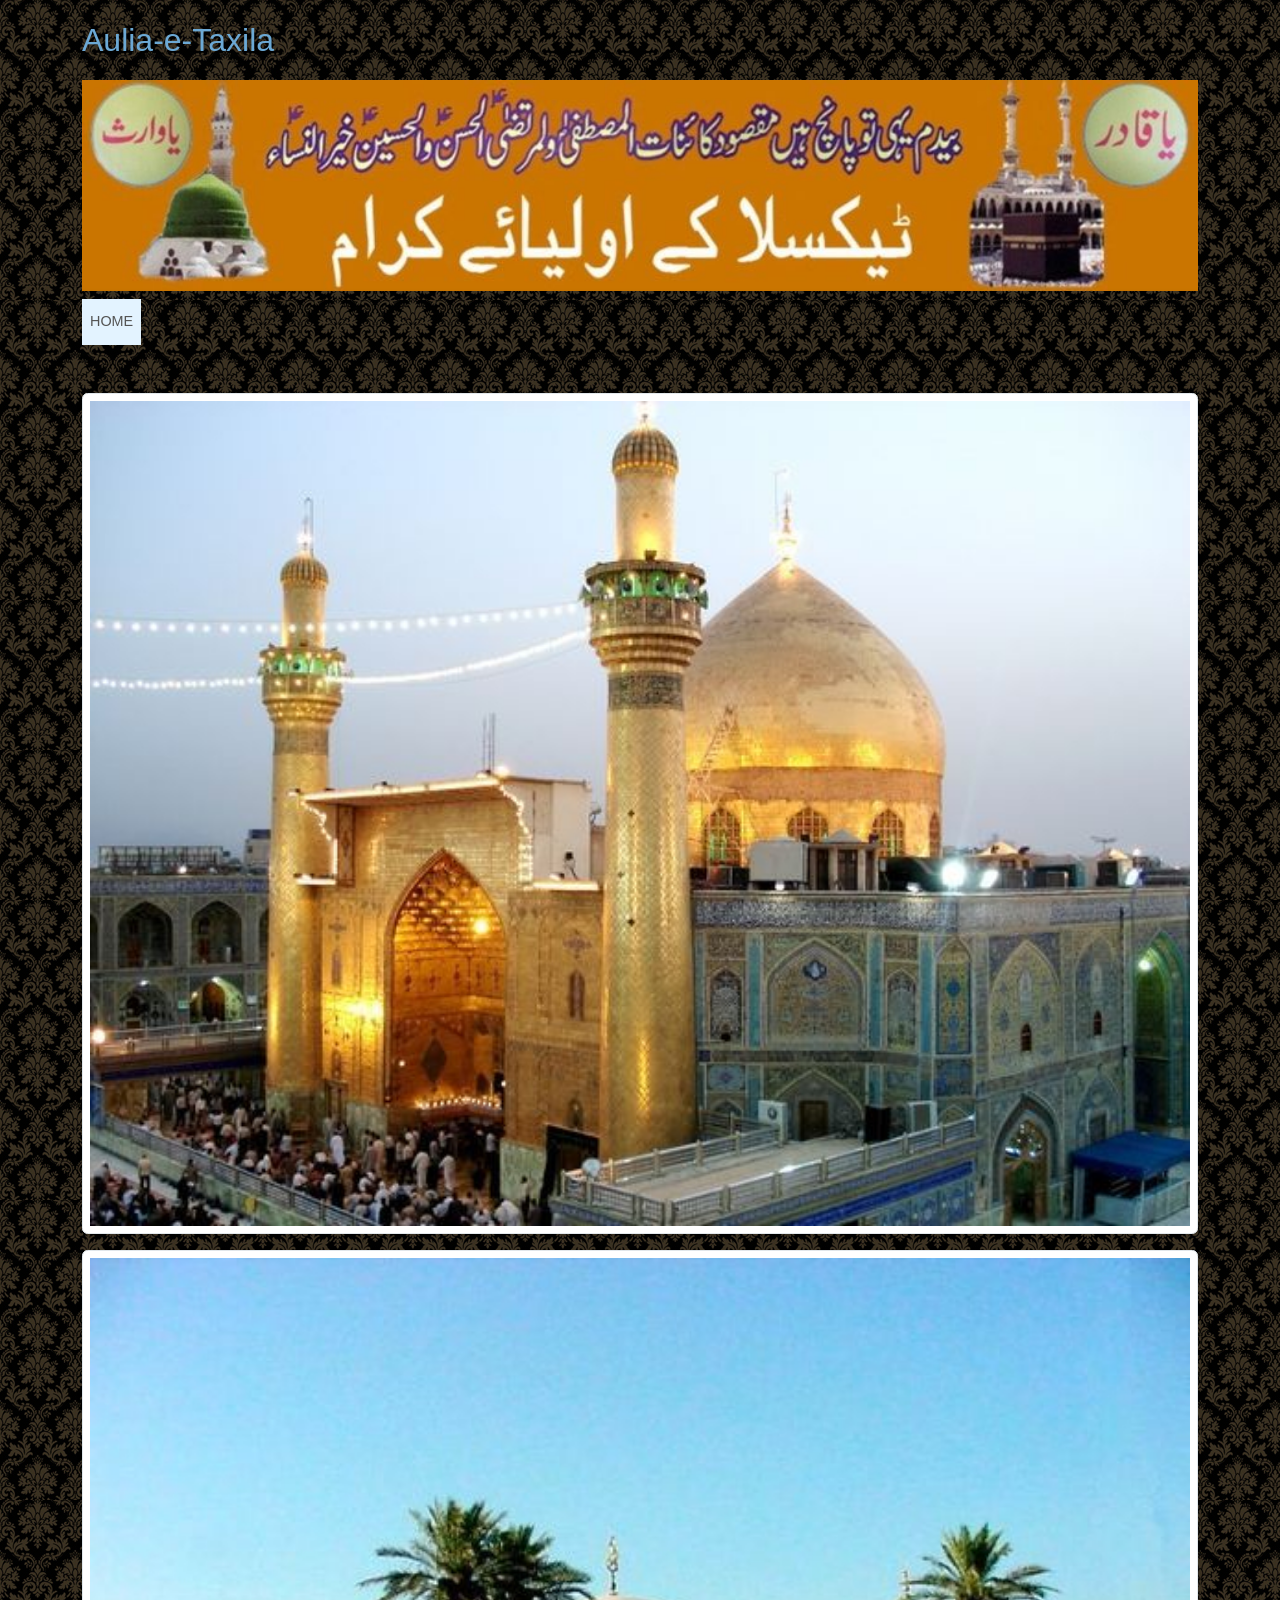
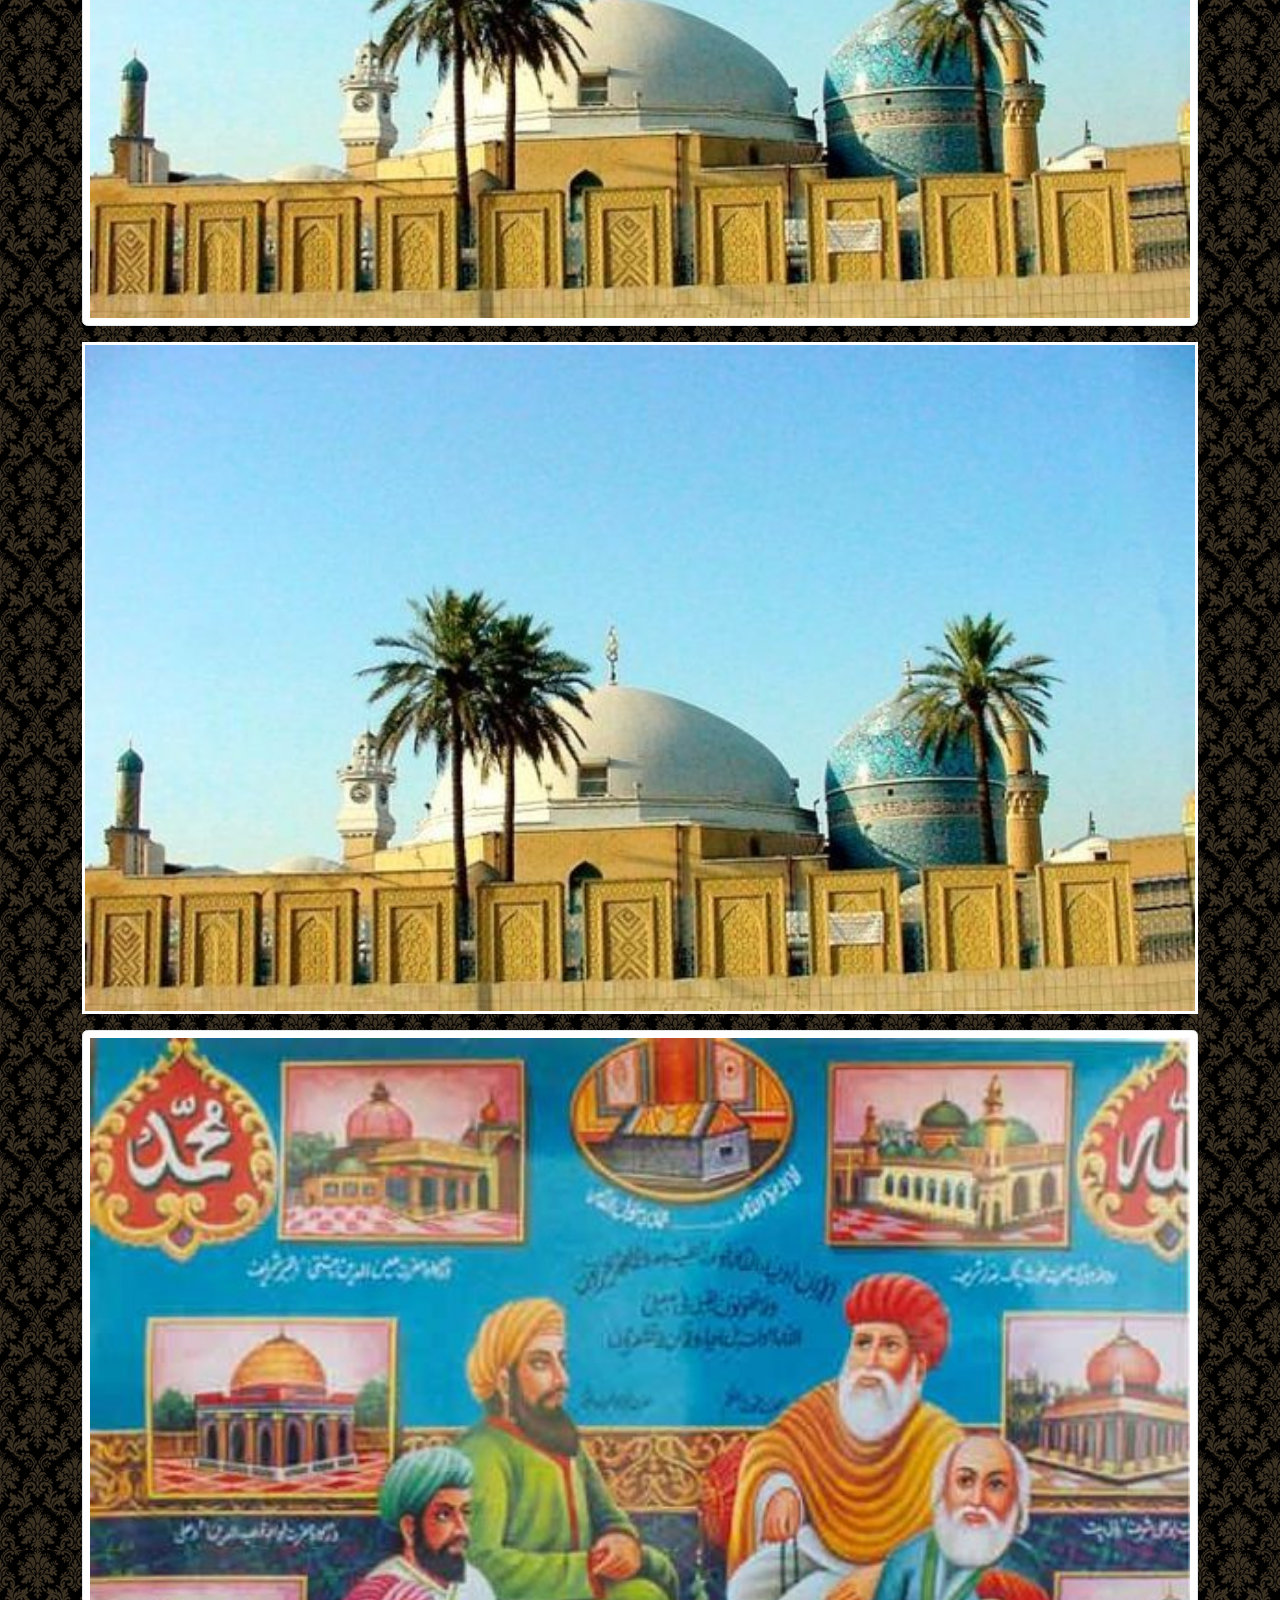
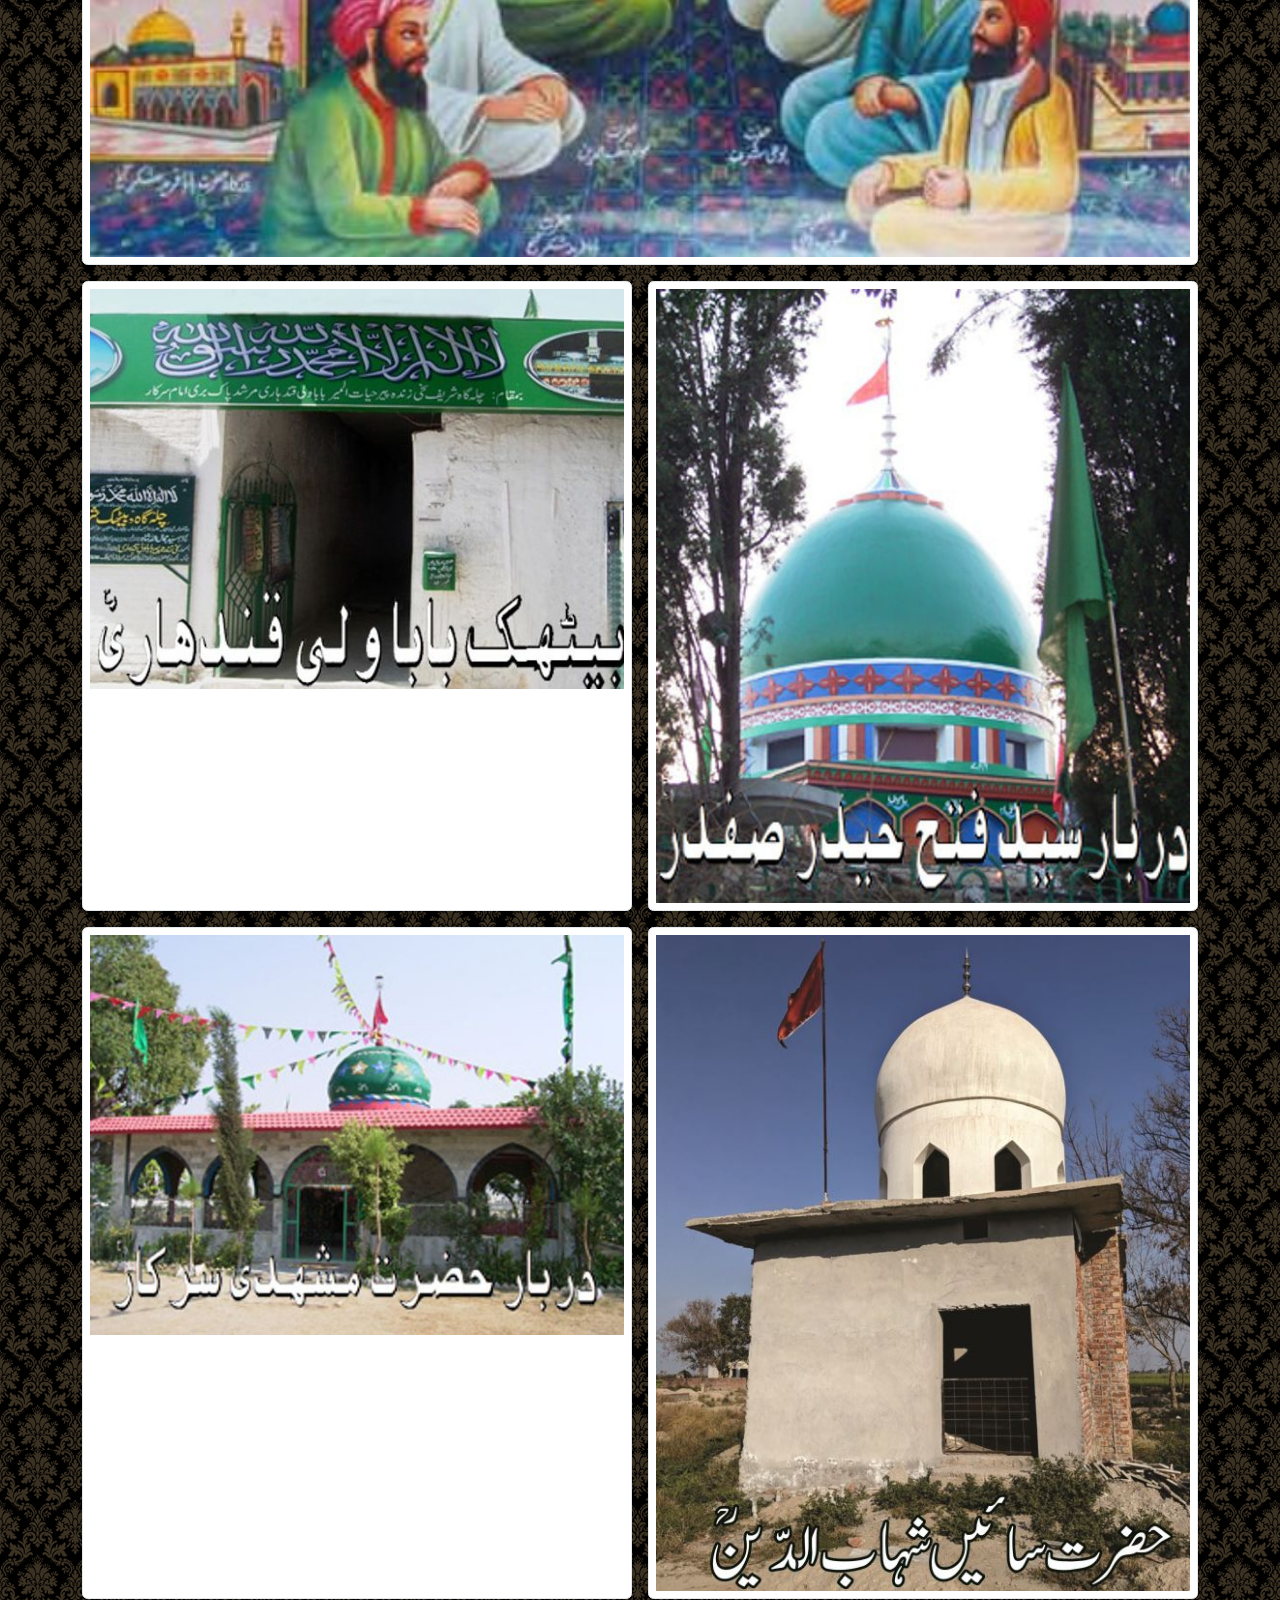
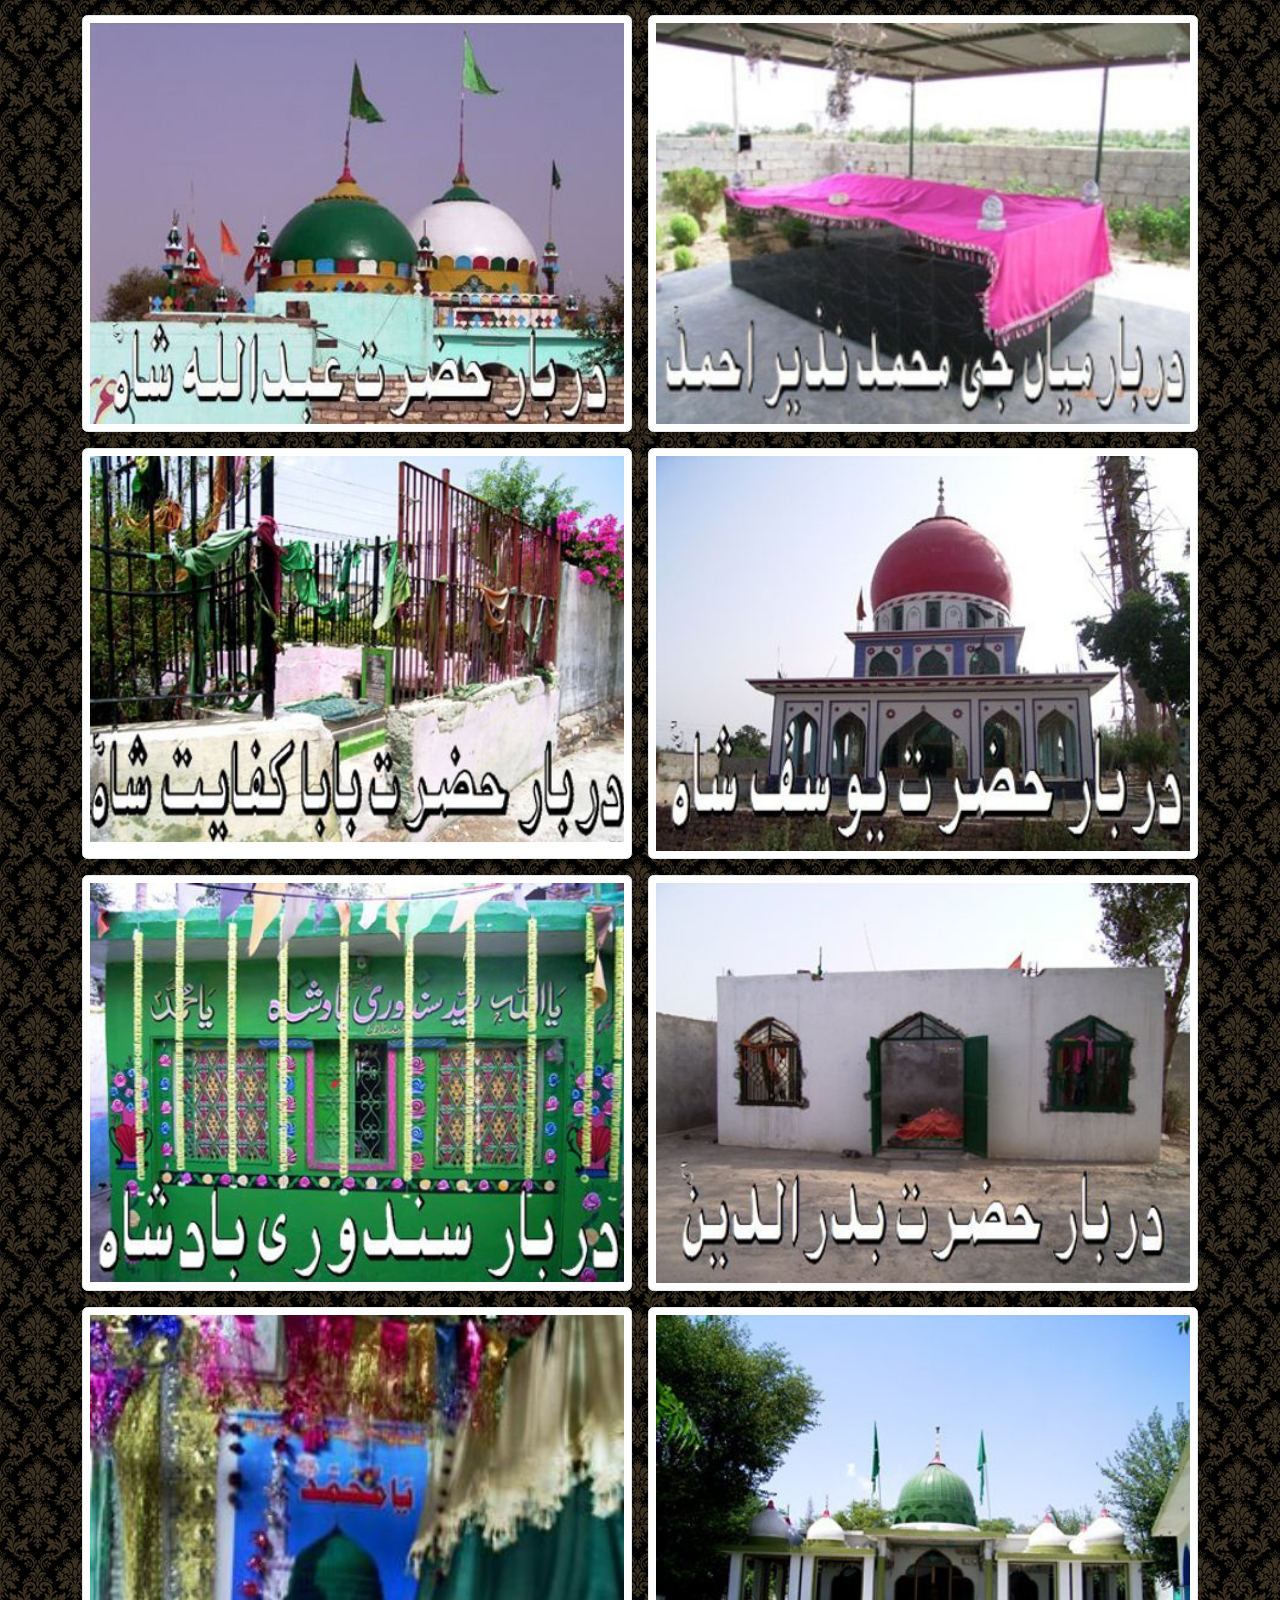
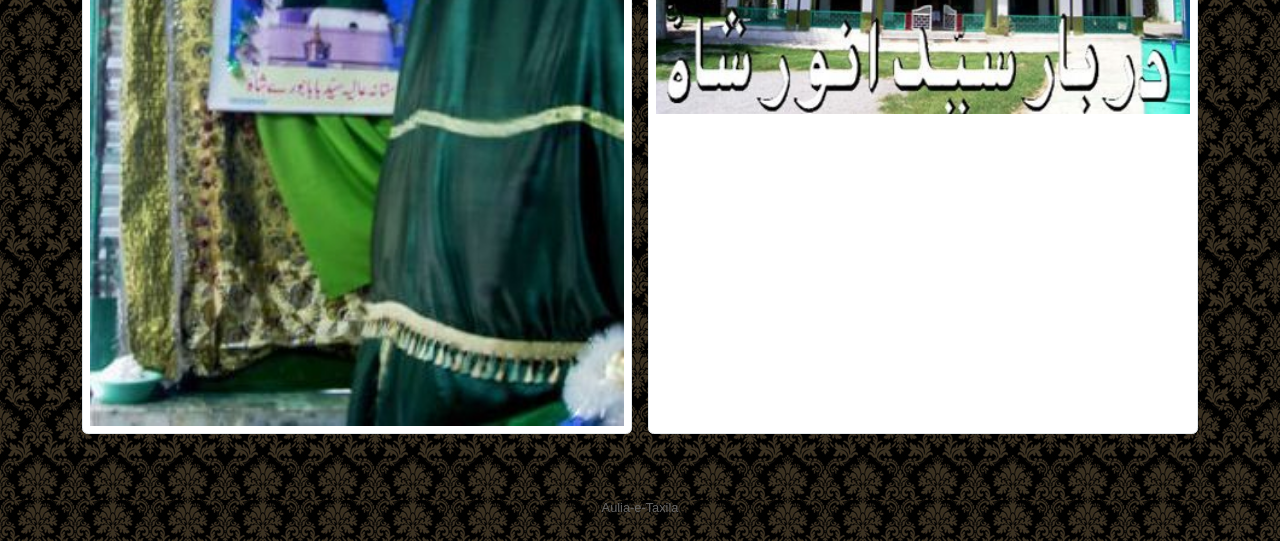
<file: index.html>
﻿<!DOCTYPE html>
<html lang="en">
<head>
    <meta charset="UTF-8">
    <meta name="viewport" content="width=device-width, initial-scale=1">
    <title>Hazrat Syed Fateh Haider Safdar RA - Aulia-e-Taxila</title>
    <link rel="stylesheet" href="css/bootstrap.min.css">
    <link rel="stylesheet" href="css/site.css">
    <style>
        .page-image {
            max-width: 100%;
            height: auto;
            border: 4px solid white;
        }

        .page-image-half {
            max-width: 69%;
            height: auto;
            border: 4px solid white;
        }

        .shajra-image {
            max-width: 50%;
            height: auto;
            border: 4px solid white;
        }
    </style>
</head>

<body>
    <!-- Header -->
    <header class="site-header">
        <div class="container">
            <div class="py-3">
                <a href="index.html" class="site-title">Aulia-e-Taxila</a>
            </div>
        </div>
    </header>
    <!-- Banner -->
    <section class="site-banner">
        <div class="container">
            <img src="images/indexpage/website-main-title.jpg" alt="Aulia-e-Taxila" class="img-fluid">
        </div>
    </section>
    <!-- Navigation -->
    <nav class="navbar navbar-expand-lg navbar-custom">
        <div class="container">
            <a class="navbar-brand d-lg-none site-title fs-5" href="index.html">
                Aulia-e-Taxila
            </a>

            <button class="navbar-toggler"
                    type="button"
                    data-bs-toggle="collapse"
                    data-bs-target="#mainNavigation"
                    aria-controls="mainNavigation"
                    aria-expanded="false"
                    aria-label="Toggle navigation">
                <span class="navbar-toggler-icon"></span>
            </button>

            <div class="collapse navbar-collapse" id="mainNavigation">
                <ul class="navbar-nav">
                    <li class="nav-item">
                        <a class="nav-link active" aria-current="page" href="index.html">
                            Home
                        </a>
                    </li>
                </ul>
            </div>

        </div>
    </nav>
    <!-- Main Content -->
    <main class="content-wrapper">
        <div class="container py-4">
            <div class="home-gallery">
                <!-- Full-width images from the original page -->
                <div class="row g-3 mb-3">
                    <div class="col-12">
                        <div class="gallery-item featured-item">
                            <img src="images/indexpage/NAJAF.jpg" alt="Najaf" class="img-fluid">
                        </div>
                    </div>

                    <div class="col-12">
                        <div class="gallery-item featured-item">
                            <img src="images/indexpage/GauseAzam.jpg" alt="Gause Azam" class="img-fluid">
                        </div>
                    </div>
                    <div class="col-12 text-center">
                        <img src="images/indexpage/GauseAzam.jpg" alt="Gause Azam" class="img-fluid">
                    </div>
                    <div class="col-12">
                        <div class="gallery-item featured-item">
                            <img src="images/indexpage/mehfil.jpg" alt="Mehfil" class="img-fluid">
                        </div>
                    </div>
                </div>

                <!-- Two-column image section -->
                <div class="row g-3">

                    <div class="col-12 col-sm-6">
                        <a class="gallery-item" href="./Hazrat-Baba-Wali-Qandhari-RA.html">
                            <img src="images/indexpage/mainBabawaliqandhariRA.jpg" alt="Hazrat Baba Wali Qandhari RA" class="img-fluid">
                        </a>
                    </div>

                    <div class="col-12 col-sm-6">
                        <a class="gallery-item" href="./Hazrat-Syed-Fateh-Haider-Safdar-RA.html">
                            <img src="images/indexpage/MainFatehHaiderSafdarRA.jpg" alt="Hazrat Syed Fateh Haider Safdar RA" class="img-fluid">
                        </a>
                    </div>

                    <div class="col-12 col-sm-6">
                        <a class="gallery-item" href="./Hazrat-Pir-Mushehdi-RA.html">
                            <img src="images/indexpage/mainHZRTMushehdiSarkarRA.jpg" alt="Hazrat Pir Mushehdi RA" class="img-fluid">
                        </a>
                    </div>

                    <div class="col-12 col-sm-6">
                        <a class="gallery-item" href="./Hazrat-Shahabuddin-RA.html">
                            <img src="images/indexpage/HzrtSaeenShahaabudDinRADarbar1.jpg" alt="Hazrat Shahabuddin RA" class="img-fluid">
                        </a>
                    </div>

                    <div class="col-12 col-sm-6">
                        <a class="gallery-item" href="./Hazrat-Abdullah-Shah-RA.html">
                            <img src="images/indexpage/mainHzrtAbdullahShah-1.jpg" alt="Hazrat Abdullah Shah RA" class="img-fluid">
                        </a>
                    </div>

                    <div class="col-12 col-sm-6">
                        <a class="gallery-item" href="./Hazrat-Mian-Jee-Nazir-Ahmad-RA.html">
                            <img src="images/indexpage/mainmianjeeRA-1.jpg" alt="Hazrat Mian Jee Nazir Ahmad RA" class="img-fluid">
                        </a>
                    </div>

                    <div class="col-12 col-sm-6">
                        <a class="gallery-item" href="./Hazrat-Baba-Kifayat-RA.html">
                            <img src="images/indexpage/mainHzrtBabaKifayatRA.jpg" alt="Hazrat Baba Kifayat RA" class="img-fluid">
                        </a>
                    </div>

                    <div class="col-12 col-sm-6">
                        <a class="gallery-item" href="./Hazrat-Yousaf-Shah-RA.html">
                            <img src="images/indexpage/mainHzrtyousafshah-1.jpg" alt="Hazrat Yousaf Shah RA" class="img-fluid">
                        </a>
                    </div>

                    <div class="col-12 col-sm-6">
                        <a class="gallery-item" href="./Hazrat-Sindoori-Badshah-RA.html">
                            <img src="images/indexpage/mainsindoribadshahRA.jpg" alt="Hazrat Sindoori Badshah RA" class="img-fluid">
                        </a>
                    </div>

                    <div class="col-12 col-sm-6">
                        <a class="gallery-item" href="./Hazrat-Badaruddin-Shah-RA.html">
                            <img src="images/indexpage/RIMG0005.jpg" alt="Hazrat Badaruddin Shah RA" class="img-fluid">
                        </a>
                    </div>

                    <div class="col-12 col-sm-6">
                        <a class="gallery-item" href="./Hazrat-Baba-Booray-Shah-RA.html">
                            <img src="images/indexpage/Picture003.jpg" alt="Hazrat Baba Booray Shah RA" class="img-fluid">
                        </a>
                    </div>

                    <div class="col-12 col-sm-6">
                        <a class="gallery-item" href="./Hazrat-Syed-Anwar-Shah-RA.html">
                            <img src="images/indexpage/mainanwarshahRA.jpg" alt="Hazrat Syed Anwar Shah RA" class="img-fluid">
                        </a>
                    </div>
                </div>
            </div>
        </div>
    </main>
    <!-- Footer -->
    <footer class="site-footer">
        <div class="container py-4 text-center">
            <span>Aulia-e-Taxila</span>
        </div>
    </footer>
    <!-- Bootstrap 5 JS -->
    <script src="js/bootstrap.bundle.min.js"></script>
</body>
</html>
</file>
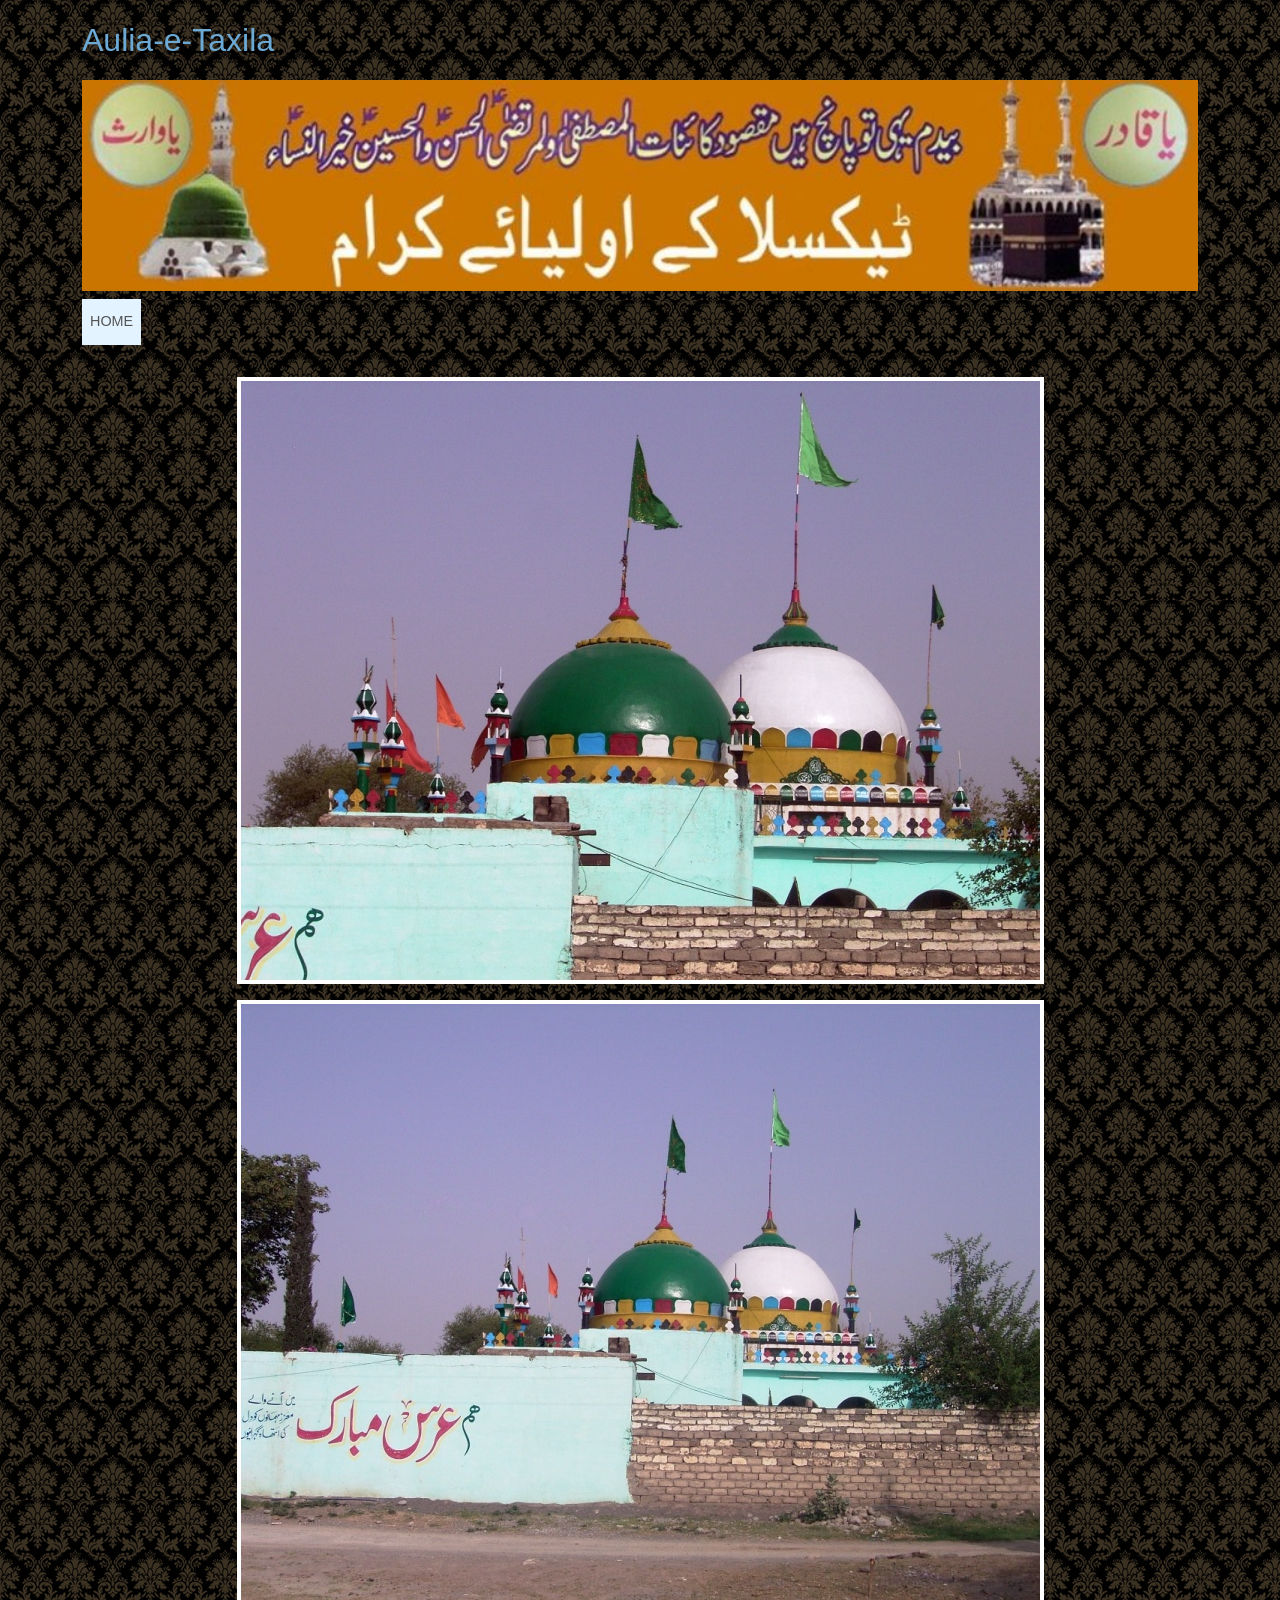
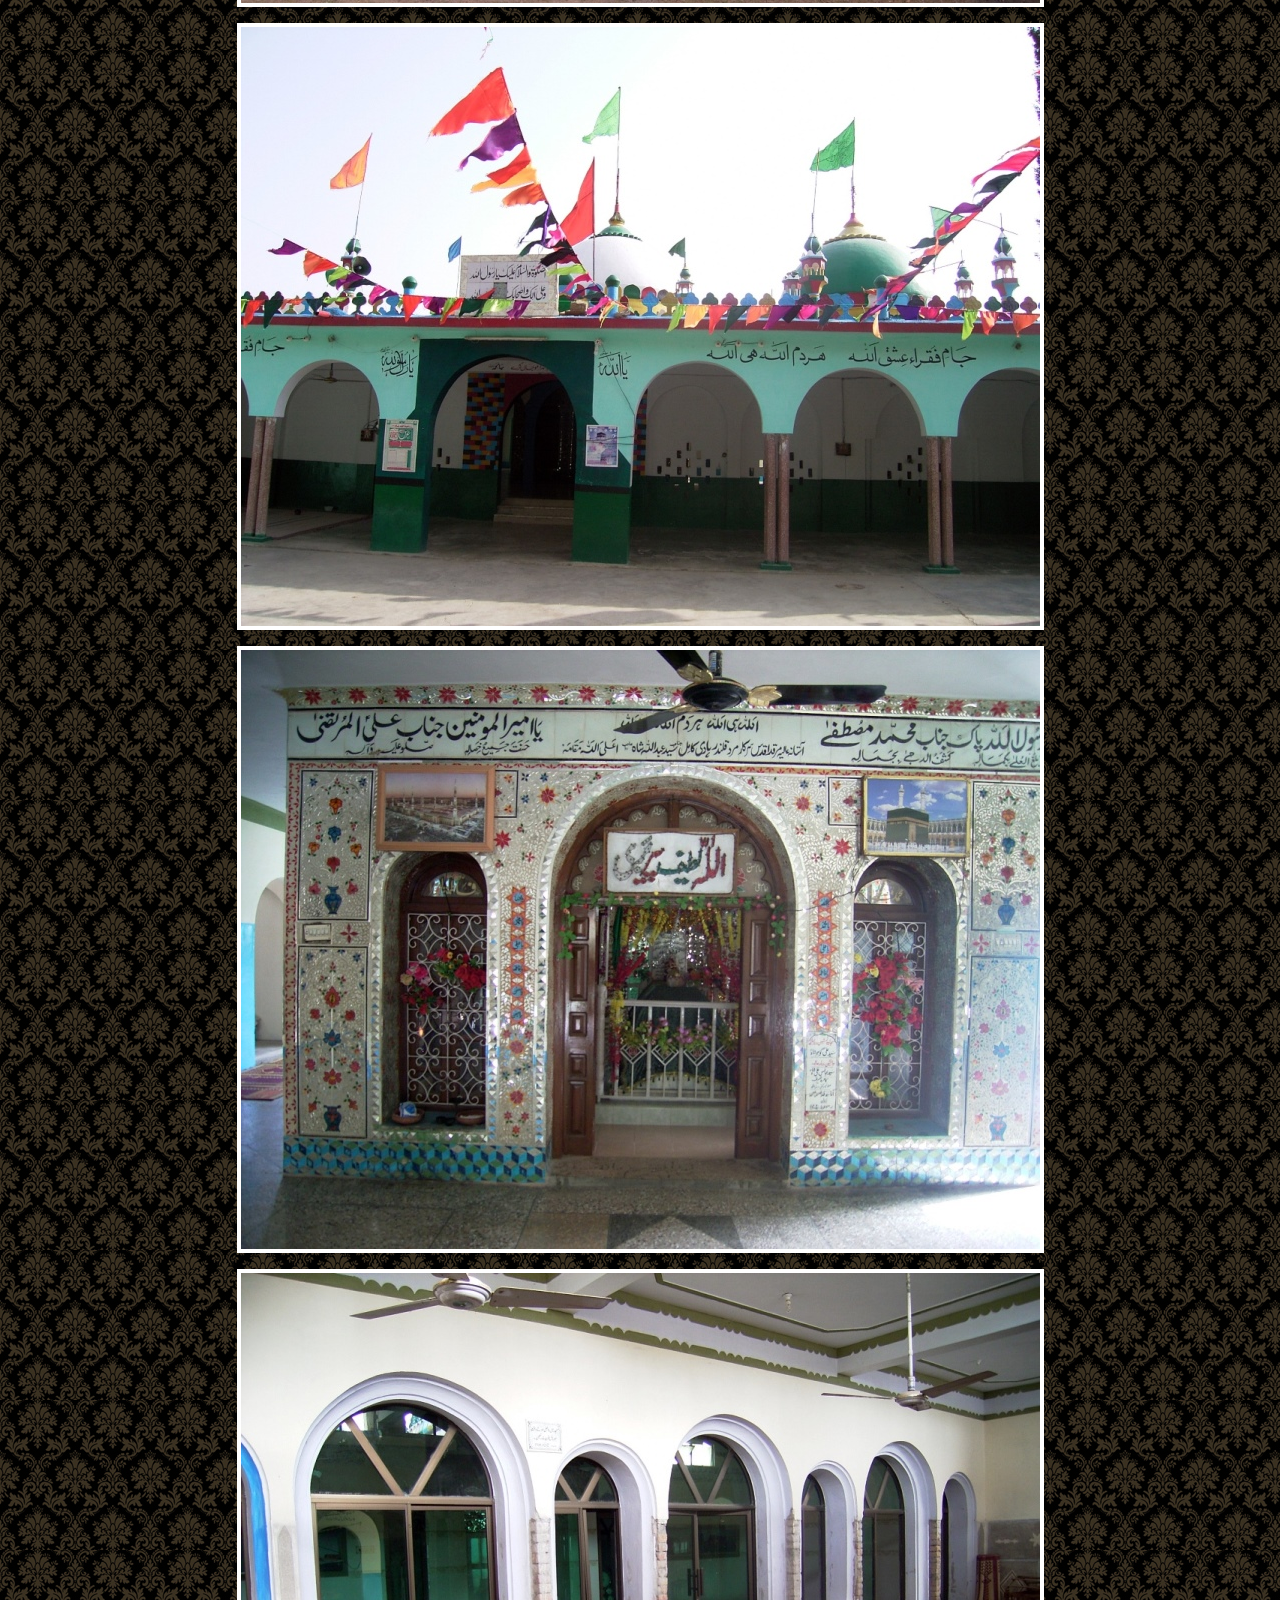
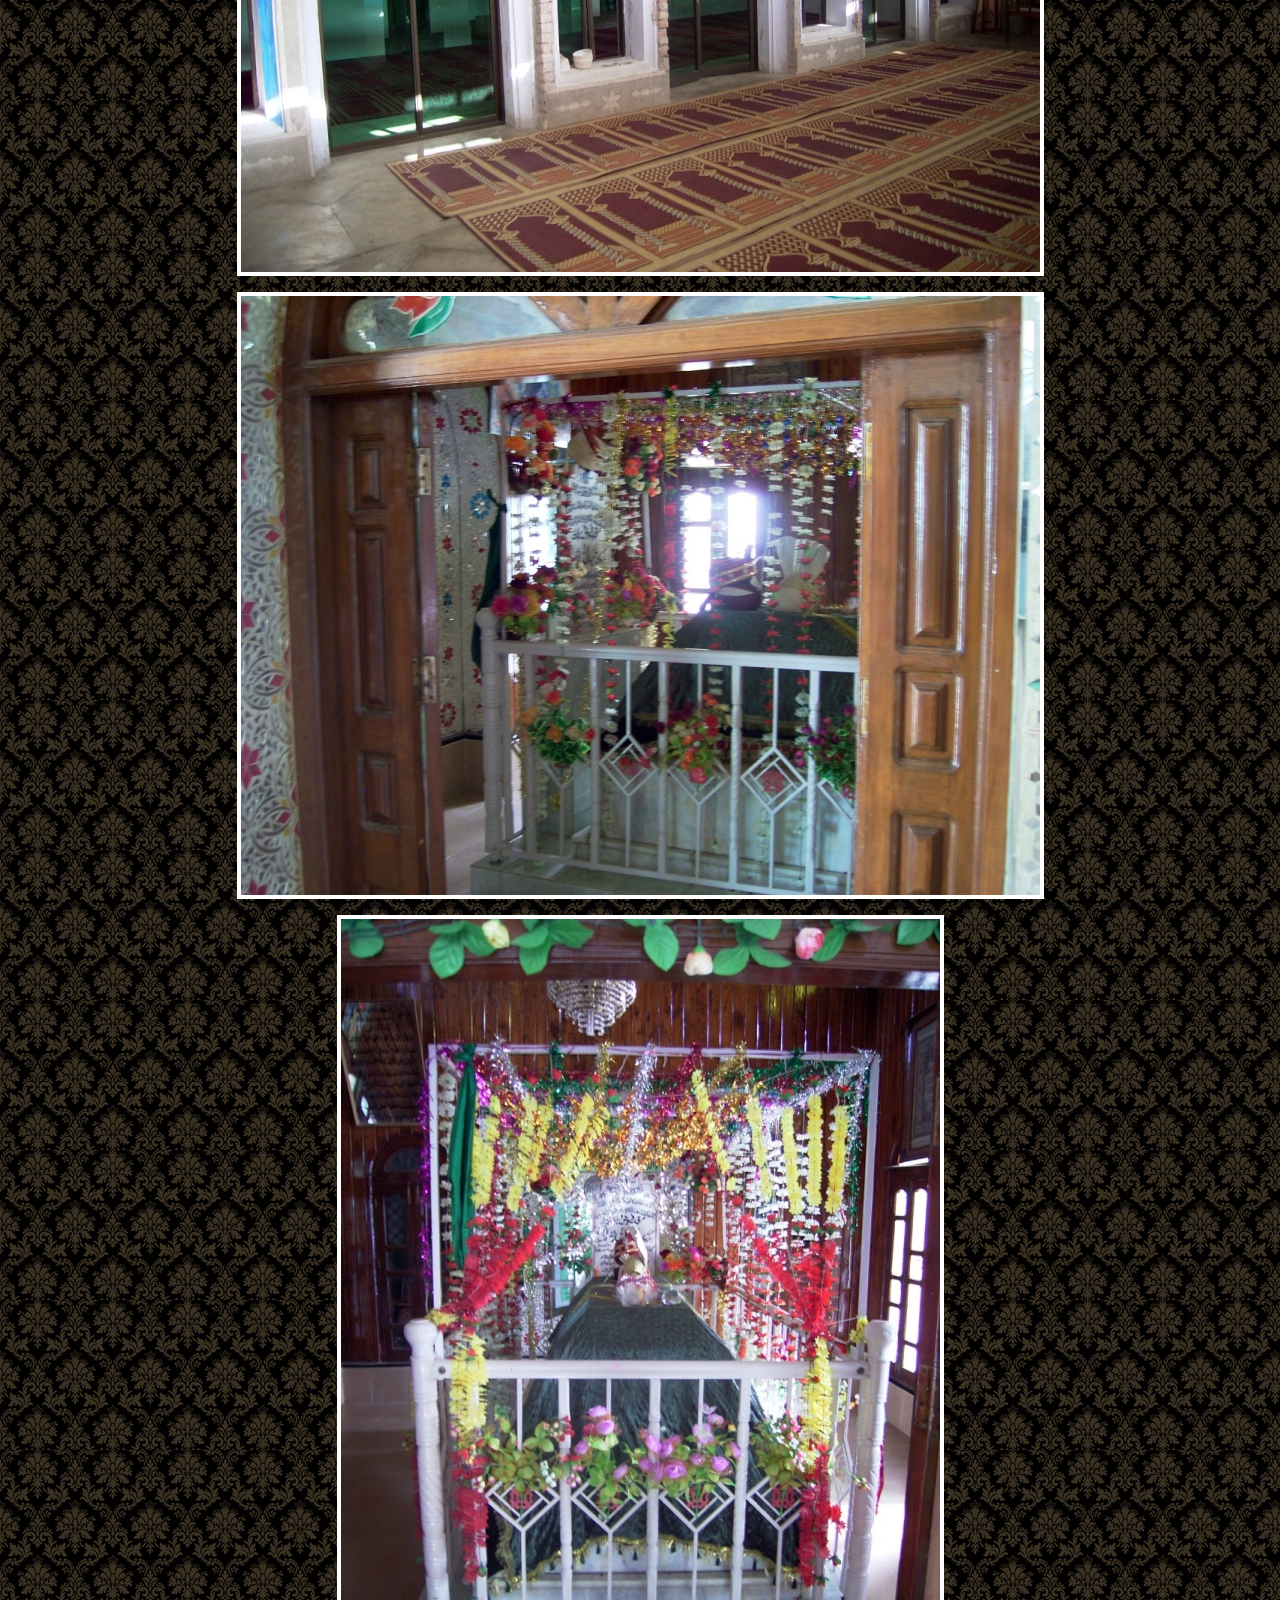
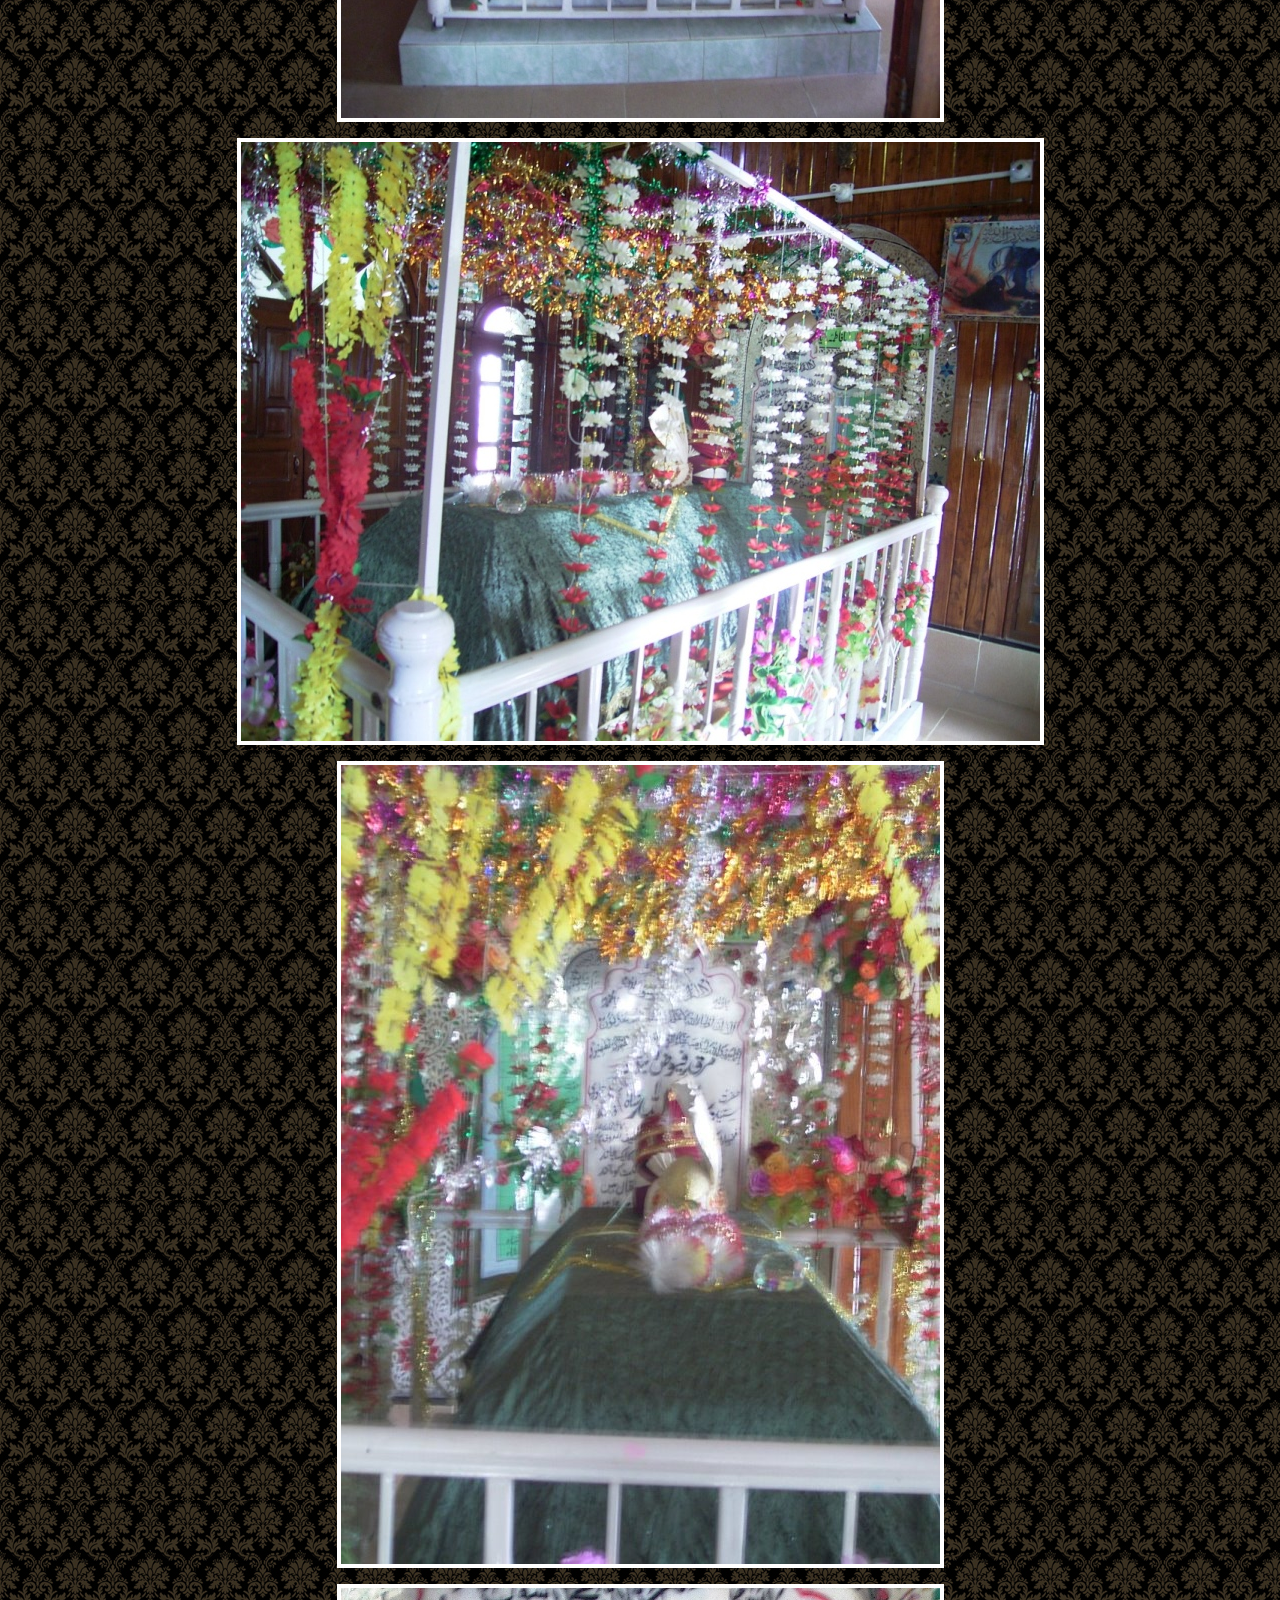
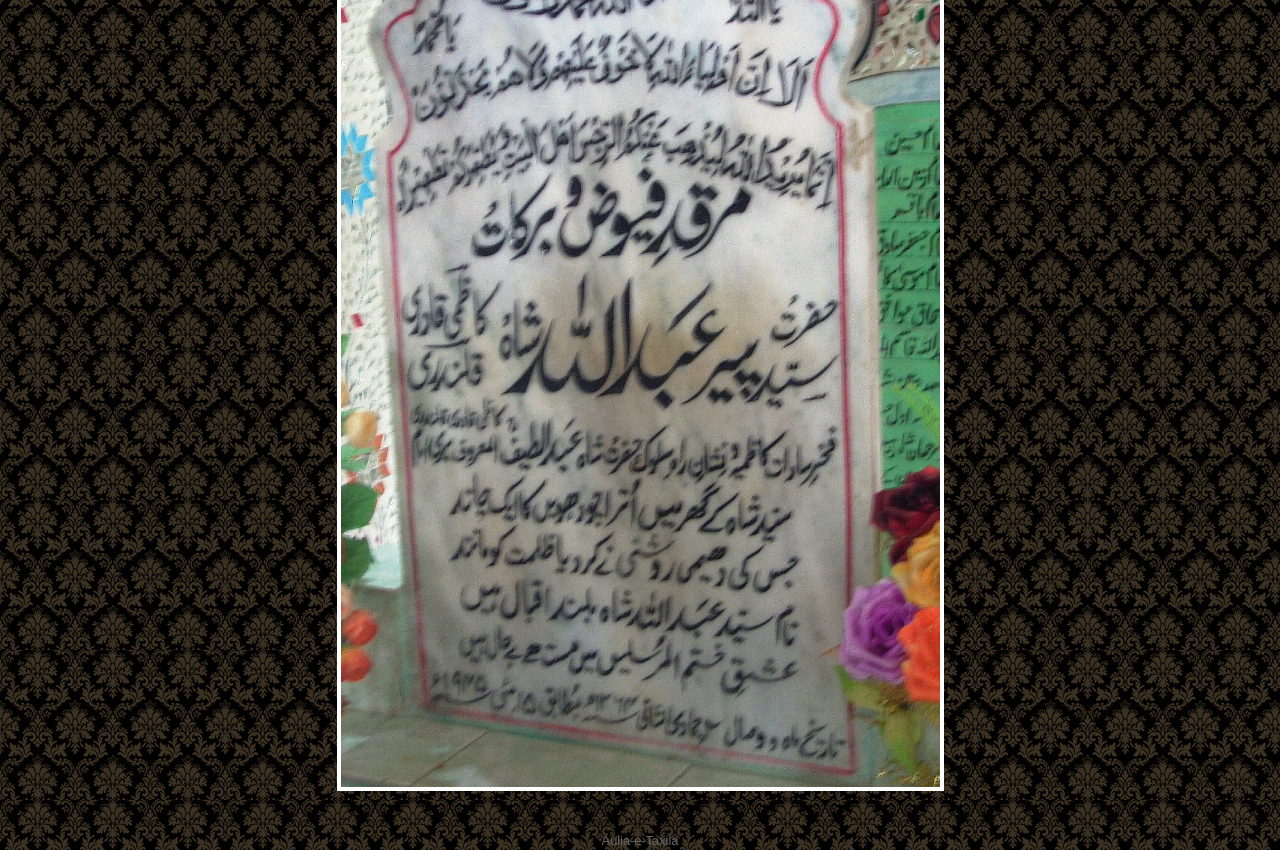
<file: Hazrat-Abdullah-Shah-RA.html>
﻿<!DOCTYPE html>

<html lang="en">
<head>
    <meta charset="UTF-8">
    <meta name="viewport" content="width=device-width, initial-scale=1">
    <title>Hazrat Abdullah Shah RA - Aulia-e-Taxila</title>
    <link rel="stylesheet" href="css/bootstrap.min.css">
    <link rel="stylesheet" href="css/site.css">
    <style>
        .abdullah-shah-images img {
            border: 4px solid #fff;
            max-width: 100%;
            height: auto;
            display: block;
            margin-left: auto;
            margin-right: auto;
        }
    </style>
</head>
<body>    
    <!-- Header -->
    <header class="site-header">
        <div class="container">
            <div class="py-3">
                <a href="index.html" class="site-title">Aulia-e-Taxila</a>
            </div>
        </div>
    </header>
    <!-- Banner -->
    <section class="site-banner">
        <div class="container">
            <img src="images/indexpage/website-main-title.jpg" alt="Aulia-e-Taxila" class="img-fluid">
        </div>
    </section>
    <!-- Navigation -->
    <nav class="navbar navbar-expand-lg navbar-custom">
        <div class="container">
            <a class="navbar-brand d-lg-none site-title fs-5" href="index.html">
                Aulia-e-Taxila
            </a>
            <button class="navbar-toggler"
                    type="button"
                    data-bs-toggle="collapse"
                    data-bs-target="#mainNavigation"
                    aria-controls="mainNavigation"
                    aria-expanded="false"
                    aria-label="Toggle navigation">
                <span class="navbar-toggler-icon"></span>
            </button>
            <div class="collapse navbar-collapse" id="mainNavigation">
                <ul class="navbar-nav">
                    <li class="nav-item">
                        <a class="nav-link active" aria-current="page" href="index.html">
                            Home
                        </a>
                    </li>
                </ul>
            </div>
        </div>
    </nav>
    <!-- Page Content -->
    <main class="container py-4">
        <div class="row justify-content-center">
            <div class="col-12">
                <div class="abdullah-shah-images text-center">
                    <img src="images/Hazrat-Abdullah-Shah-RA/1.jpg" class="img-fluid mb-3" alt="Hazrat Abdullah Shah RA - Page 1">

                    <img src="images/Hazrat-Abdullah-Shah-RA/2.jpg" class="img-fluid mb-3" alt="Hazrat Abdullah Shah RA - Page 2">

                    <img src="images/Hazrat-Abdullah-Shah-RA/3.jpg" class="img-fluid mb-3" alt="Hazrat Abdullah Shah RA - Page 3">

                    <img src="images/Hazrat-Abdullah-Shah-RA/4.jpg" class="img-fluid mb-3" alt="Hazrat Abdullah Shah RA - Page 4">

                    <img src="images/Hazrat-Abdullah-Shah-RA/5.jpg" class="img-fluid mb-3" alt="Hazrat Abdullah Shah RA - Page 5">

                    <img src="images/Hazrat-Abdullah-Shah-RA/6.jpg" class="img-fluid mb-3" alt="Hazrat Abdullah Shah RA - Page 6">

                    <img src="images/Hazrat-Abdullah-Shah-RA/7.jpg" class="img-fluid mb-3" alt="Hazrat Abdullah Shah RA - Page 7">

                    <img src="images/Hazrat-Abdullah-Shah-RA/8.jpg" class="img-fluid mb-3" alt="Hazrat Abdullah Shah RA - Page 8">

                    <img src="images/Hazrat-Abdullah-Shah-RA/9.jpg" class="img-fluid mb-3" alt="Hazrat Abdullah Shah RA - Page 9">

                    <img src="images/Hazrat-Abdullah-Shah-RA/10.jpg" class="img-fluid mb-3" alt="Hazrat Abdullah Shah RA - Page 10">
                </div>
            </div>
        </div>
    </main>
    <!-- Footer -->
    <footer class="site-footer">
        <div class="container">
            <p class="text-center mb-0">
                Aulia-e-Taxila
            </p>
        </div>
    </footer>
    <!-- Bootstrap JS -->
    <script src="js/bootstrap.bundle.min.js"></script>
</body>
</html>
</file>
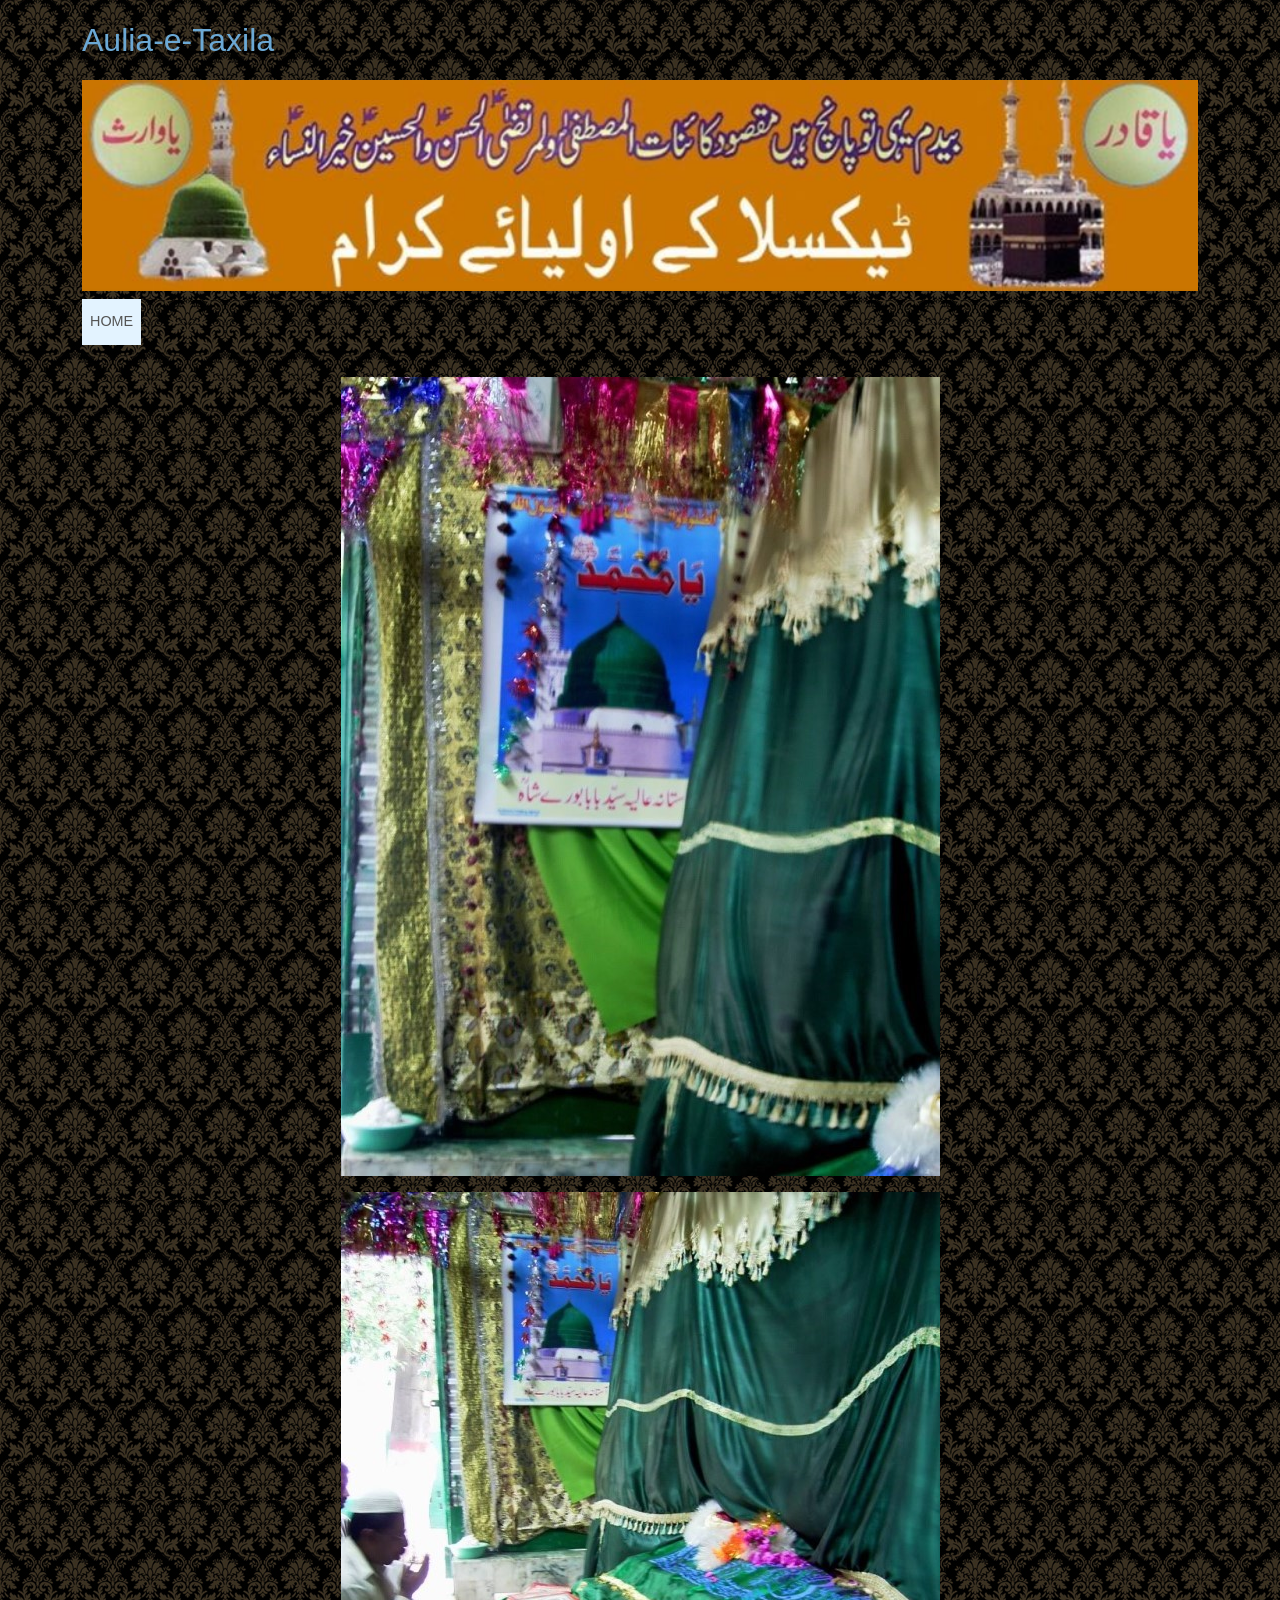
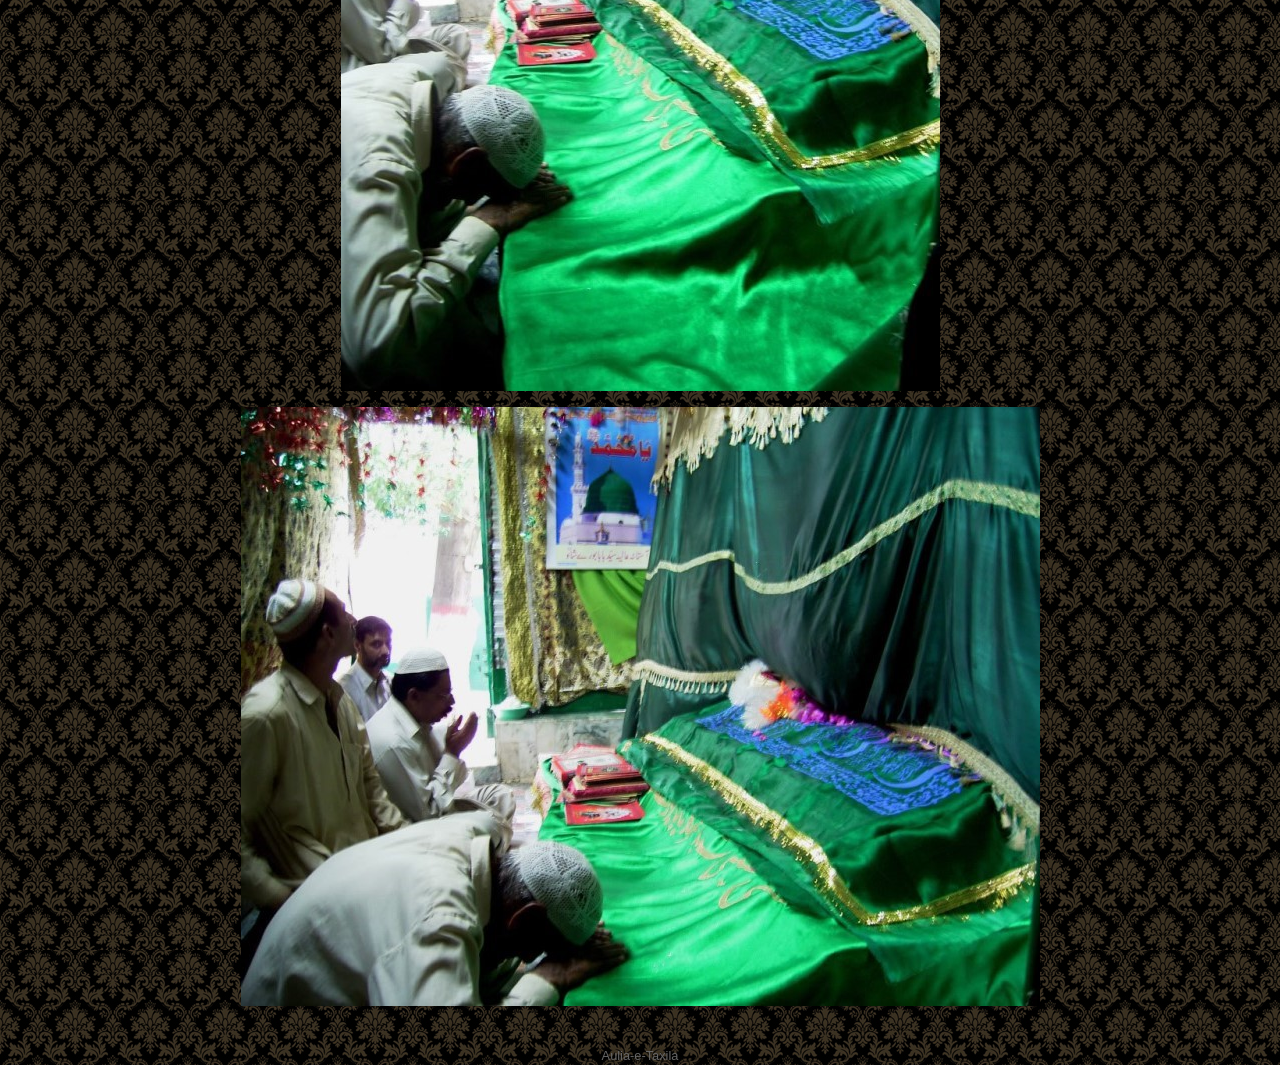
<file: Hazrat-Baba-Booray-Shah-RA.html>
﻿<!DOCTYPE html>
<html lang="en">
<head>
    <meta charset="UTF-8">
    <meta name="viewport" content="width=device-width, initial-scale=1">
    <title>Hazrat Baba Booray Shah RA - Aulia-e-Taxila</title>
    <link rel="stylesheet" href="css/bootstrap.min.css">
    <link rel="stylesheet" href="css/site.css">
    <style>
        .page-image {
            max-width: 100%;
            height: auto;
            border: 4px solid white;
        }

        .page-image-half {
            max-width: 69%;
            height: auto;
            border: 4px solid white;
        }

        .shajra-image {
            max-width: 50%;
            height: auto;
            border: 4px solid white;
        }
    </style>
</head>
<body>
    <!-- Header -->
    <header class="site-header">
        <div class="container">
            <div class="py-3">
                <a href="index.html" class="site-title">Aulia-e-Taxila</a>
            </div>
        </div>
    </header>
    <!-- Banner -->
    <section class="site-banner">
        <div class="container">
            <img src="images/indexpage/website-main-title.jpg" alt="Aulia-e-Taxila" class="img-fluid">
        </div>
    </section>
    <!-- Navigation -->
    <nav class="navbar navbar-expand-lg navbar-custom">
        <div class="container">
            <a class="navbar-brand d-lg-none site-title fs-5" href="index.html">
                Aulia-e-Taxila
            </a>
            <button class="navbar-toggler"
                    type="button"
                    data-bs-toggle="collapse"
                    data-bs-target="#mainNavigation"
                    aria-controls="mainNavigation"
                    aria-expanded="false"
                    aria-label="Toggle navigation">
                <span class="navbar-toggler-icon"></span>
            </button>
            <div class="collapse navbar-collapse" id="mainNavigation">
                <ul class="navbar-nav">
                    <li class="nav-item">
                        <a class="nav-link active" aria-current="page" href="index.html">
                            Home
                        </a>
                    </li>
                </ul>
            </div>
        </div>
    </nav>
    <!-- Main Content -->
    <main class="container py-4">

        <div class="row justify-content-center">

            <div class="col-12">

                <div class="aulia-images text-center">

                    <img src="images/HazratBabaBoorayShah/1.jpg"
                         class="img-fluid mb-3"
                         alt="Hazrat Baba Booray Shah RA">

                    <img src="images/HazratBabaBoorayShah/2.jpg"
                         class="img-fluid mb-3"
                         alt="Hazrat Baba Booray Shah RA">

                    <img src="images/HazratBabaBoorayShah/3.jpg"
                         class="img-fluid mb-3"
                         alt="Hazrat Baba Booray Shah RA">

                </div>

            </div>

        </div>

    </main>

    <!-- Footer -->
    <footer class="site-footer">
        <div class="container">
            <p class="text-center mb-0">Aulia-e-Taxila</p>
        </div>
    </footer>

    <script src="js/bootstrap.bundle.min.js"></script>

</body>
</html>
</file>
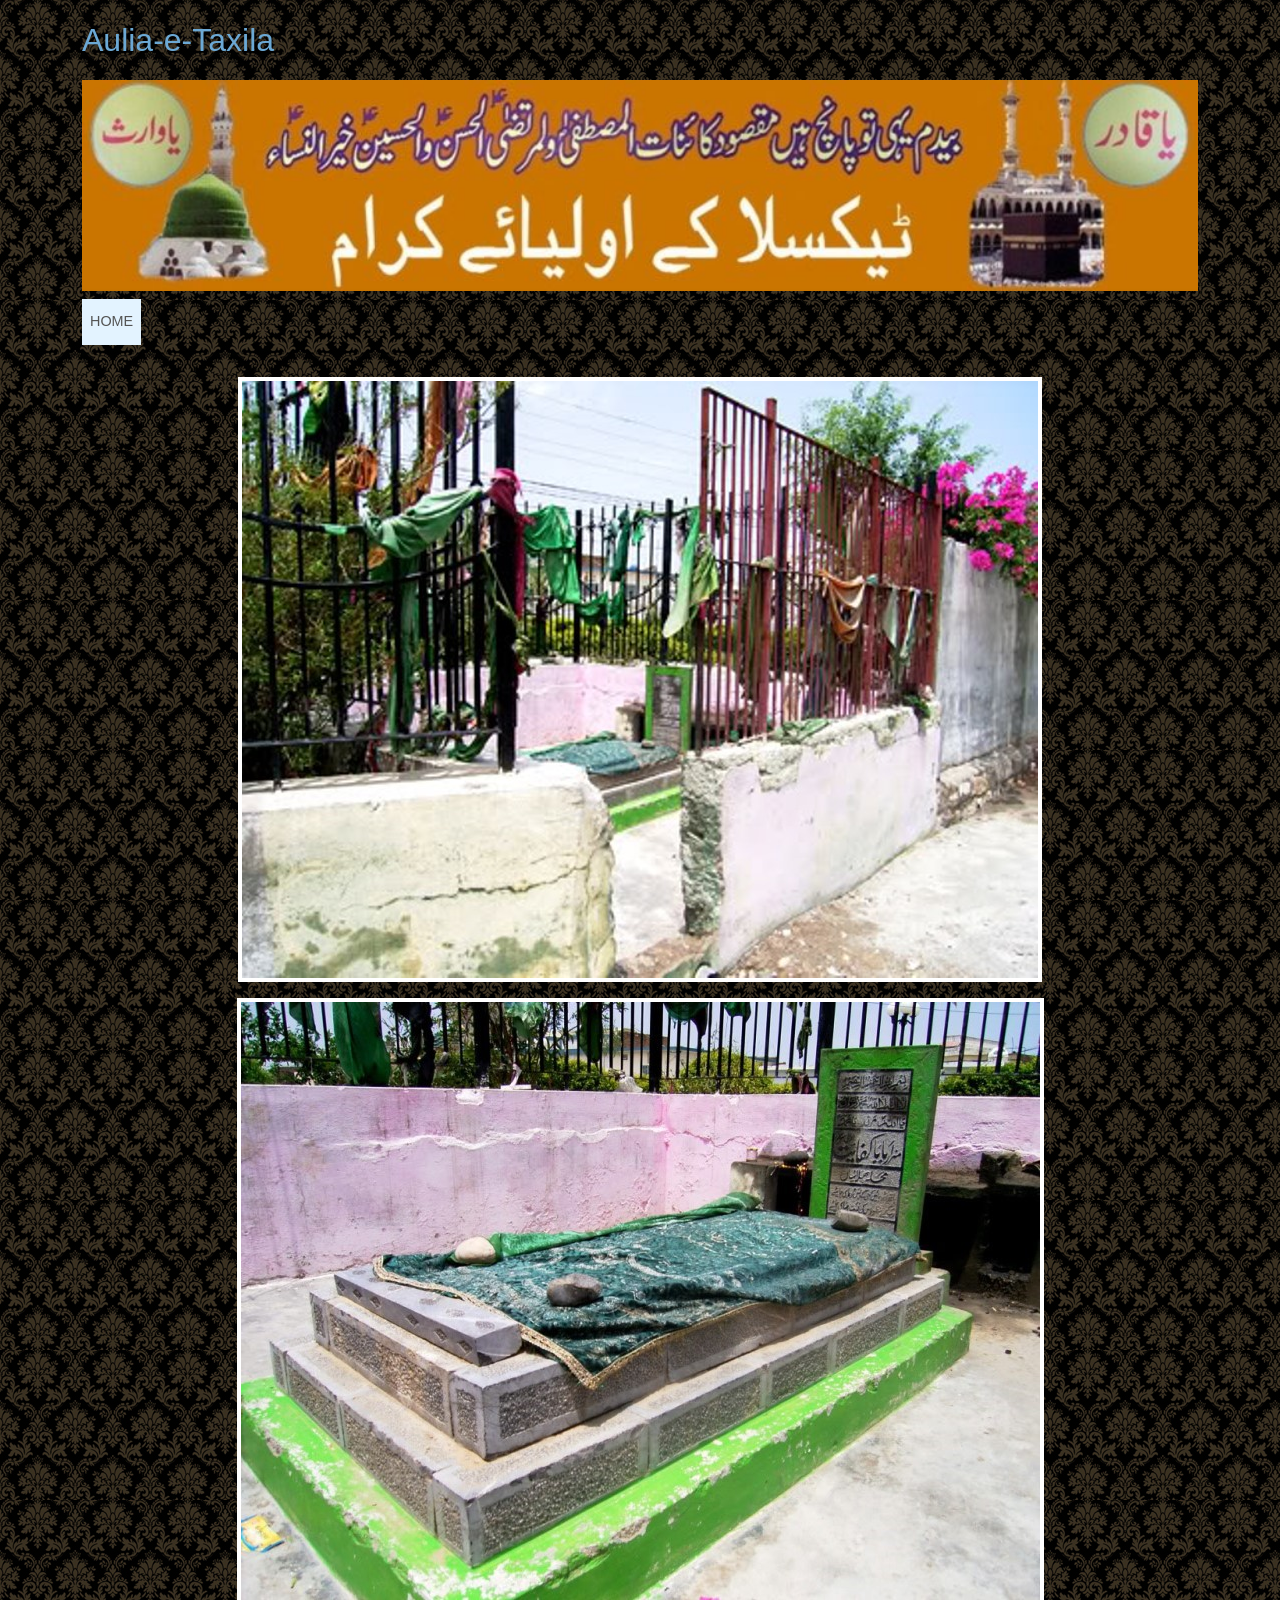
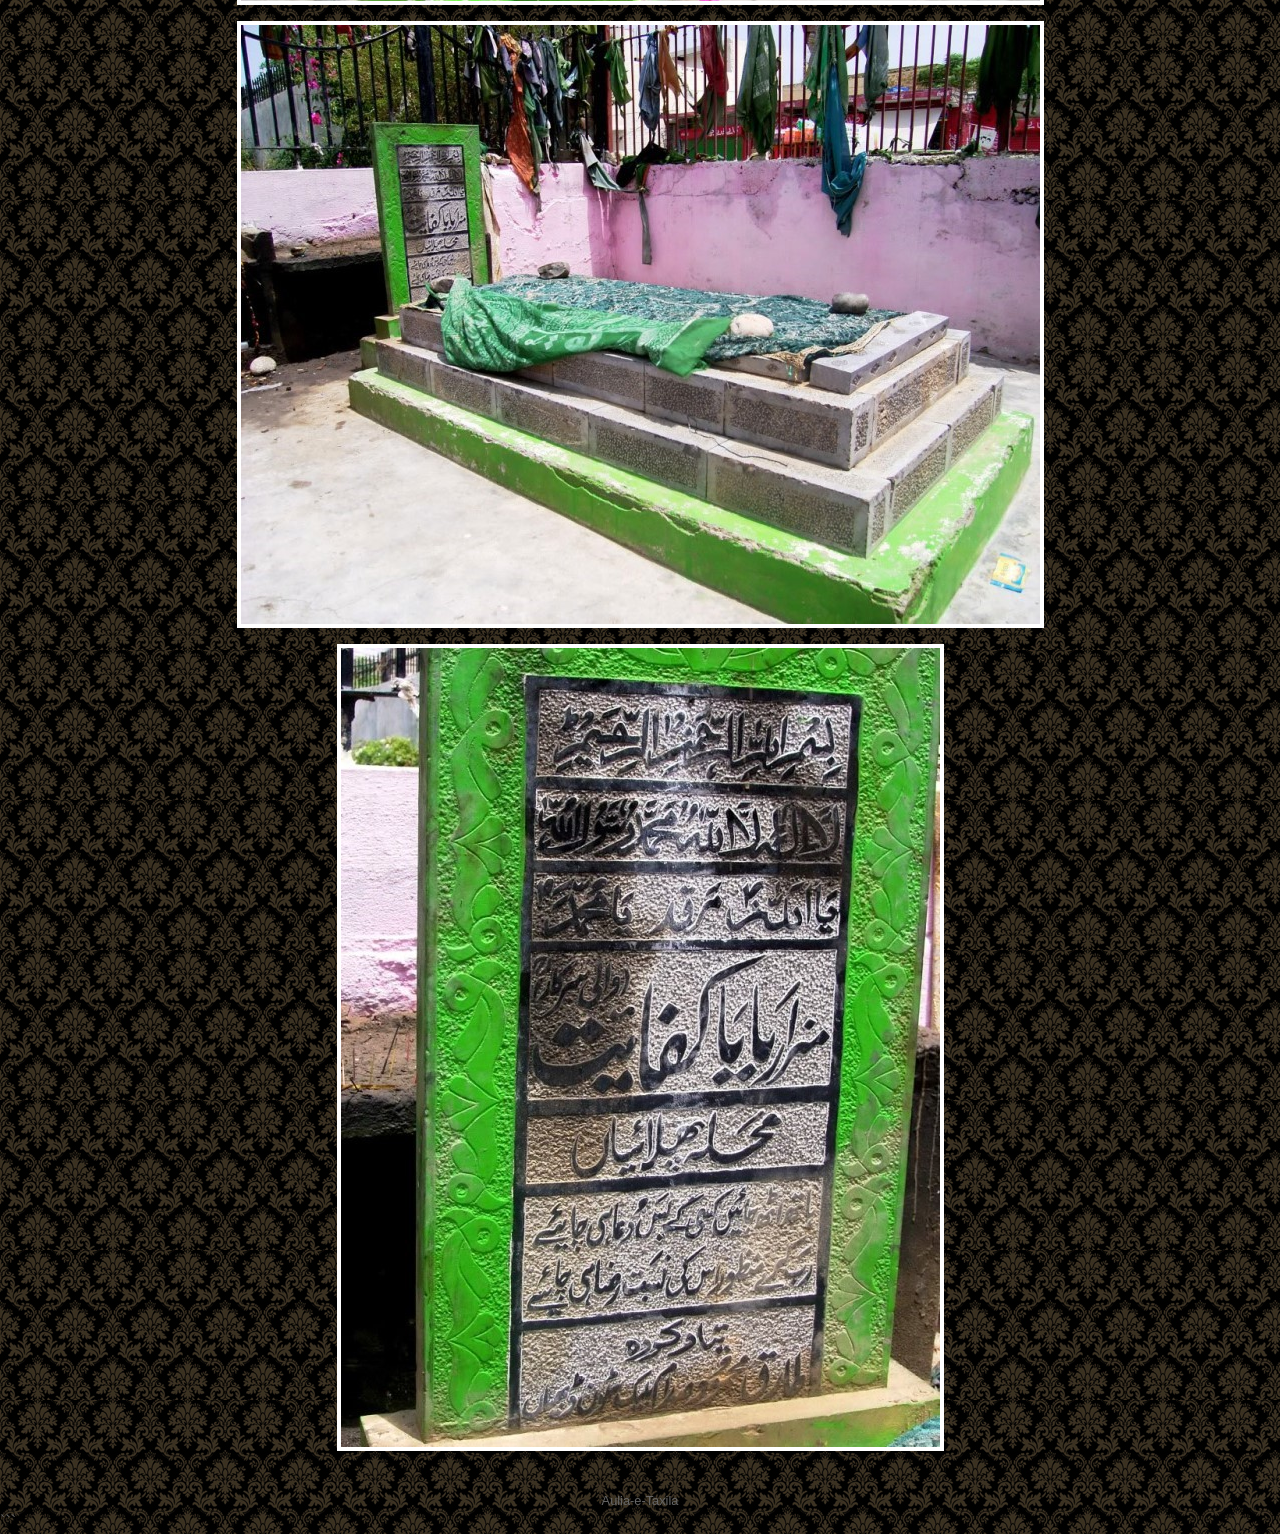
<file: Hazrat-Baba-Kifayat-RA.html>
﻿<!DOCTYPE html>

<html lang="en">
<head>
    <meta charset="UTF-8">
    <meta name="viewport" content="width=device-width, initial-scale=1">
    <title>Hazrat Baba Kifayat RA - Aulia-e-Taxila</title>
    <link rel="stylesheet" href="css/bootstrap.min.css">
    <link rel="stylesheet" href="css/site.css">
    <style>
        .page-image {
            max-width: 100%;
            height: auto;
            border: 4px solid white;
        }

        .page-image-half {
            max-width: 69%;
            height: auto;
            border: 4px solid white;
        }

        .shajra-image {
            max-width: 50%;
            height: auto;
            border: 4px solid white;
        }
        .aulia-images img {
            border: 4px solid #fff;
            max-width: 100%;
            height: auto;
            display: block;
            margin-left: auto;
            margin-right: auto;
        }
    </style>
</head>

<body>
    <!-- Header -->
    <header class="site-header">
        <div class="container">
            <div class="py-3">
                <a href="index.html" class="site-title">Aulia-e-Taxila</a>
            </div>
        </div>
    </header>
    <!-- Banner -->
    <section class="site-banner">
        <div class="container">
            <img src="images/indexpage/website-main-title.jpg" alt="Aulia-e-Taxila" class="img-fluid">
        </div>
    </section>
    <!-- Navigation -->
    <nav class="navbar navbar-expand-lg navbar-custom">
        <div class="container">
            <a class="navbar-brand d-lg-none site-title fs-5" href="index.html">
                Aulia-e-Taxila
            </a>
            <button class="navbar-toggler"
                    type="button"
                    data-bs-toggle="collapse"
                    data-bs-target="#mainNavigation"
                    aria-controls="mainNavigation"
                    aria-expanded="false"
                    aria-label="Toggle navigation">
                <span class="navbar-toggler-icon"></span>
            </button>
            <div class="collapse navbar-collapse" id="mainNavigation">
                <ul class="navbar-nav">
                    <li class="nav-item">
                        <a class="nav-link active" aria-current="page" href="index.html">
                            Home
                        </a>
                    </li>
                </ul>
            </div>
        </div>
    </nav>
    <!-- Main Content -->
    <main class="container py-4">

        <div class="row justify-content-center">
            <div class="col-12">

                <div class="aulia-images text-center">

                    <img src="images/HazratBabaKifayat/1.jpg"
                         class="img-fluid mb-3"
                         alt="Hazrat Baba Kifayat RA - Page 1">

                    <img src="images/HazratBabaKifayat/2.jpg"
                         class="img-fluid mb-3"
                         alt="Hazrat Baba Kifayat RA - Page 2">

                    <img src="images/HazratBabaKifayat/3.jpg"
                         class="img-fluid mb-3"
                         alt="Hazrat Baba Kifayat RA - Page 3">

                    <img src="images/HazratBabaKifayat/4.jpg"
                         class="img-fluid mb-3"
                         alt="Hazrat Baba Kifayat RA - Page 4">

                </div>

            </div>
        </div>

    </main>

    <!-- Footer -->
    <footer class="site-footer">
        <div class="container">
            <p class="text-center mb-0">
                Aulia-e-Taxila
            </p>
        </div>
    </footer>

    <!-- Bootstrap JS -->
    <script src="js/bootstrap.bundle.min.js"></script>
    ```

</body>
</html>
</file>
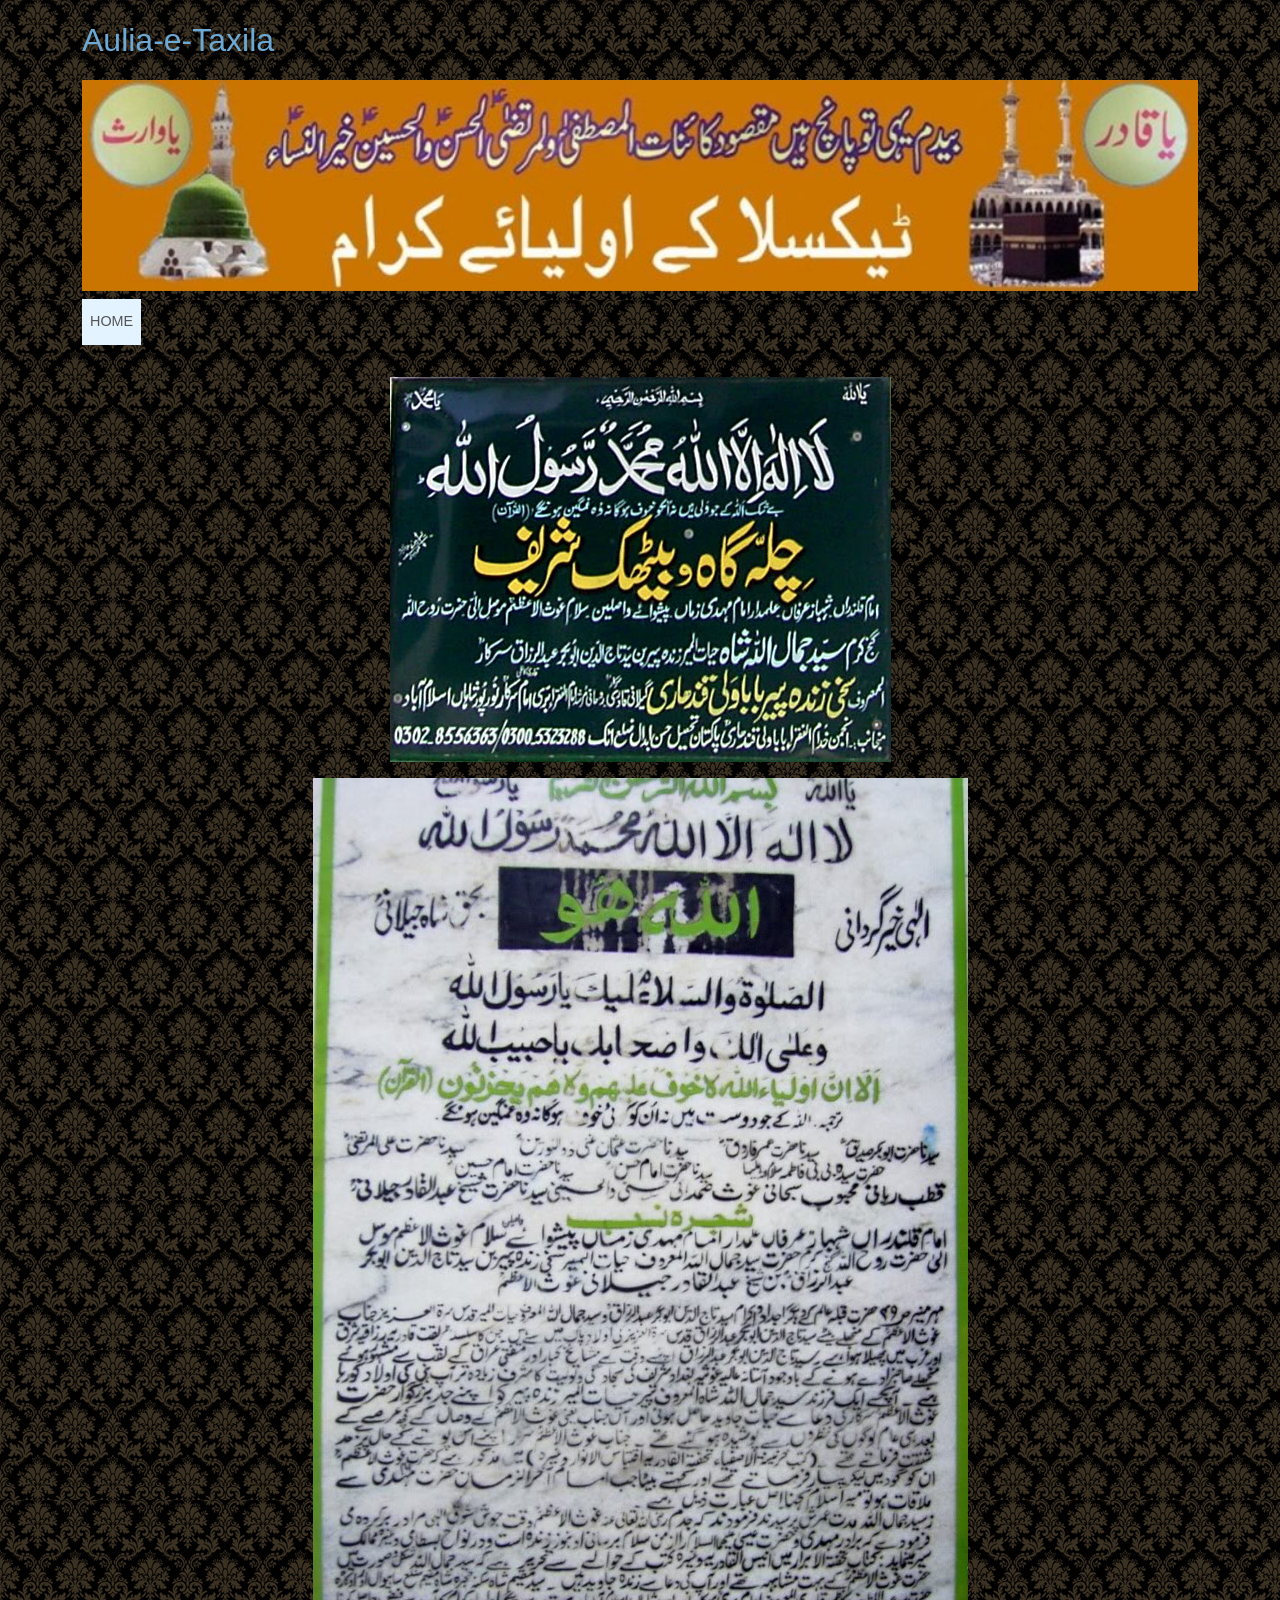
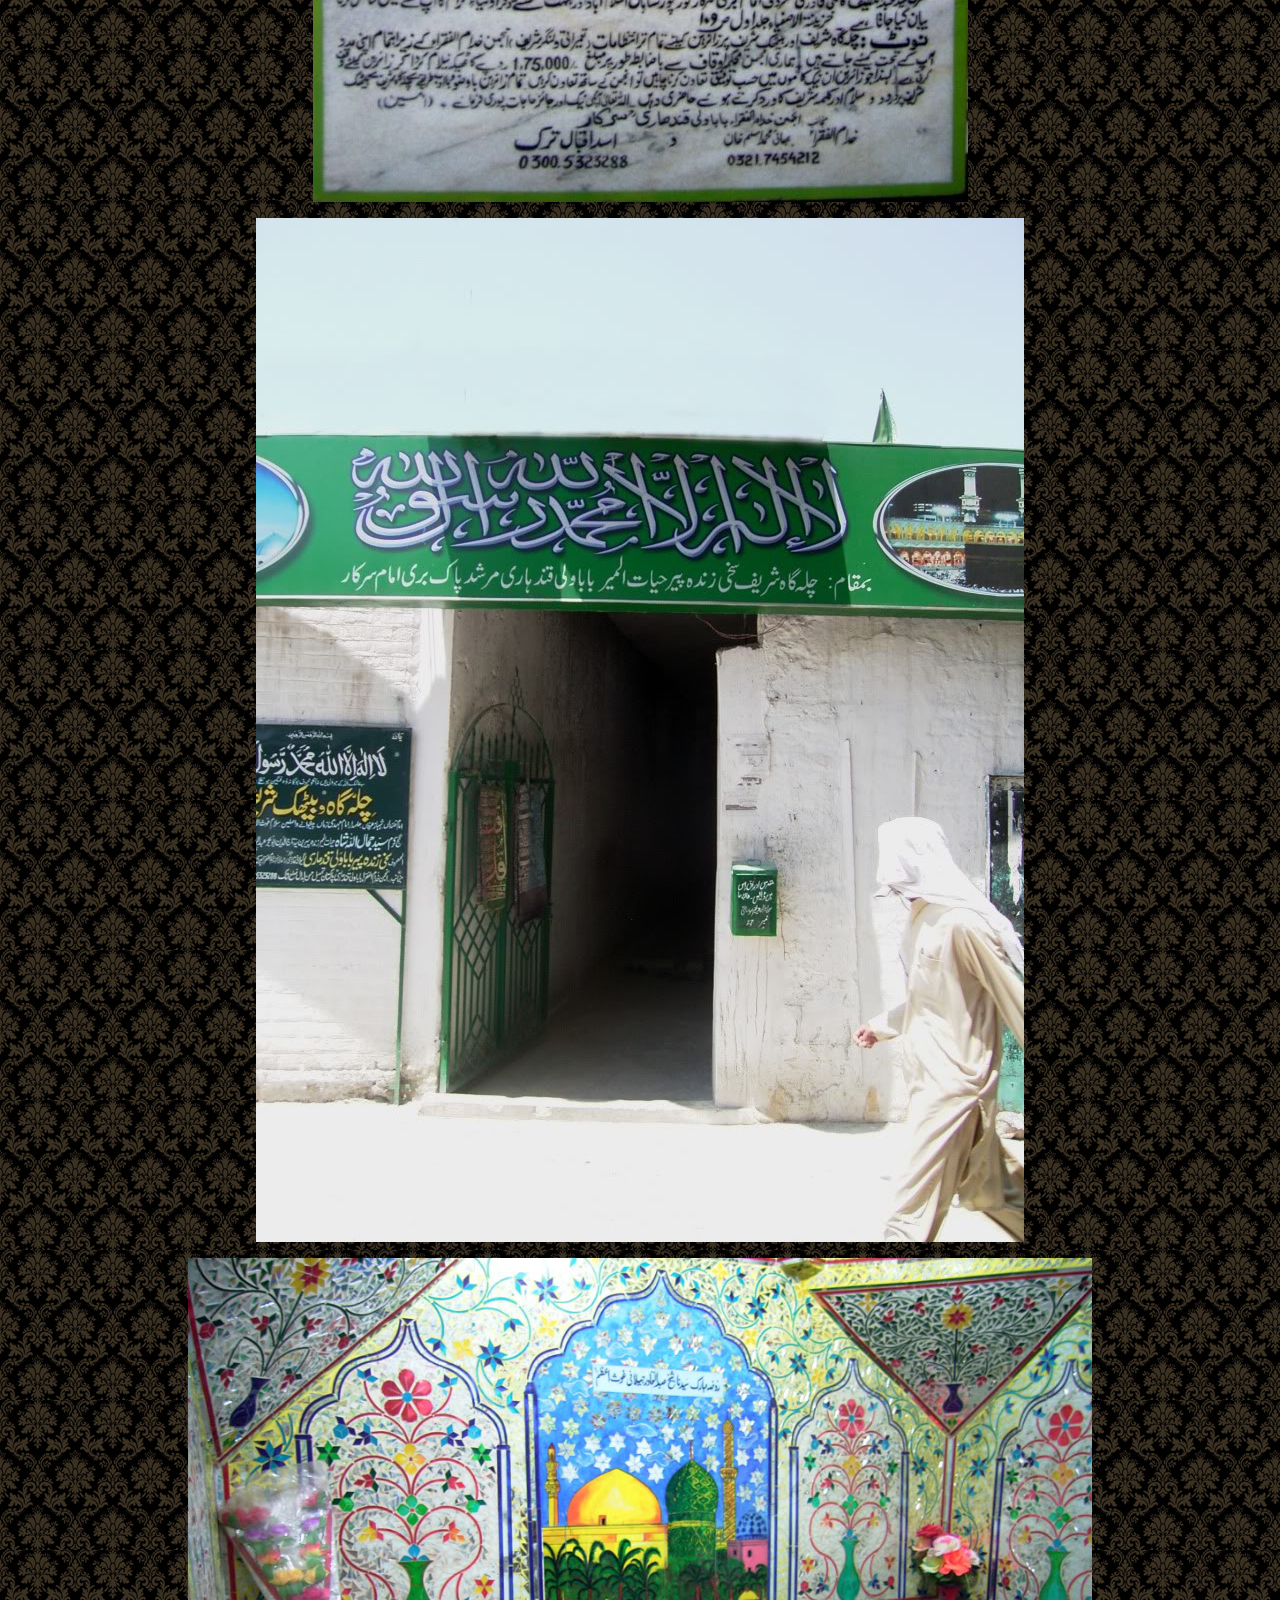
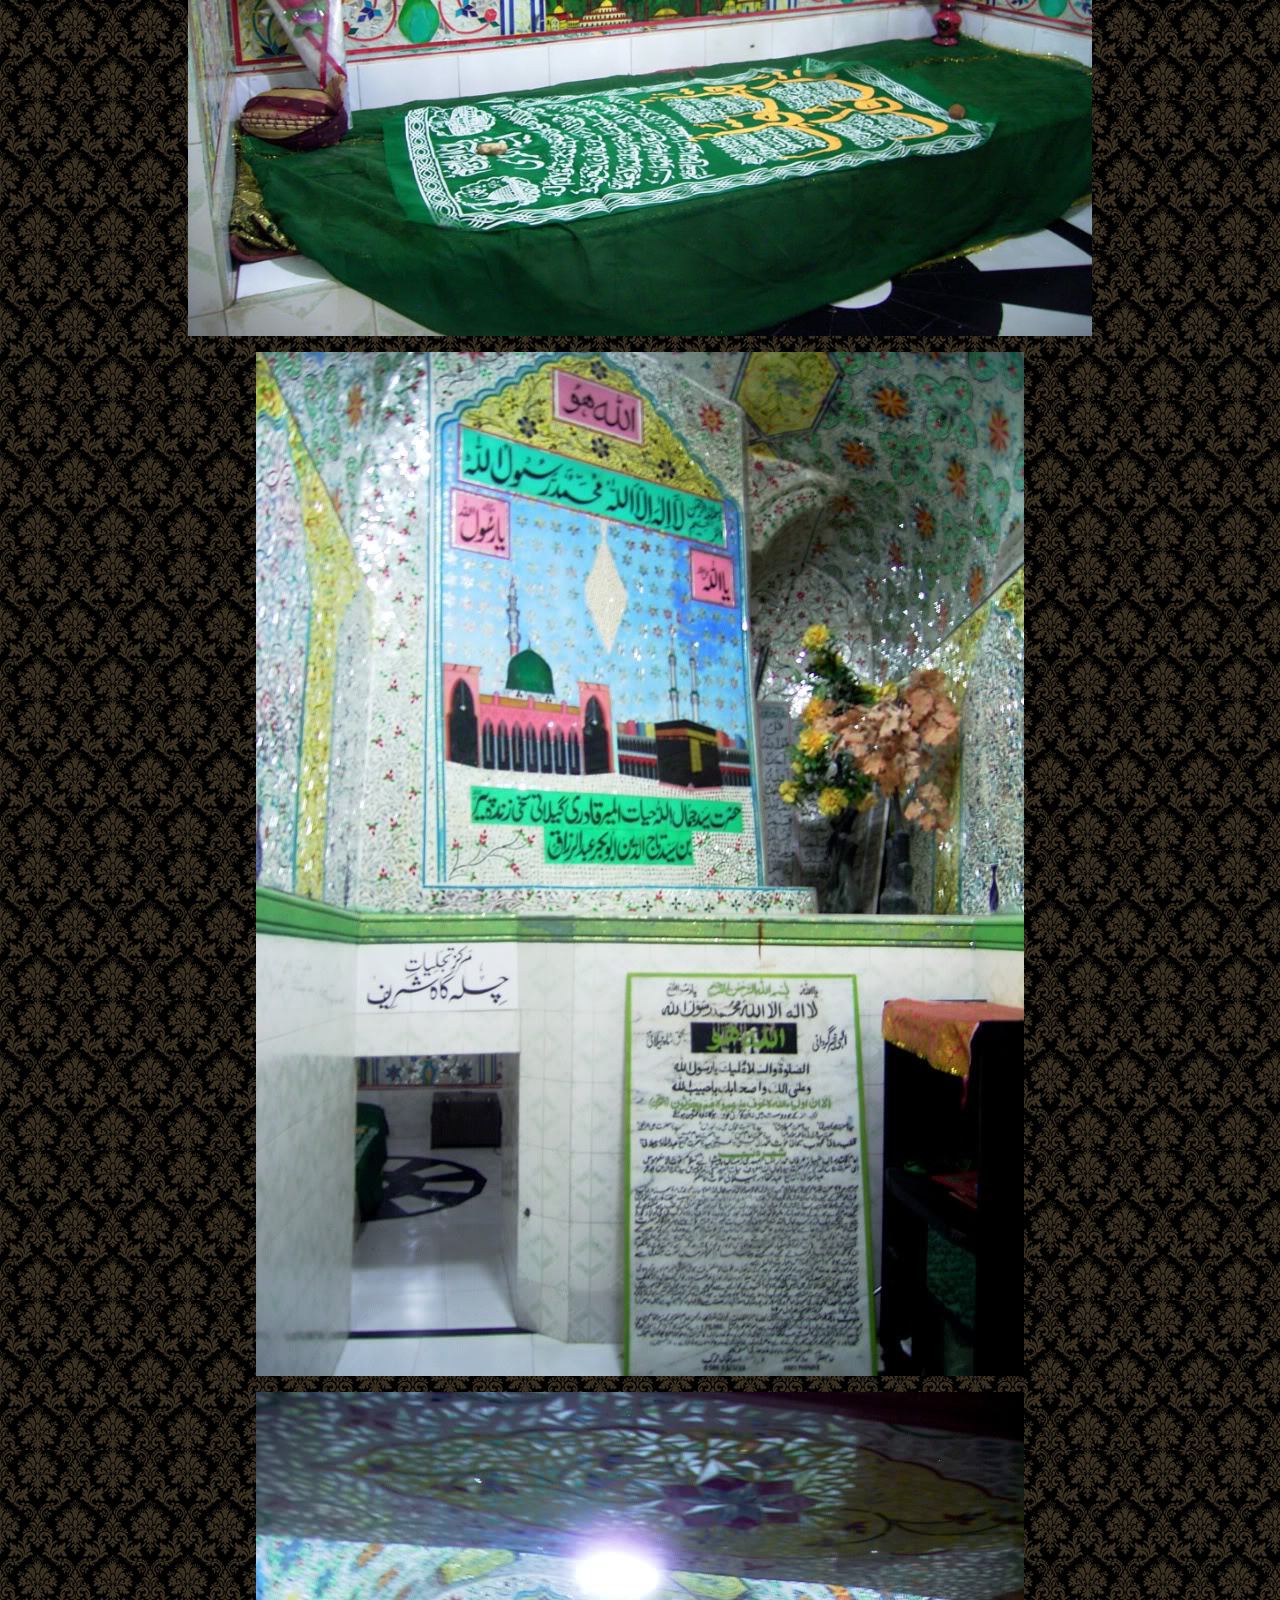
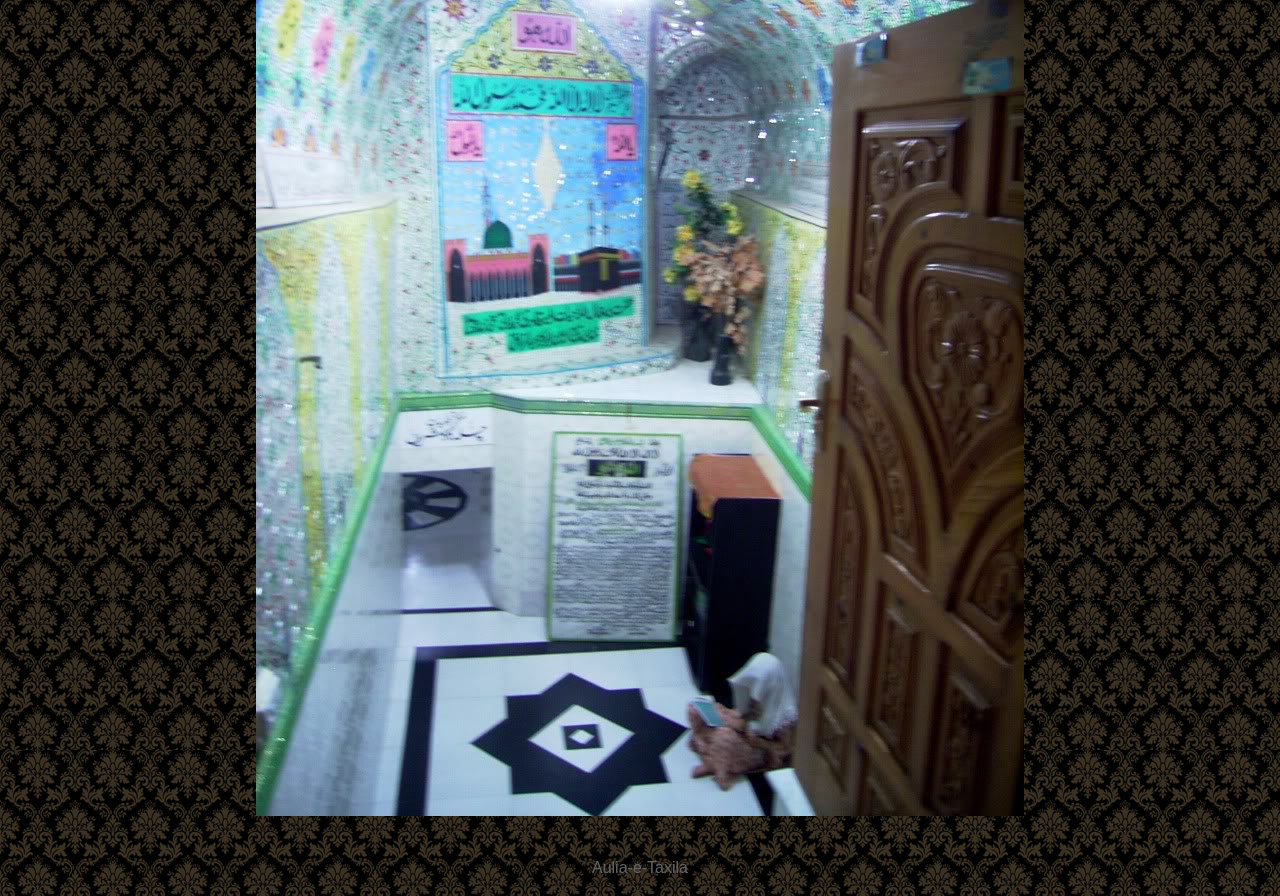
<file: Hazrat-Baba-Wali-Qandhari-RA.html>
﻿<!DOCTYPE html>
<html lang="en">
<head>
    <meta charset="UTF-8">
    <meta name="viewport" content="width=device-width, initial-scale=1">
    <title>Hazrat Baba Wali Qandhari RA - Aulia-e-Taxila</title>
    <link rel="stylesheet" href="css/bootstrap.min.css">
    <link rel="stylesheet" href="css/site.css">
    <style>
        .chilla-gah-image {
            max-width: 81%;
        }
    </style>
</head>
<body>
    <!-- Header -->
    <header class="site-header">
        <div class="container">
            <div class="py-3">
                <a href="index.html" class="site-title">Aulia-e-Taxila</a>
            </div>
        </div>
    </header>
    <!-- Banner -->
    <section class="site-banner">
        <div class="container">
            <img src="images/indexpage/website-main-title.jpg" alt="Aulia-e-Taxila" class="img-fluid">
        </div>
    </section>
    <!-- Navigation -->
    <nav class="navbar navbar-expand-lg navbar-custom">
        <div class="container">
            <a class="navbar-brand d-lg-none site-title fs-5" href="index.html">
                Aulia-e-Taxila
            </a>
            <button class="navbar-toggler"
                    type="button"
                    data-bs-toggle="collapse"
                    data-bs-target="#mainNavigation"
                    aria-controls="mainNavigation"
                    aria-expanded="false"
                    aria-label="Toggle navigation">
                <span class="navbar-toggler-icon"></span>
            </button>
            <div class="collapse navbar-collapse" id="mainNavigation">
                <ul class="navbar-nav">
                    <li class="nav-item">
                        <a class="nav-link active" aria-current="page" href="index.html">
                            Home
                        </a>
                    </li>
                </ul>
            </div>
        </div>
    </nav>
    <!-- Main Content -->
    <main class="content-wrapper">
        <div class="container py-4">
            <div class="row g-3 justify-content-center">
                <div class="col-12 text-center">
                    <img src="images/babawaliqandhari/Plate.jpg" class="img-fluid" alt="Hazrat Baba Wali Qandhari RA">
                </div>
                <div class="col-12 text-center">
                    <img src="images/babawaliqandhari/Info.jpg" class="img-fluid" alt="Hazrat Baba Wali Qandhari RA">
                </div>
                <div class="col-12 text-center">
                    <img src="images/babawaliqandhari/ChillaGahEntrance.jpg" class="img-fluid" alt="Chilla Gah Entrance">
                </div>
                <div class="col-12 text-center">
                    <img src="images/babawaliqandhari/ChillaGah1.jpg" class="img-fluid chilla-gah-image" alt="Chilla Gah">
                </div>
                <div class="col-12 text-center">
                    <img src="images/babawaliqandhari/ChillaGah2.jpg" class="img-fluid" alt="Chilla Gah">
                </div>
                <div class="col-12 text-center">
                    <img src="images/babawaliqandhari/ChillaGah3.jpg" class="img-fluid" alt="Chilla Gah">
                </div>
            </div>
        </div>
    </main>
    <footer class="py-3">
        <div class="container text-center">
            <p class="mb-0">Aulia-e-Taxila</p>
        </div>
    </footer>
    <script src="js/bootstrap.bundle.min.js"></script>
</body>
</html>
</file>
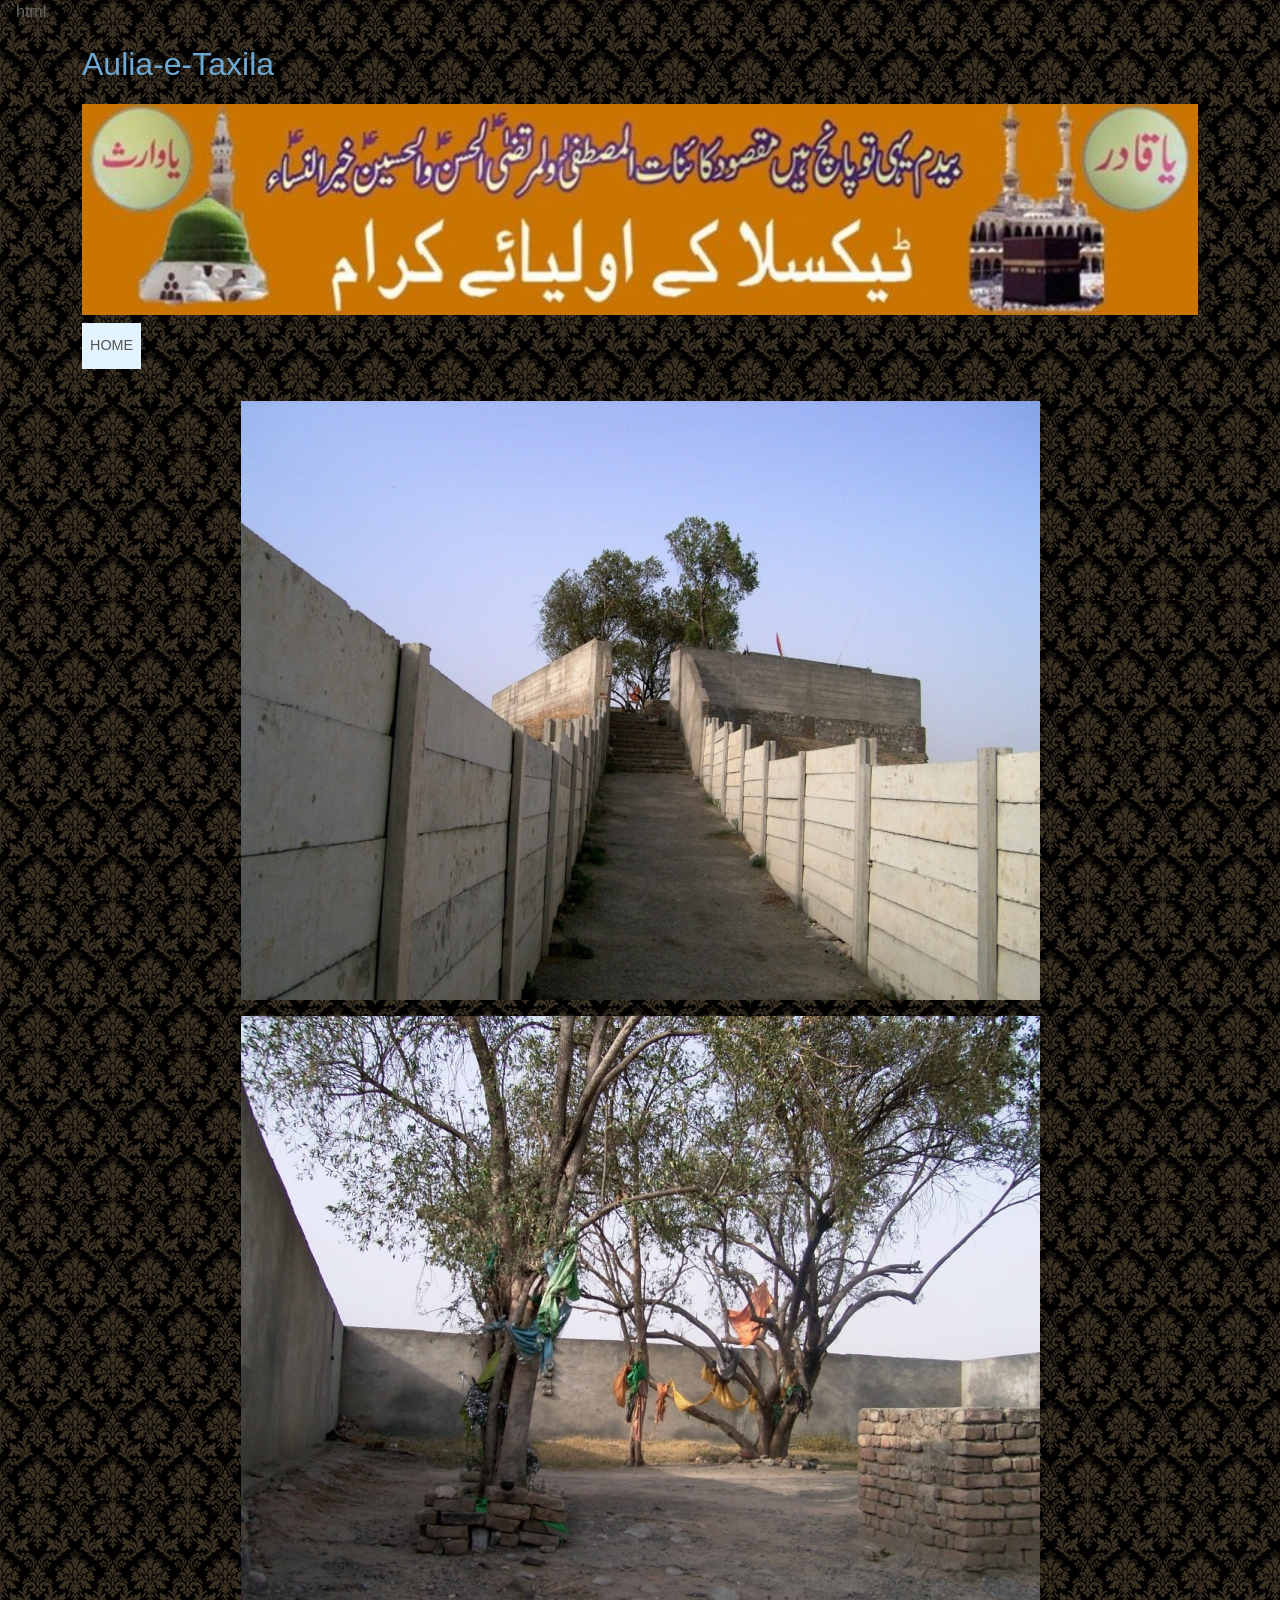
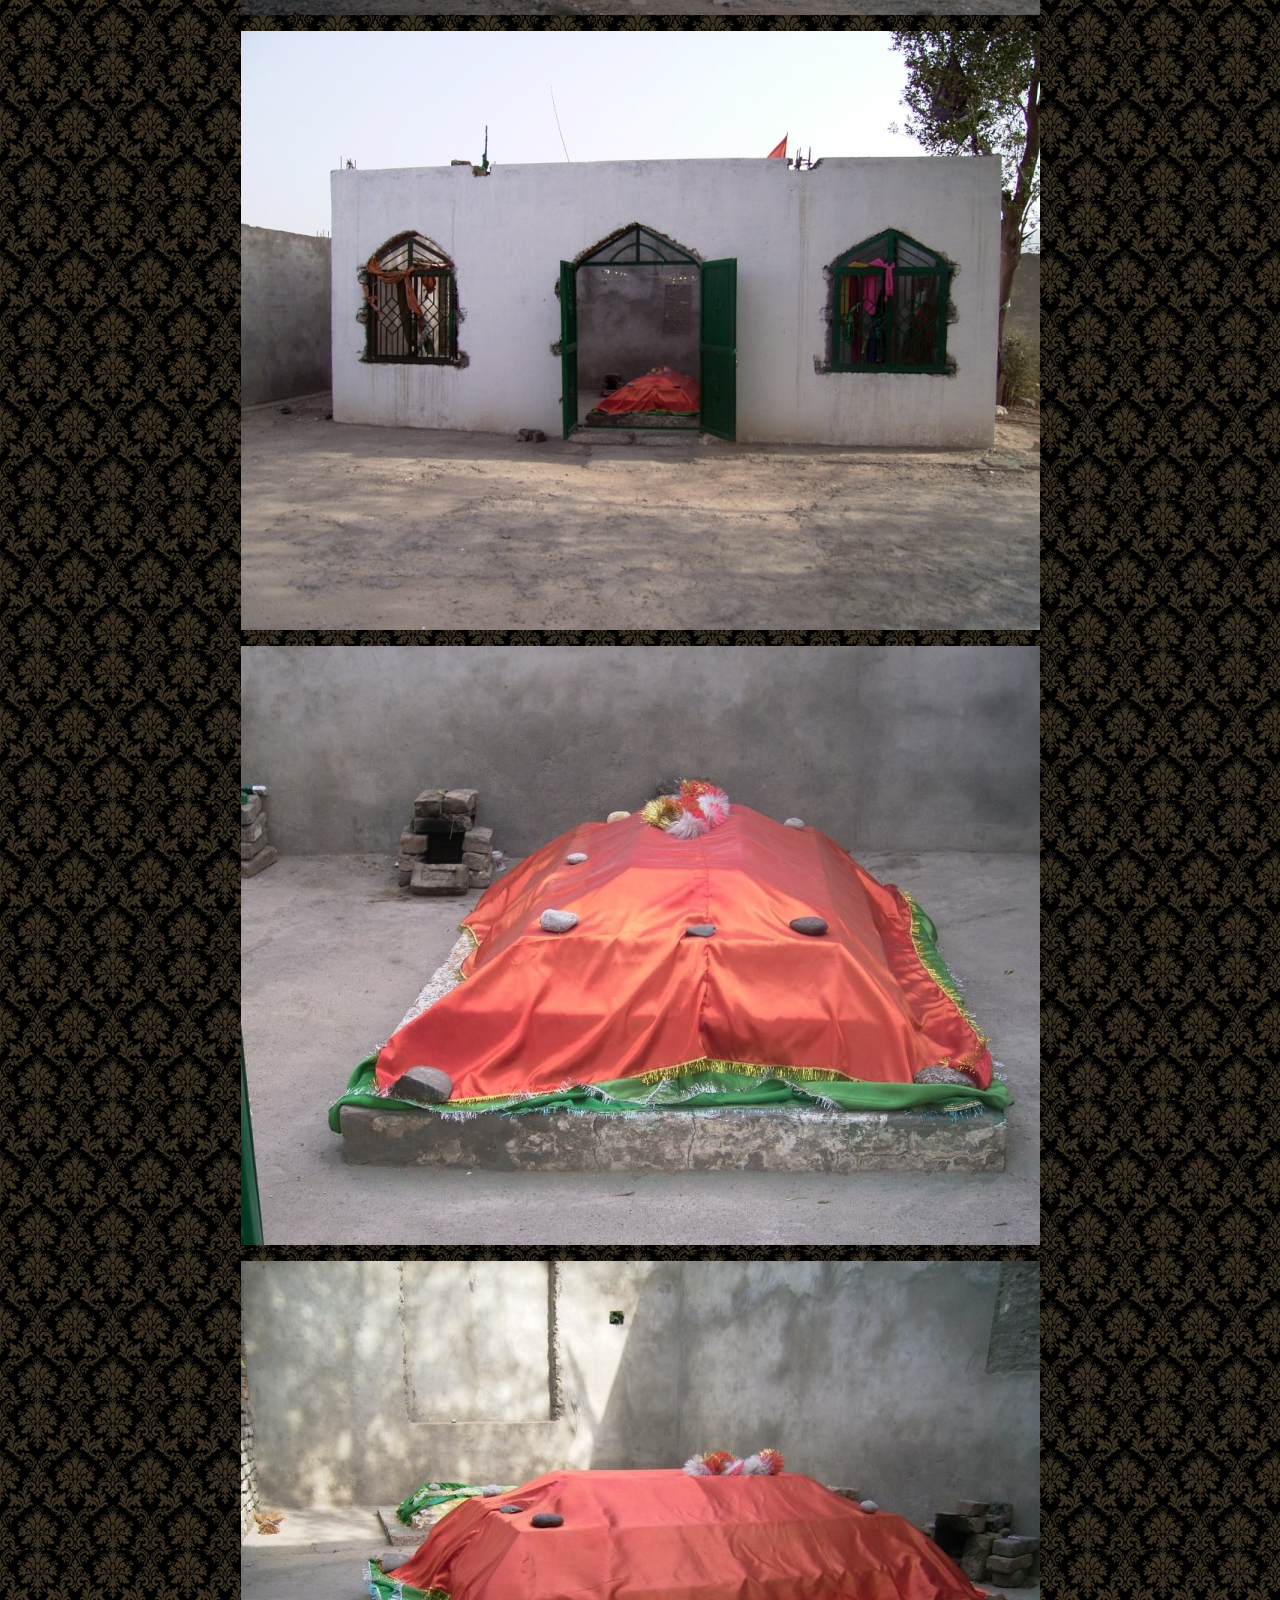
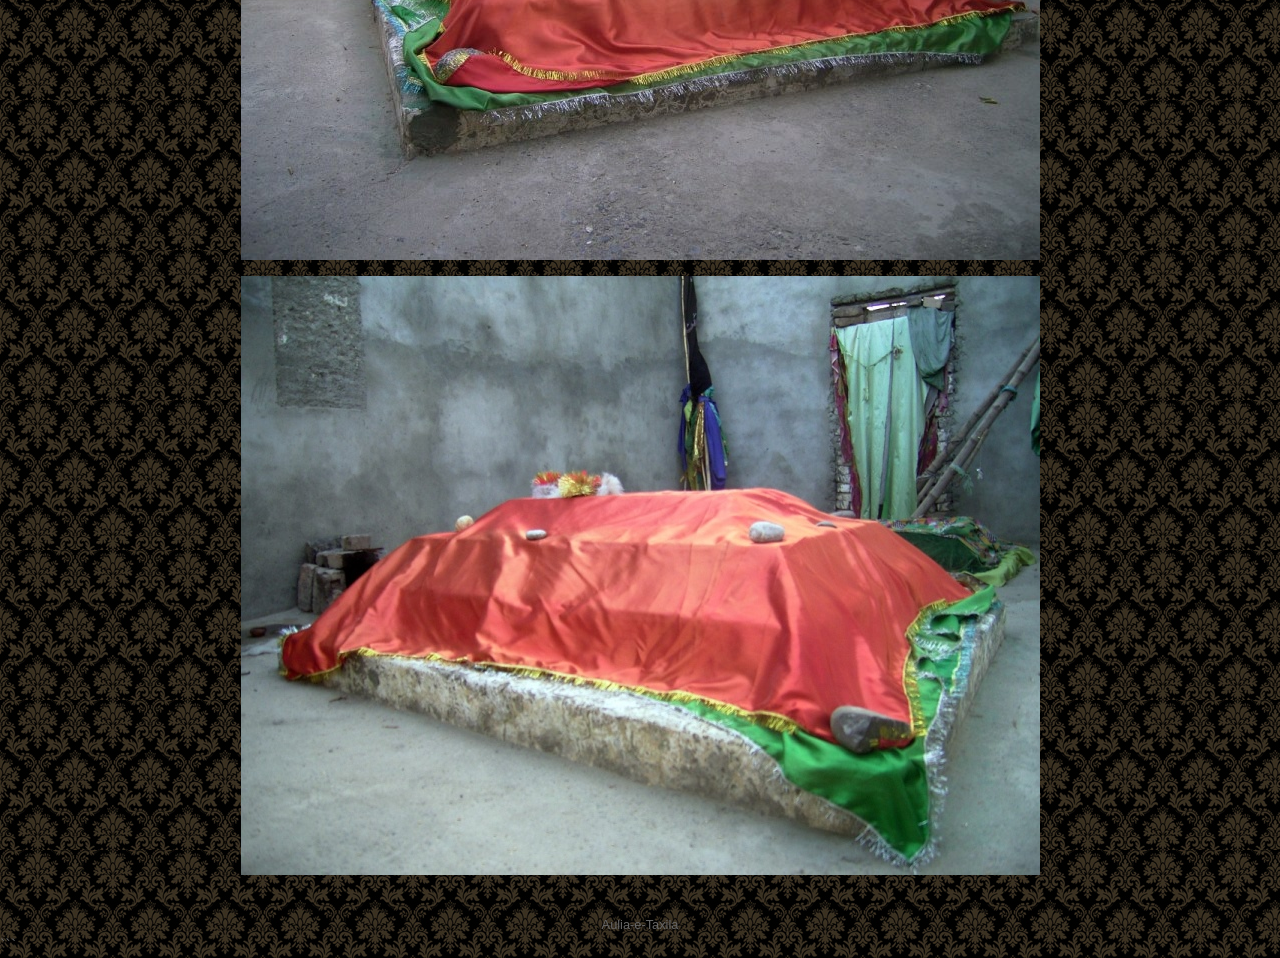
<file: Hazrat-Badaruddin-Shah-RA.html>
﻿```html
<!DOCTYPE html>
<html lang="en">
<head>
    <meta charset="UTF-8">
    <meta name="viewport" content="width=device-width, initial-scale=1">
    <title>Hazrat Badaruddin Shah RA - Aulia-e-Taxila</title>
    <link rel="stylesheet" href="css/bootstrap.min.css">
    <link rel="stylesheet" href="css/site.css">
    <style>
        .page-image {
            max-width: 100%;
            height: auto;
            border: 4px solid white;
        }

        .page-image-half {
            max-width: 69%;
            height: auto;
            border: 4px solid white;
        }

        .shajra-image {
            max-width: 50%;
            height: auto;
            border: 4px solid white;
        }
    </style>
</head>

<body>
    <!-- Header -->
    <header class="site-header">
        <div class="container">
            <div class="py-3">
                <a href="index.html" class="site-title">Aulia-e-Taxila</a>
            </div>
        </div>
    </header>
    <!-- Banner -->
    <section class="site-banner">
        <div class="container">
            <img src="images/indexpage/website-main-title.jpg" alt="Aulia-e-Taxila" class="img-fluid">
        </div>
    </section>
    <!-- Navigation -->
    <nav class="navbar navbar-expand-lg navbar-custom">
        <div class="container">
            <a class="navbar-brand d-lg-none site-title fs-5" href="index.html">
                Aulia-e-Taxila
            </a>
            <button class="navbar-toggler"
                    type="button"
                    data-bs-toggle="collapse"
                    data-bs-target="#mainNavigation"
                    aria-controls="mainNavigation"
                    aria-expanded="false"
                    aria-label="Toggle navigation">
                <span class="navbar-toggler-icon"></span>
            </button>
            <div class="collapse navbar-collapse" id="mainNavigation">
                <ul class="navbar-nav">
                    <li class="nav-item">
                        <a class="nav-link active" aria-current="page" href="index.html">
                            Home
                        </a>
                    </li>
                </ul>
            </div>
        </div>
    </nav>
    <!-- Main Content -->
    <main class="container py-4">

        <div class="row justify-content-center">

            <div class="col-12">

                <div class="aulia-images text-center">

                    <img src="images/HazratBadruddinSarkar/1.jpg"
                         class="img-fluid mb-3"
                         alt="Hazrat Badaruddin Shah RA">

                    <img src="images/HazratBadruddinSarkar/2.jpg"
                         class="img-fluid mb-3"
                         alt="Hazrat Badaruddin Shah RA">

                    <img src="images/HazratBadruddinSarkar/3.jpg"
                         class="img-fluid mb-3"
                         alt="Hazrat Badaruddin Shah RA">

                    <img src="images/HazratBadruddinSarkar/4.jpg"
                         class="img-fluid mb-3"
                         alt="Hazrat Badaruddin Shah RA">

                    <img src="images/HazratBadruddinSarkar/5.jpg"
                         class="img-fluid mb-3"
                         alt="Hazrat Badaruddin Shah RA">

                    <img src="images/HazratBadruddinSarkar/6.jpg"
                         class="img-fluid mb-3"
                         alt="Hazrat Badaruddin Shah RA">

                </div>

            </div>

        </div>

    </main>

    <!-- Footer -->
    <footer class="site-footer">
        <div class="container">
            <p class="text-center mb-0">Aulia-e-Taxila</p>
        </div>
    </footer>

    <script src="js/bootstrap.bundle.min.js"></script>

</body>
</html>
```
</file>
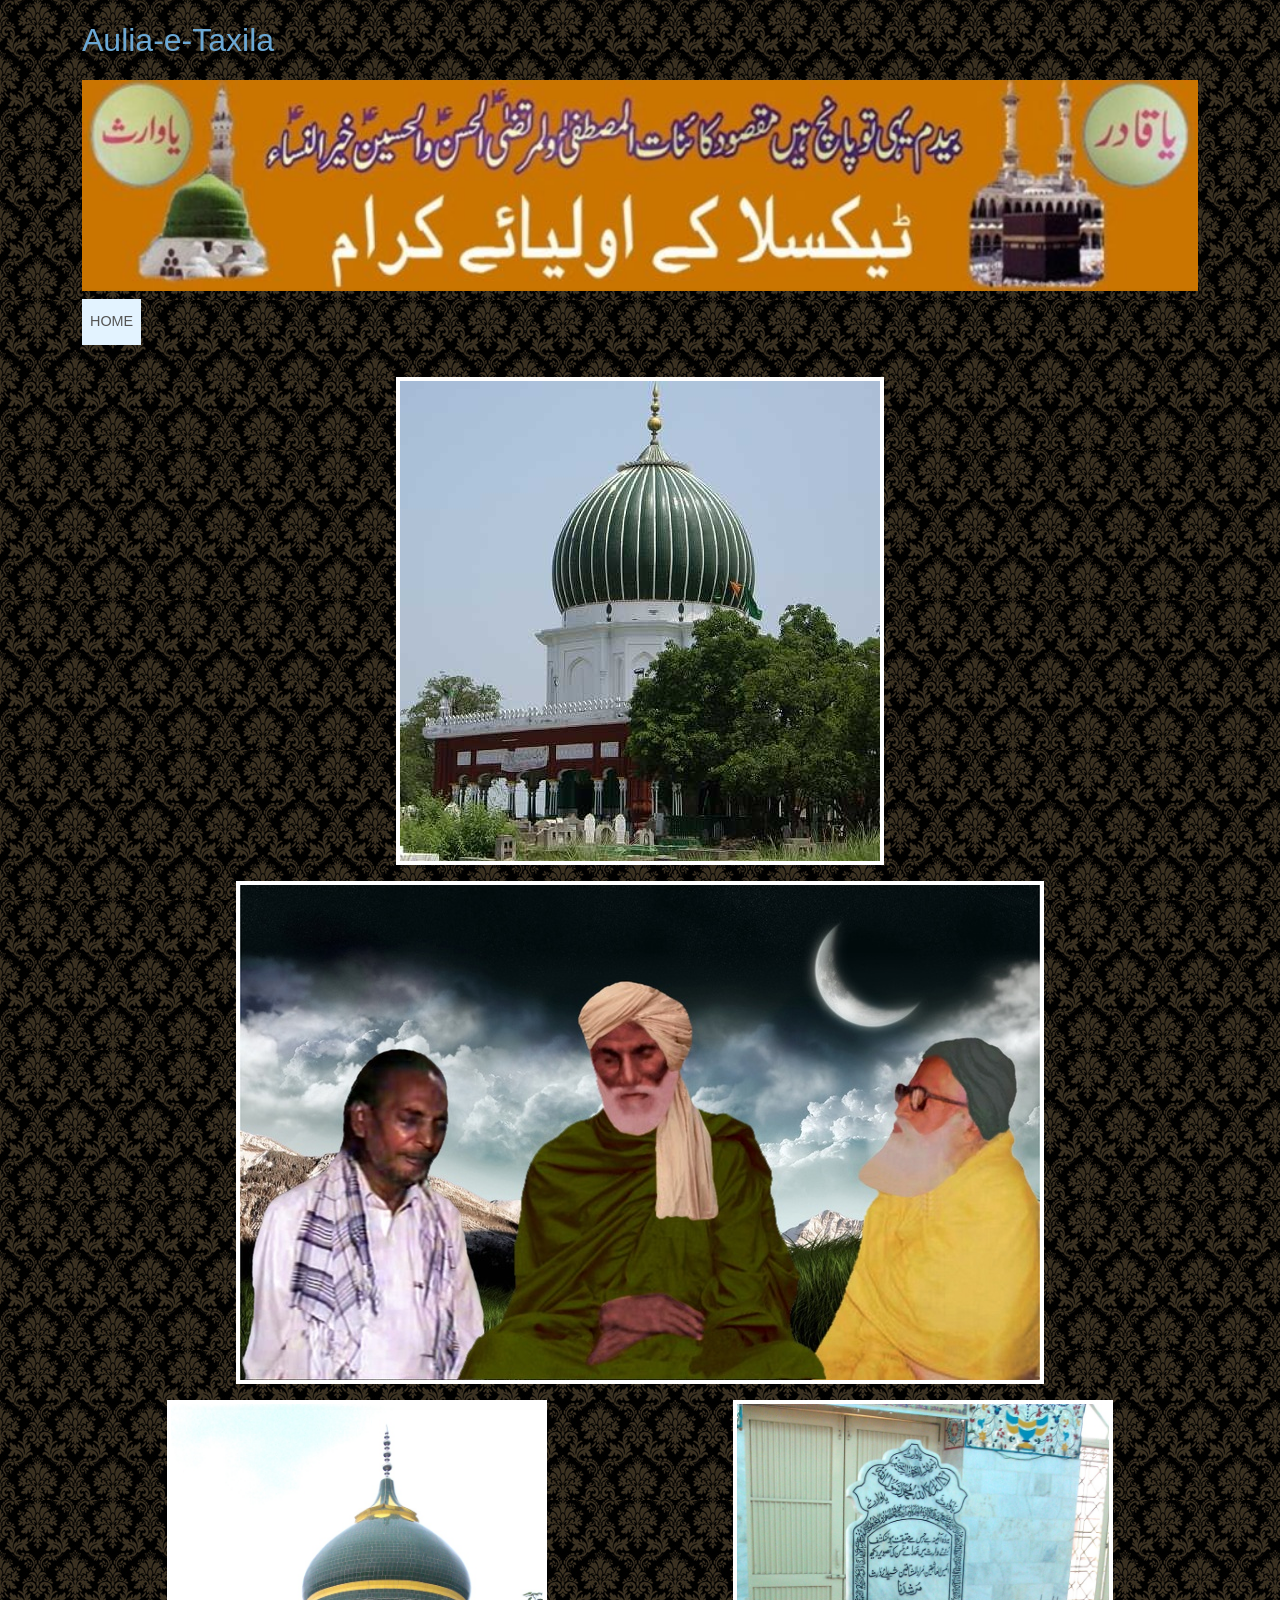
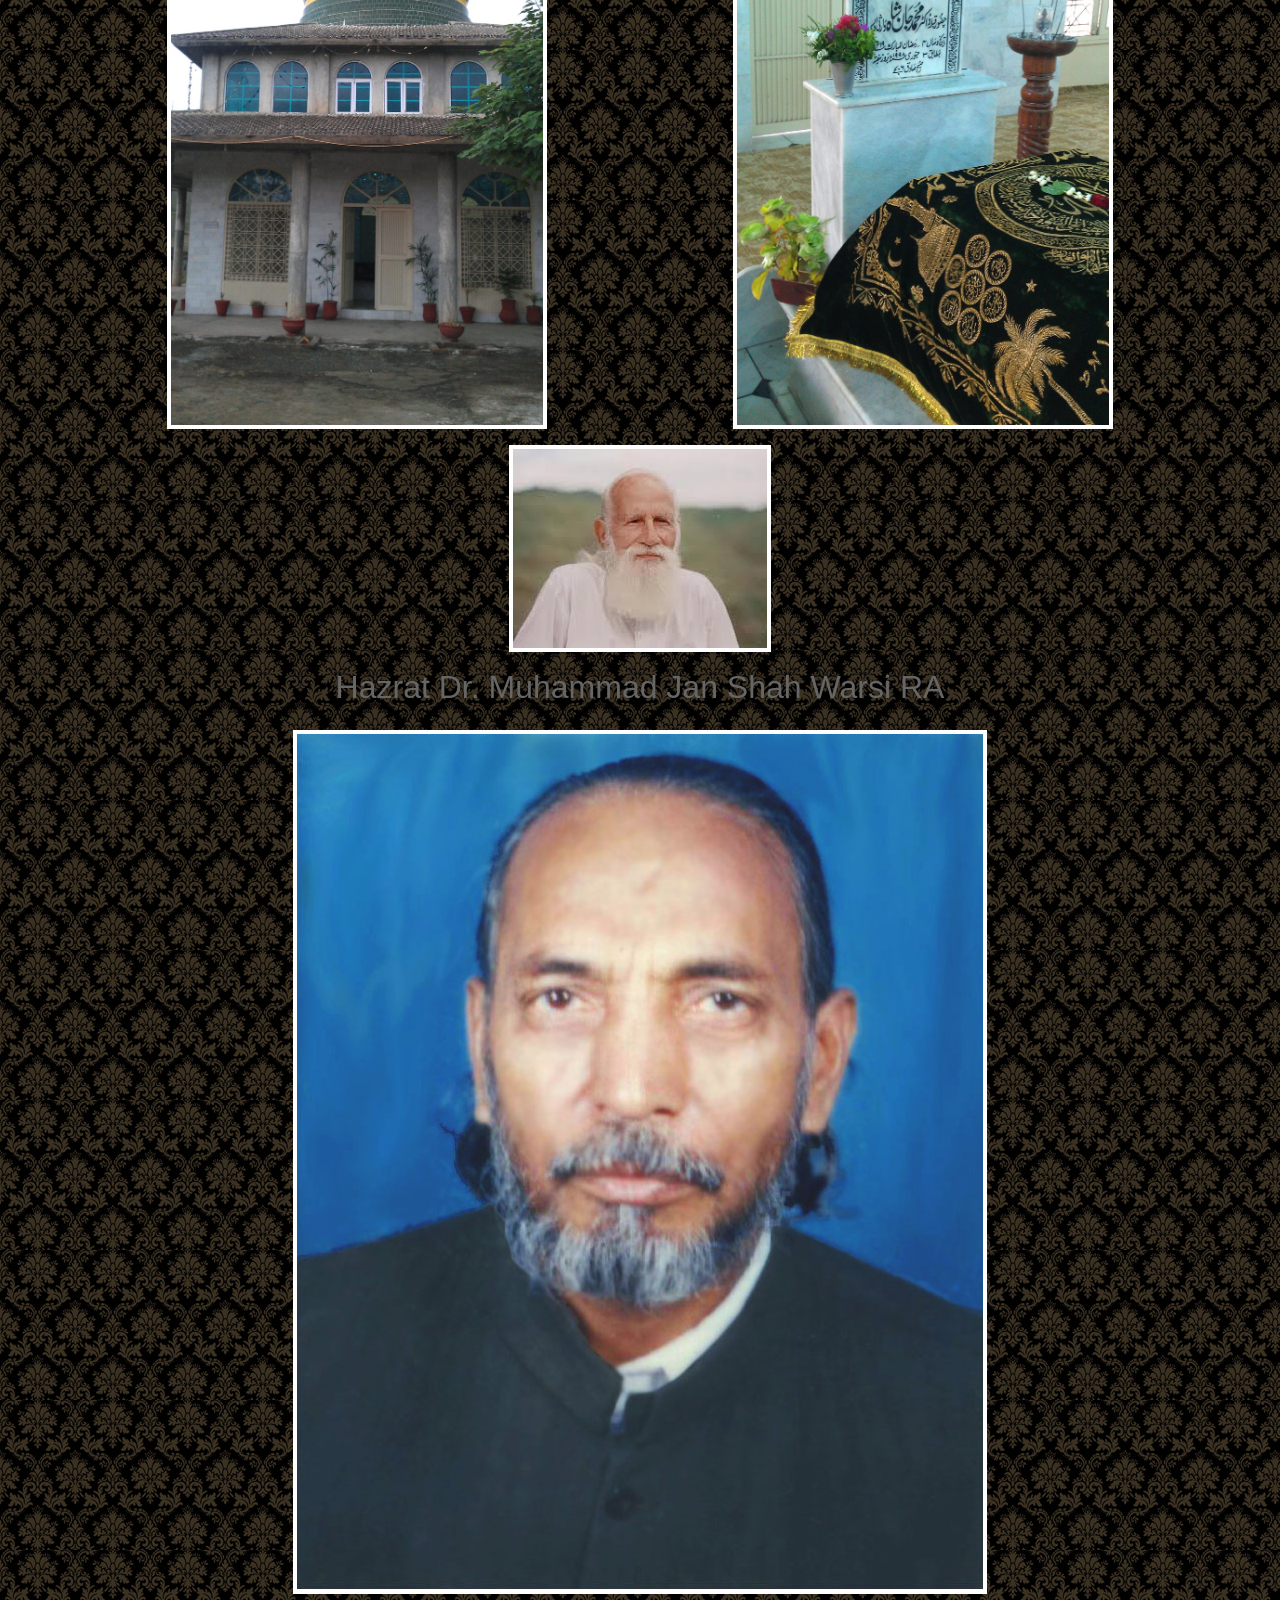
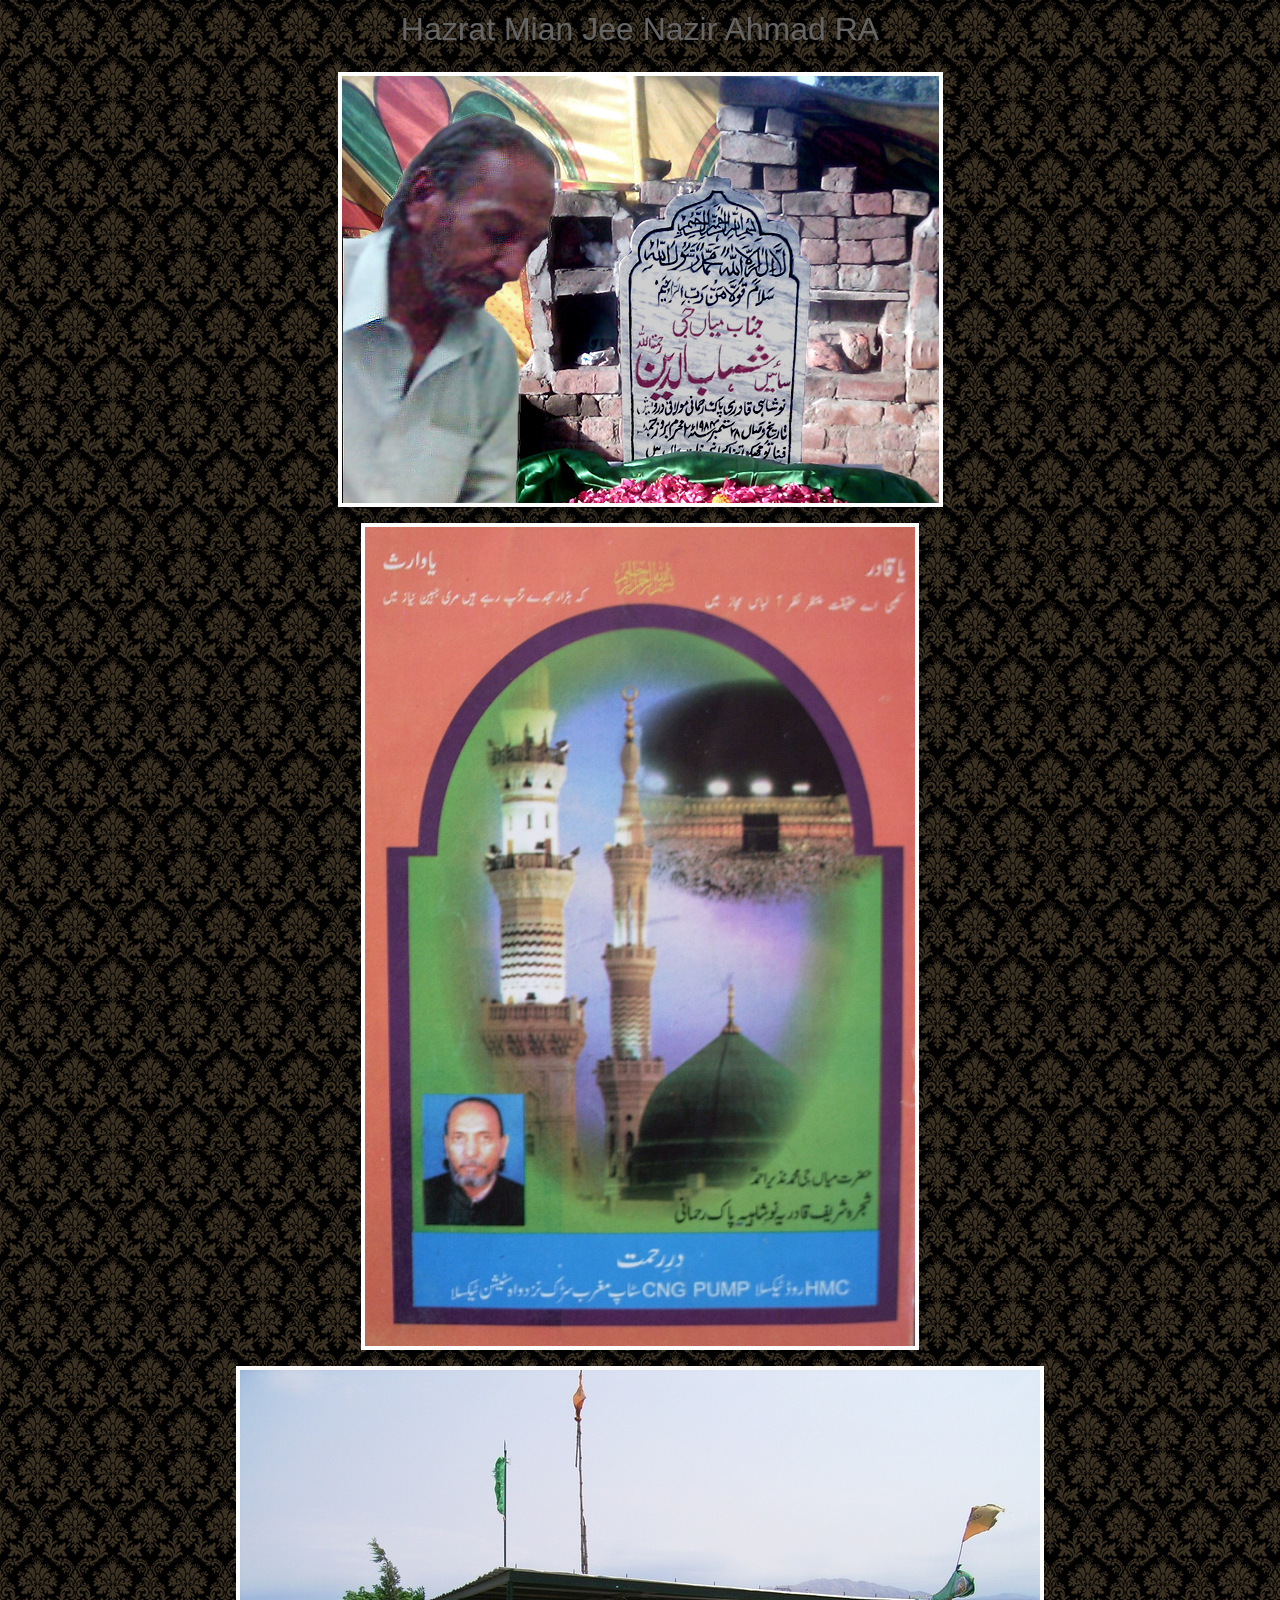
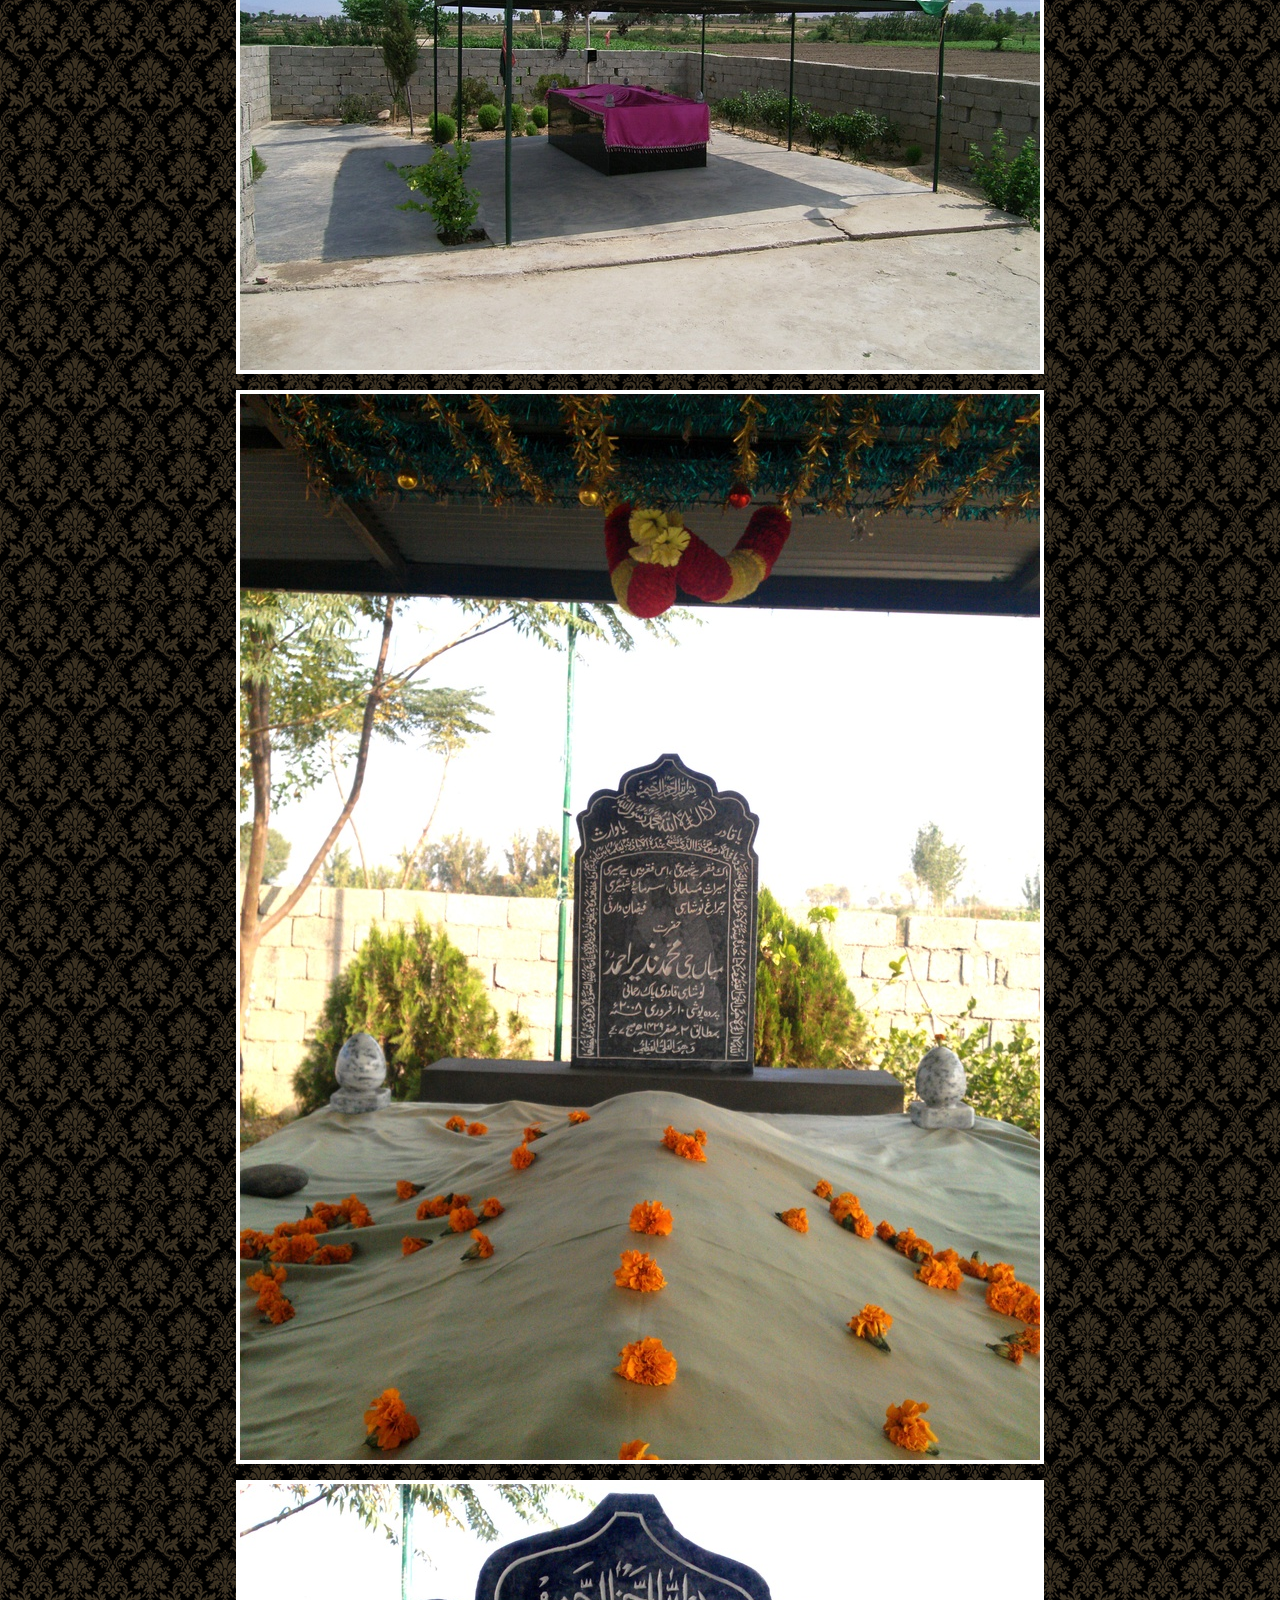
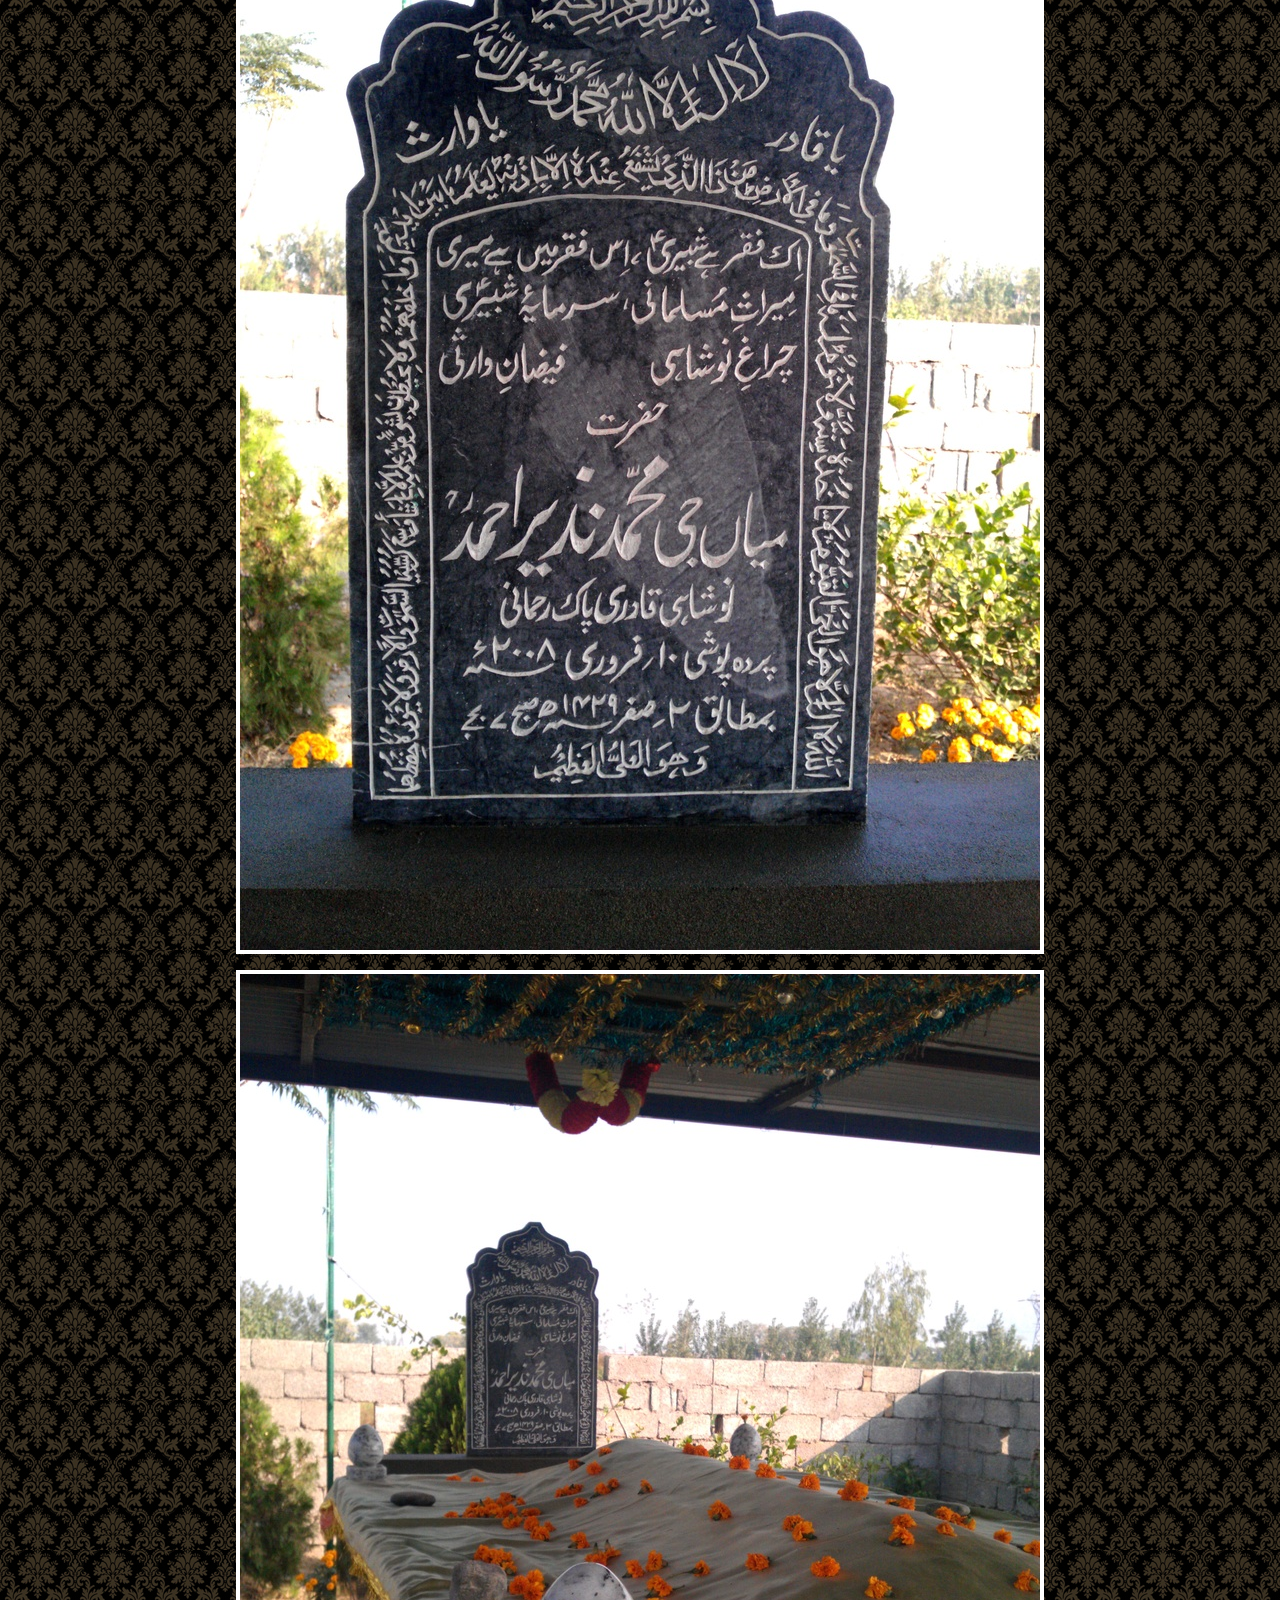
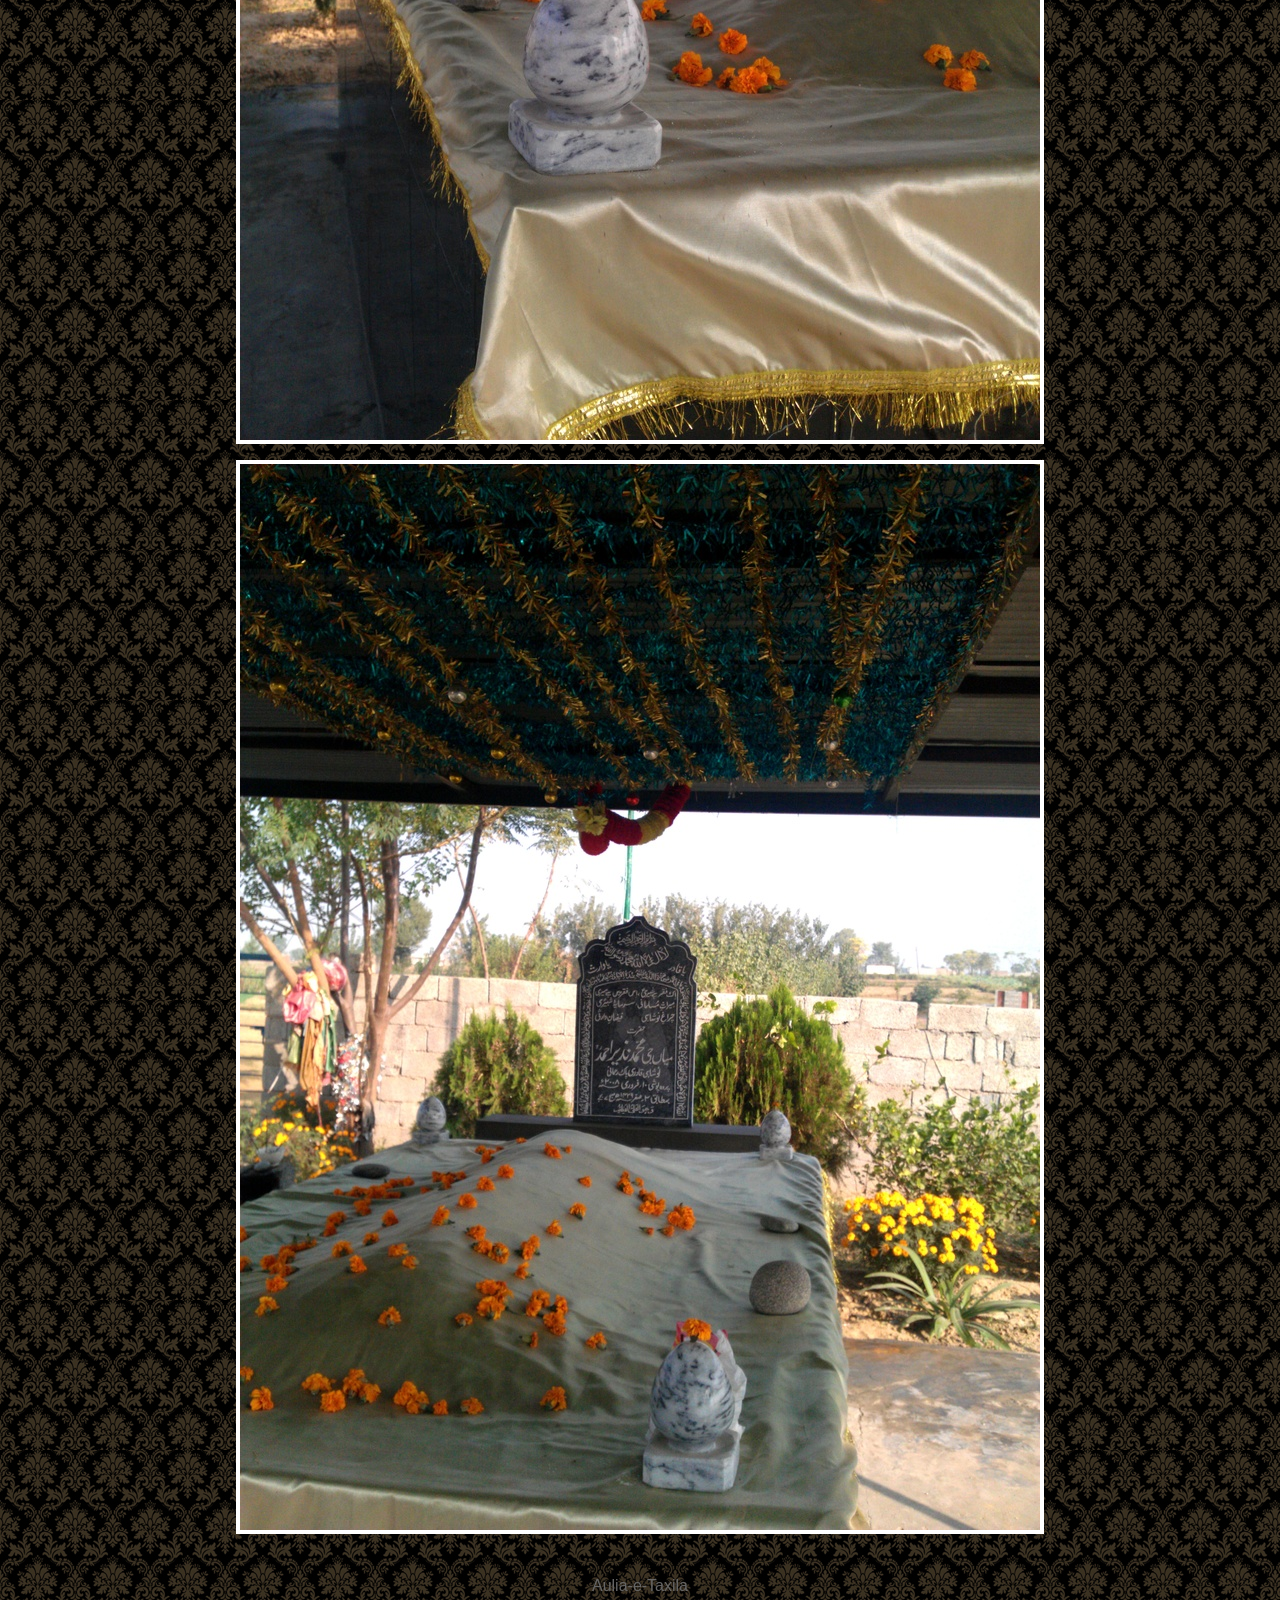
<file: Hazrat-Mian-Jee-Nazir-Ahmad-RA.html>
﻿<!DOCTYPE html>
<html lang="en">
<head>
    <meta charset="UTF-8">
    <meta name="viewport" content="width=device-width, initial-scale=1">
    <title>Hazrat Mian Jee Nazir Ahmad RA - Aulia-e-Taxila</title>
    <link rel="stylesheet" href="css/bootstrap.min.css">
    <link rel="stylesheet" href="css/site.css">
    <style>
        .page-image {
            max-width: 100%;
            height: auto;
            border: 4px solid white;
        }

        .page-image-half {
            max-width: 69%;
            height: auto;
            border: 4px solid white;
        }

        .shajra-image {
            max-width: 50%;
            height: auto;
            border: 4px solid white;
        }
    </style>
</head>
<body>
    <!-- Header -->
    <header class="site-header">
        <div class="container">
            <div class="py-3">
                <a href="index.html" class="site-title">Aulia-e-Taxila</a>
            </div>
        </div>
    </header>
    <!-- Banner -->
    <section class="site-banner">
        <div class="container">
            <img src="images/indexpage/website-main-title.jpg" alt="Aulia-e-Taxila" class="img-fluid">
        </div>
    </section>
    <!-- Navigation -->
    <nav class="navbar navbar-expand-lg navbar-custom">
        <div class="container">
            <a class="navbar-brand d-lg-none site-title fs-5" href="index.html">
                Aulia-e-Taxila
            </a>
            <button class="navbar-toggler"
                    type="button"
                    data-bs-toggle="collapse"
                    data-bs-target="#mainNavigation"
                    aria-controls="mainNavigation"
                    aria-expanded="false"
                    aria-label="Toggle navigation">
                <span class="navbar-toggler-icon"></span>
            </button>
            <div class="collapse navbar-collapse" id="mainNavigation">
                <ul class="navbar-nav">
                    <li class="nav-item">
                        <a class="nav-link active" aria-current="page" href="index.html">
                            Home
                        </a>
                    </li>
                </ul>
            </div>
        </div>
    </nav>
    <!-- Main Content -->
    <main class="container py-4">
        <div class="row g-3 justify-content-center">
            <div class="col-12 text-center">
                <img src="images/HazratMianjeeNazirAhmad/noshopaakRA.jpg"
                     class="img-fluid page-image" alt="Noshopaak RA">
            </div>
            <div class="col-12 text-center">
                <img src="images/HazratMianjeeNazirAhmad/NoshahiGroup.jpg" class="img-fluid page-image" alt="Noshahi Group">
            </div>
            <div class="col-12 col-md-6 text-center">
                <img src="images/HazratMianjeeNazirAhmad/DrJanWarsiRADarbar.jpg" class="img-fluid page-image-half" alt="Dr. Muhammad Jan Shah Warsi RA at Darbar">
            </div>
            <div class="col-12 col-md-6 text-center">
                <img src="images/HazratMianjeeNazirAhmad/DrJanWarsiRATurbat.jpg" class="img-fluid page-image-half" alt="Dr. Muhammad Jan Shah Warsi RA at Turbat">
            </div>
            <div class="col-12 text-center">
                <img src="images/HazratMianjeeNazirAhmad/DrJanWarsiRA.jpg" class="img-fluid page-image" alt="Hazrat Dr. Muhammad Jan Shah Warsi RA">
            </div>
            <div class="col-12 text-center">
                <h2>Hazrat Dr. Muhammad Jan Shah Warsi RA</h2>
            </div>
            <div class="col-12 text-center">
                <img src="images/HazratMianjeeNazirAhmad/HazratMianJeeRA.jpg" class="img-fluid page-image" alt="Hazrat Mian Jee Nazir Ahmad RA">
            </div>
            <div class="col-12 text-center">
                <h2>Hazrat Mian Jee Nazir Ahmad RA</h2>
            </div>
            <div class="col-12 text-center">
                <img src="images/HazratMianjeeNazirAhmad/mianjeeRAatSaeenJeeRATurbat.jpg" class="img-fluid page-image" alt="Hazrat Mian Jee Nazir Ahmad RA at Saeen Jee Turbat">
            </div>
            <div class="col-12 text-center">
                <a href="ShajrahQadriyaNoshahiya.html">
                    <img src="images/HazratMianjeeNazirAhmad/ShajraTitlePage.JPG" class="img-fluid shajra-image" alt="Shajra Qadri Noshahi">
                </a>
            </div>
            <div class="col-12 text-center">
                <img src="images/HazratMianjeeNazirAhmad/HazratMianJeeRADarbar.JPG" class="img-fluid page-image" alt="Hazrat Mian Jee Nazir Ahmad RA Darbar">
            </div>
            <div class="col-12 text-center">
                <img src="images/HazratMianjeeNazirAhmad/HazratMianJeeRATurbat1.jpg" class="img-fluid page-image" alt="Hazrat Mian Jee Nazir Ahmad RA Turbat">
            </div>
            <div class="col-12 text-center">
                <img src="images/HazratMianjeeNazirAhmad/HazratMianJeeRAKatba.jpg" class="img-fluid page-image" alt="Hazrat Mian Jee Nazir Ahmad RA Katba">
            </div>
            <div class="col-12 text-center">
                <img src="images/HazratMianjeeNazirAhmad/HazratMianJeeRATurbat2.jpg" class="img-fluid page-image" alt="Hazrat Mian Jee Nazir Ahmad RA Turbat">
            </div>
            <div class="col-12 text-center">
                <img src="images/HazratMianjeeNazirAhmad/HazratMianJeeRATurbat3.jpg" class="img-fluid page-image" alt="Hazrat Mian Jee Nazir Ahmad RA Turbat">
            </div>
        </div>
    </main>
    <footer class="py-3">
        <div class="container text-center">
            <p class="mb-0">Aulia-e-Taxila</p>
        </div>
    </footer>
    <script src="js/bootstrap.bundle.min.js"></script>
</body>
</html>
</file>
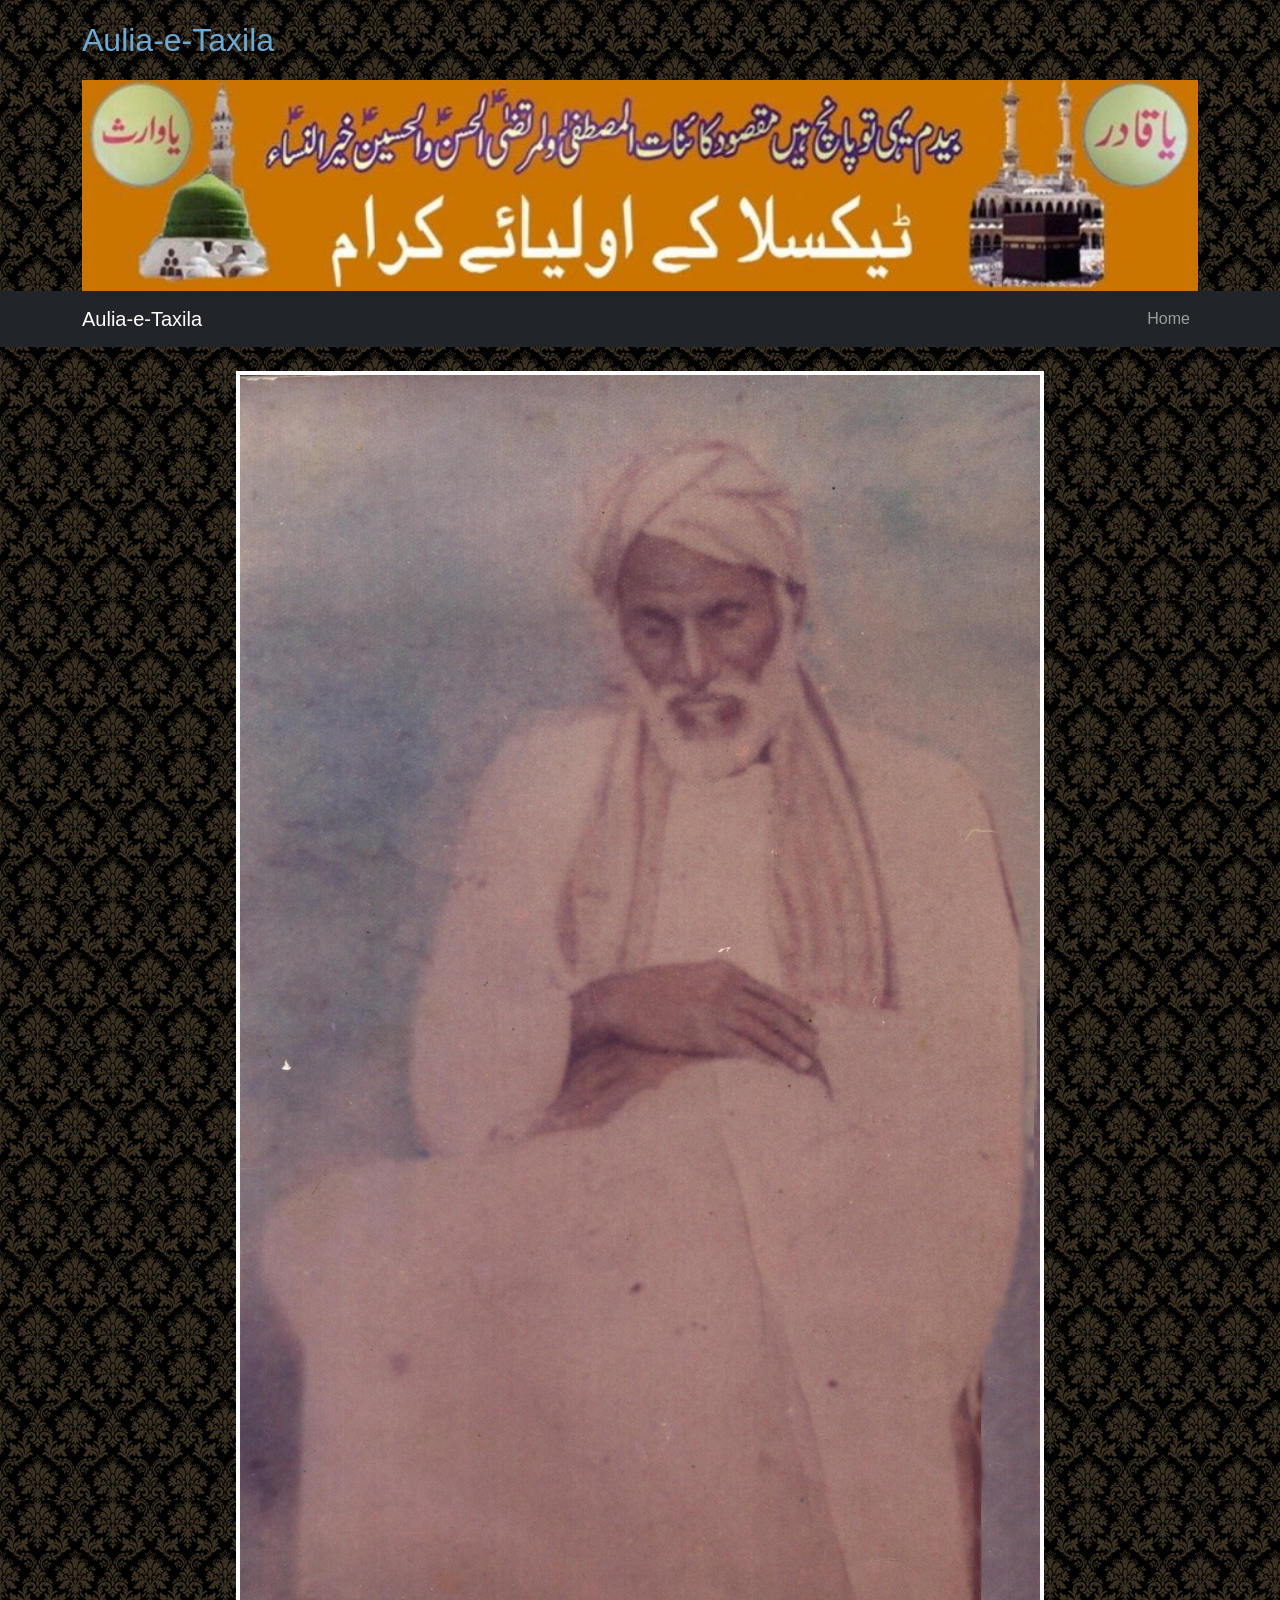
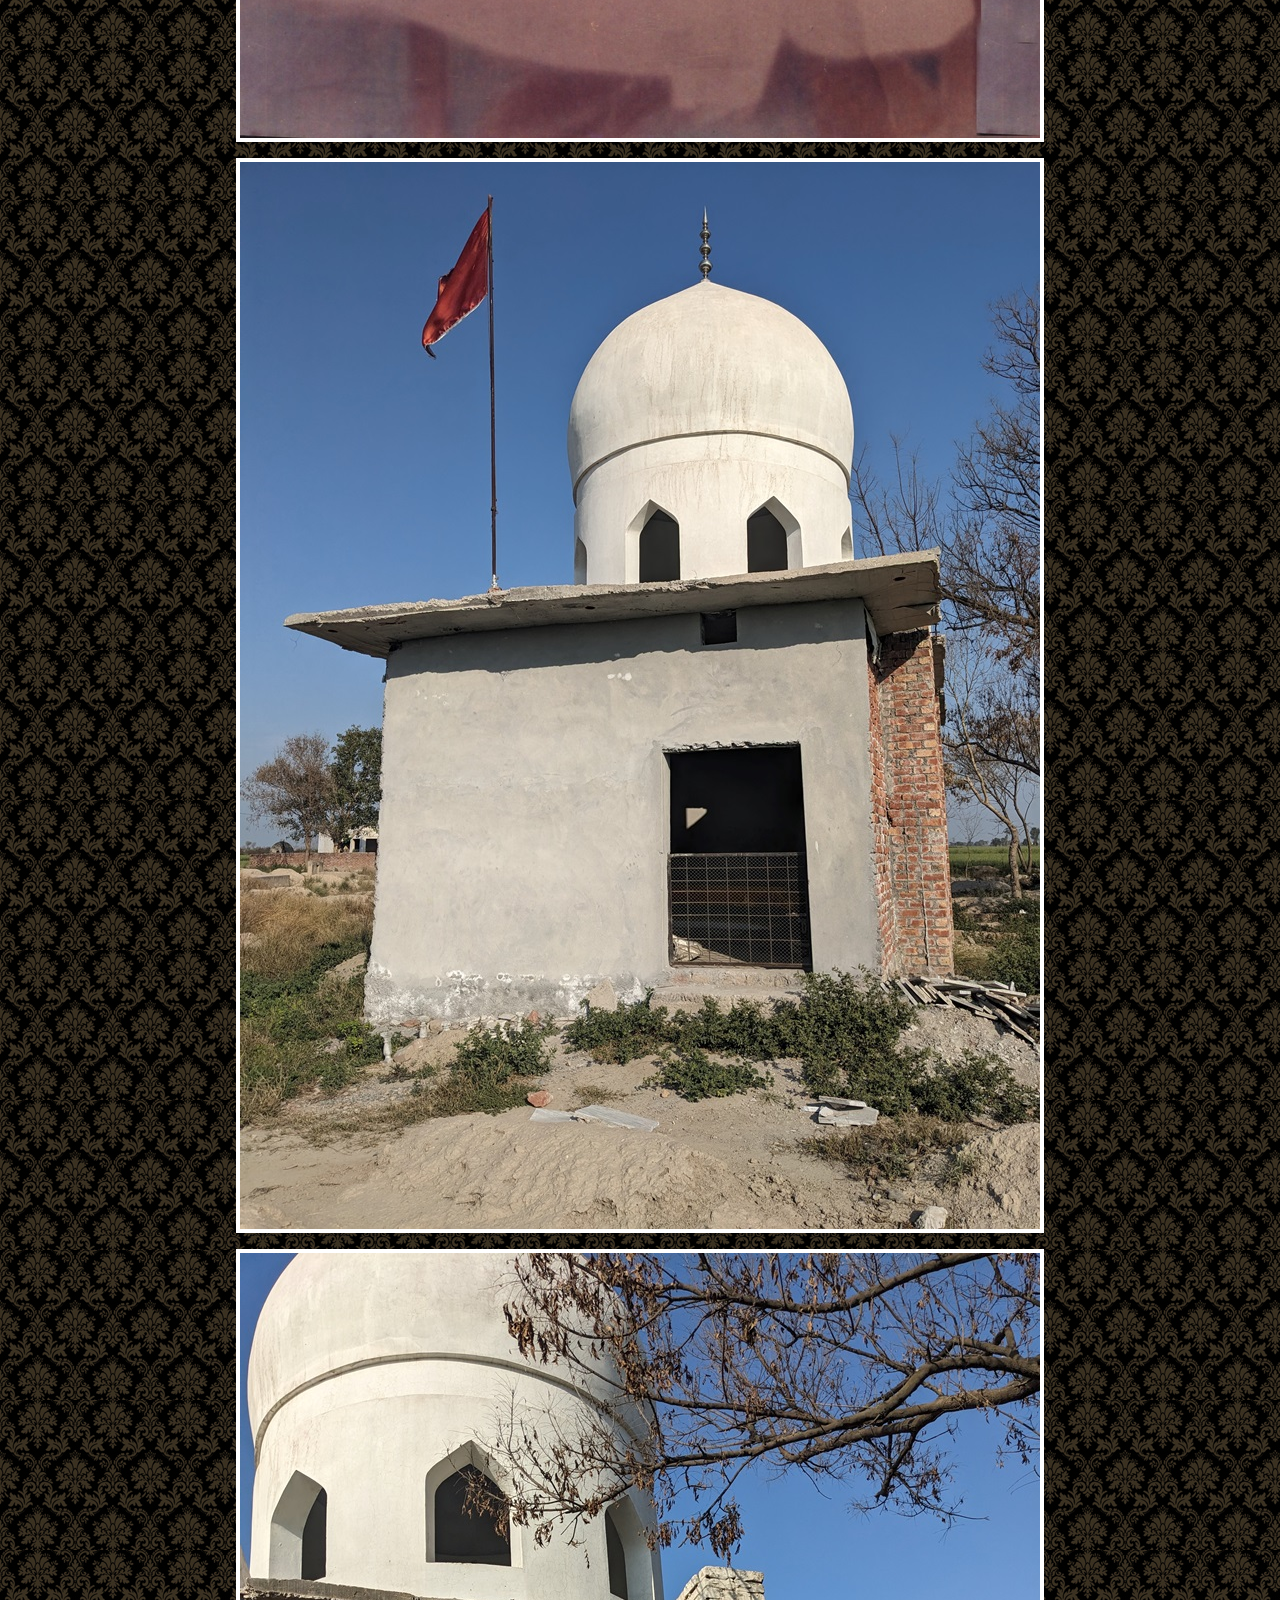
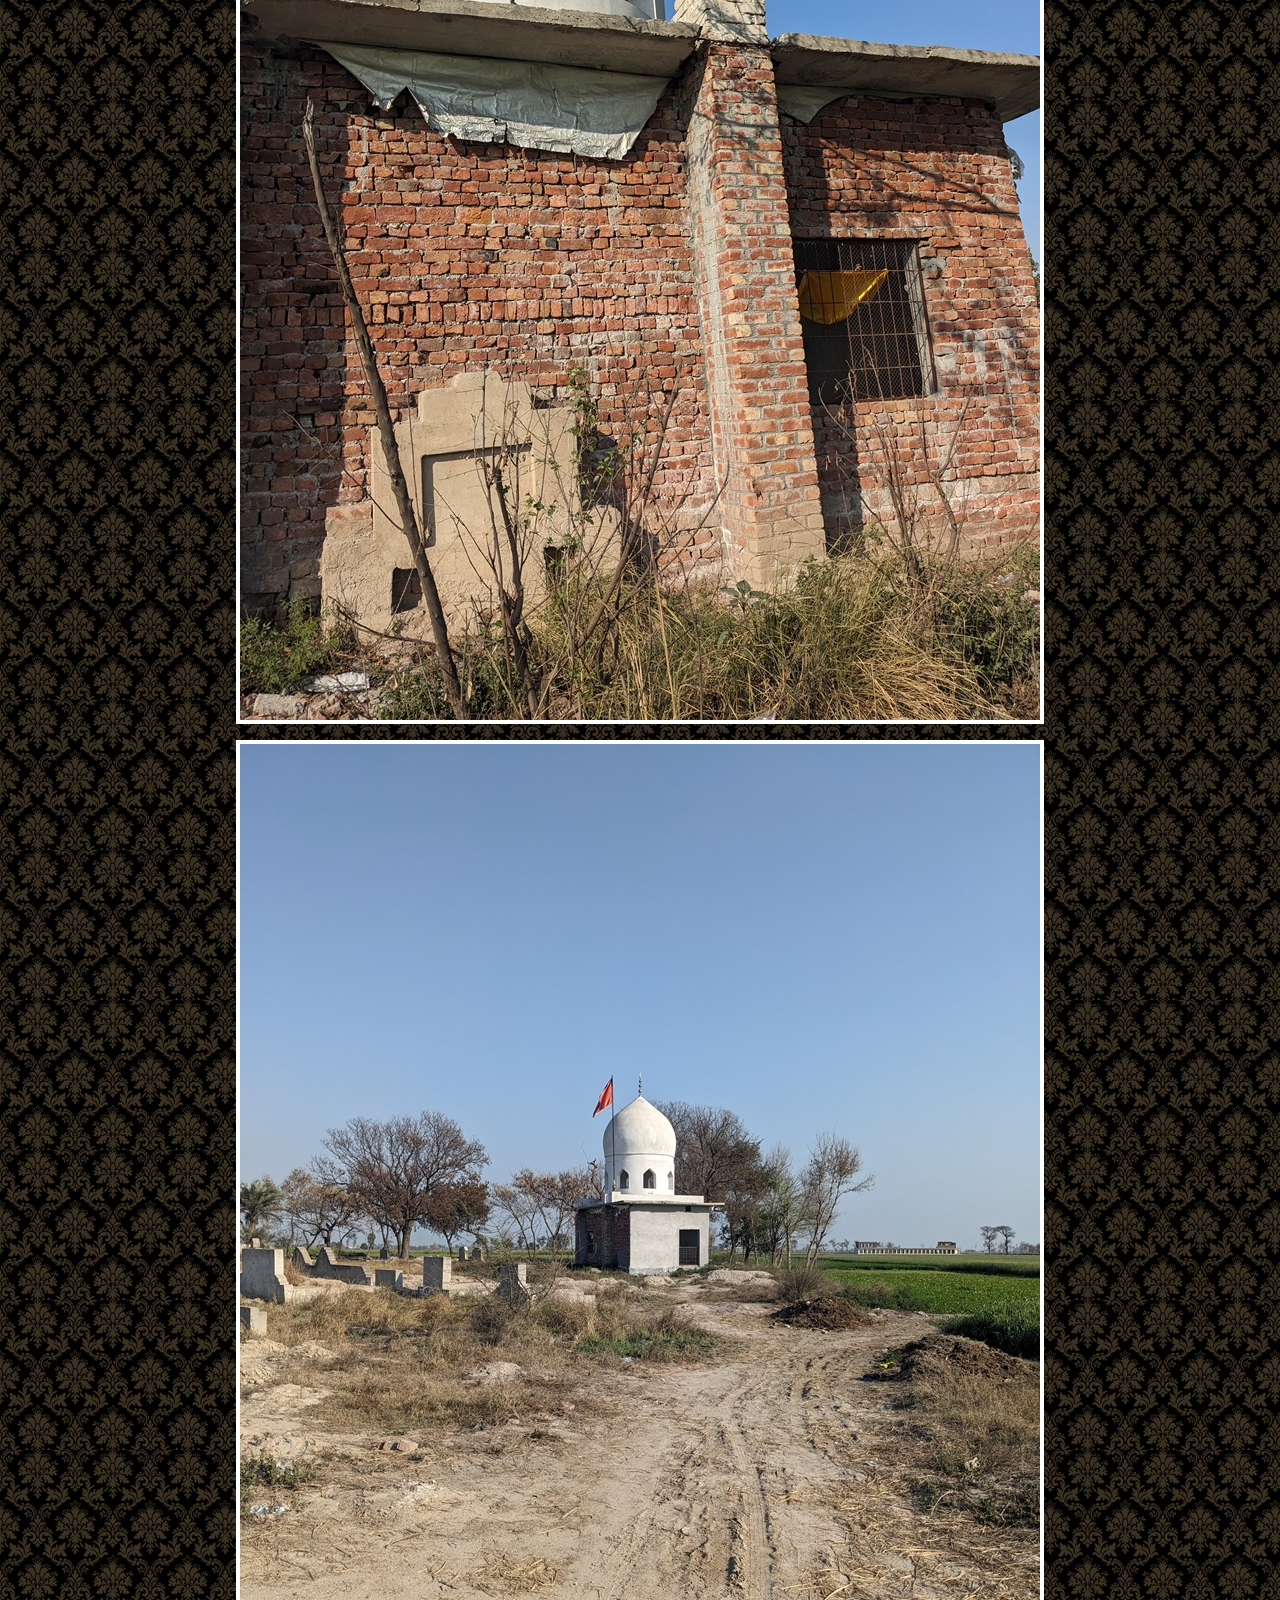
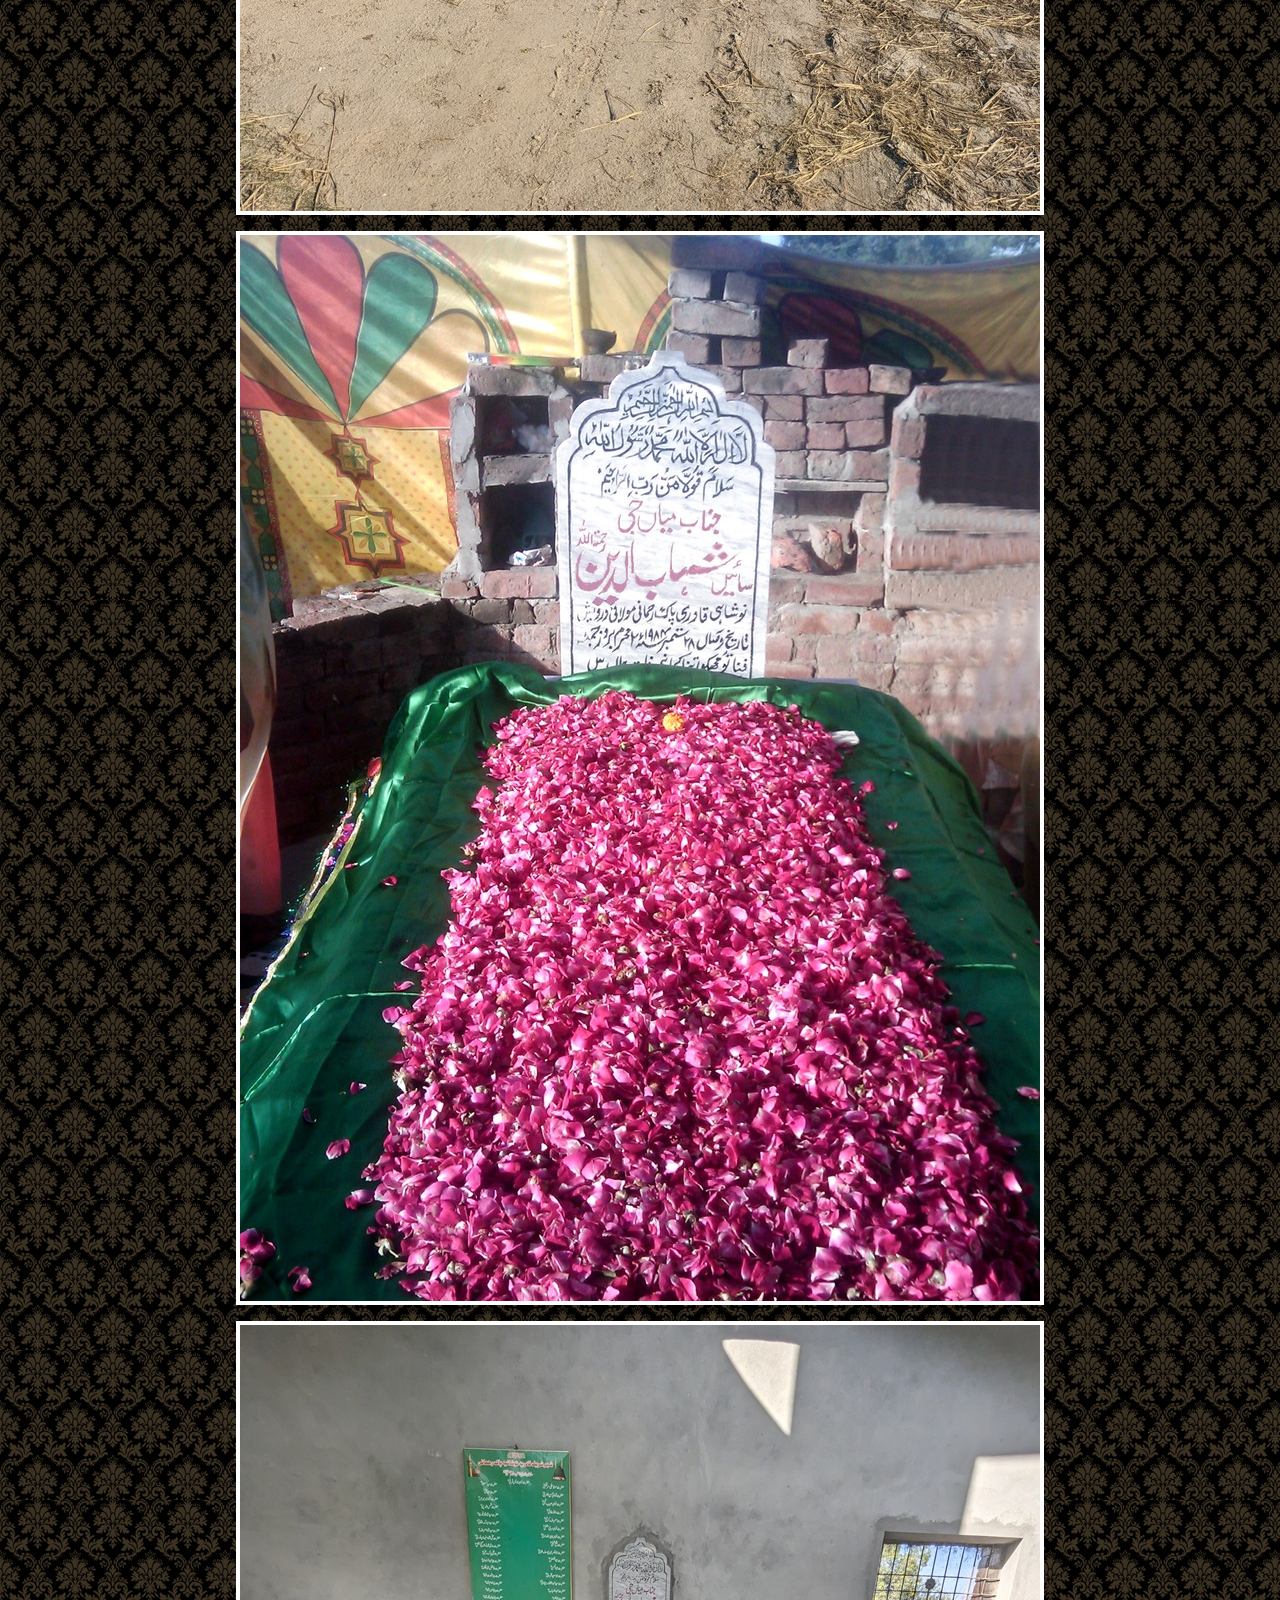
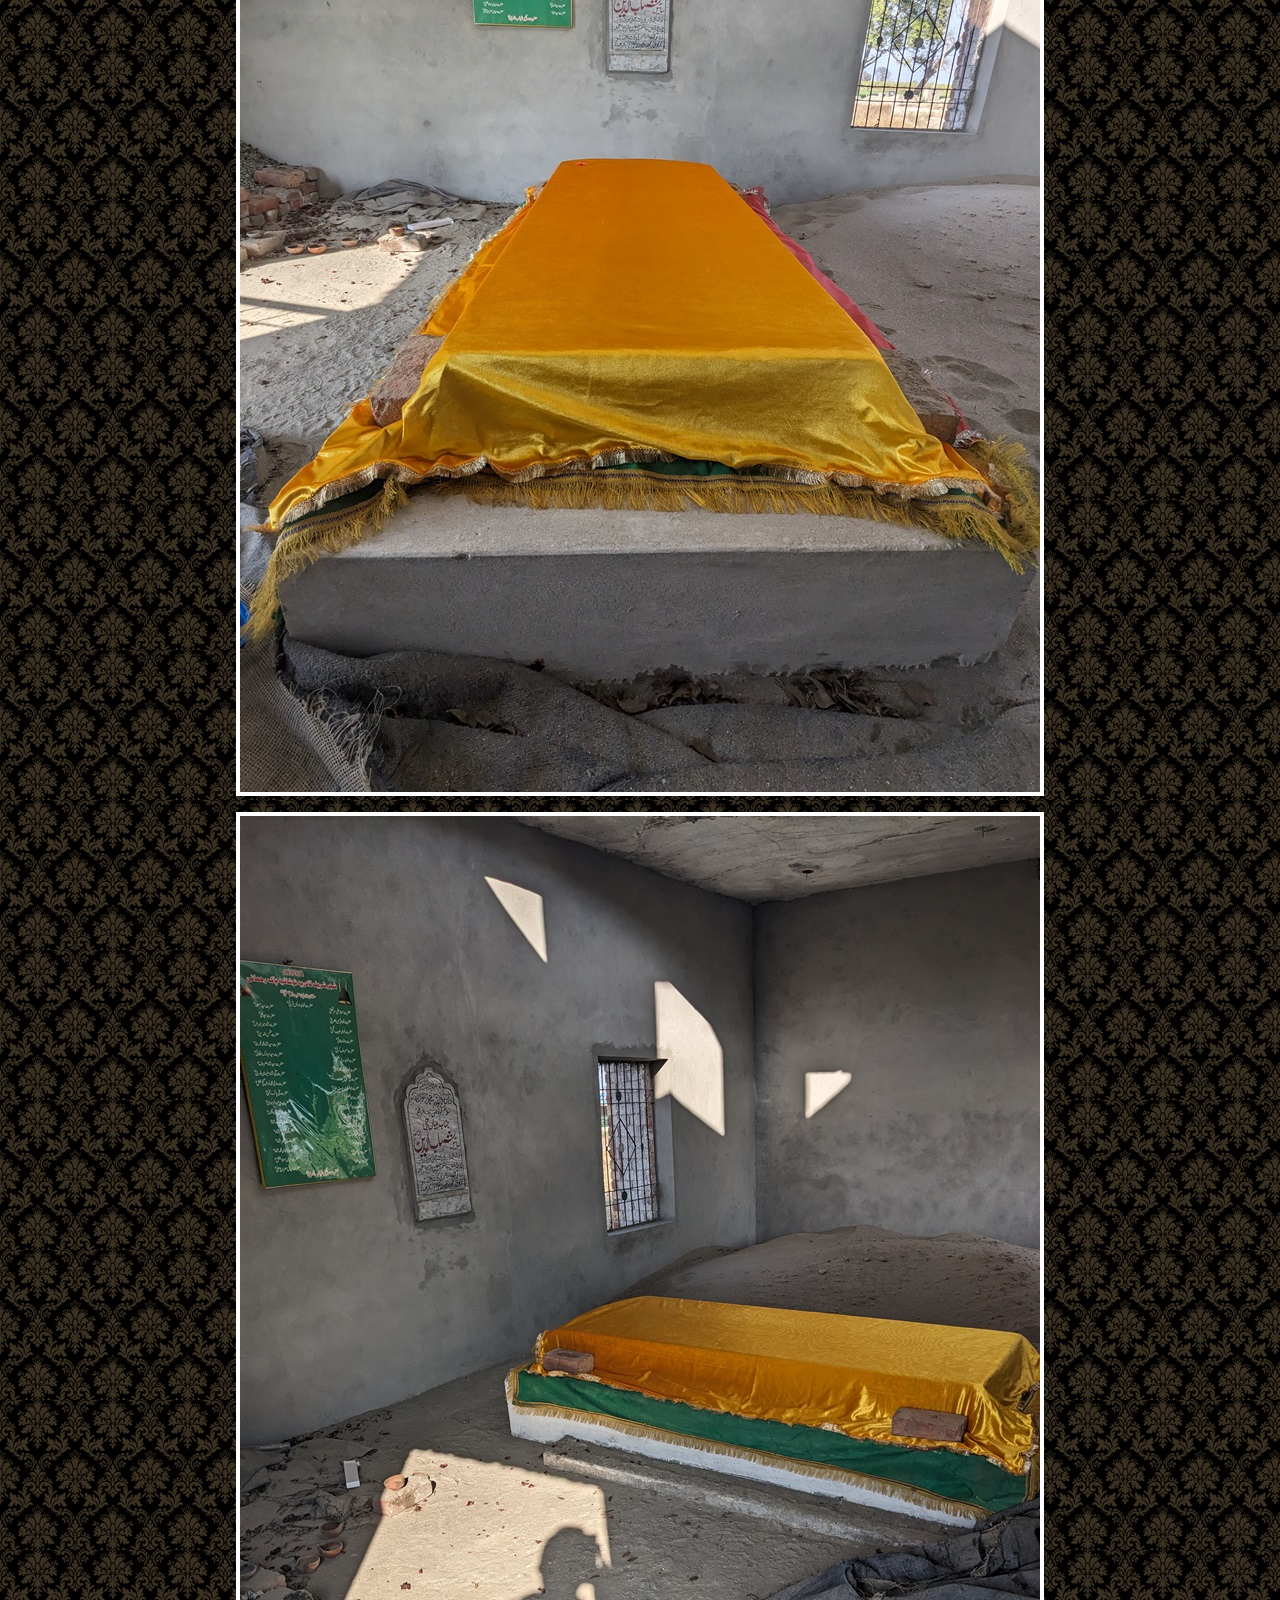
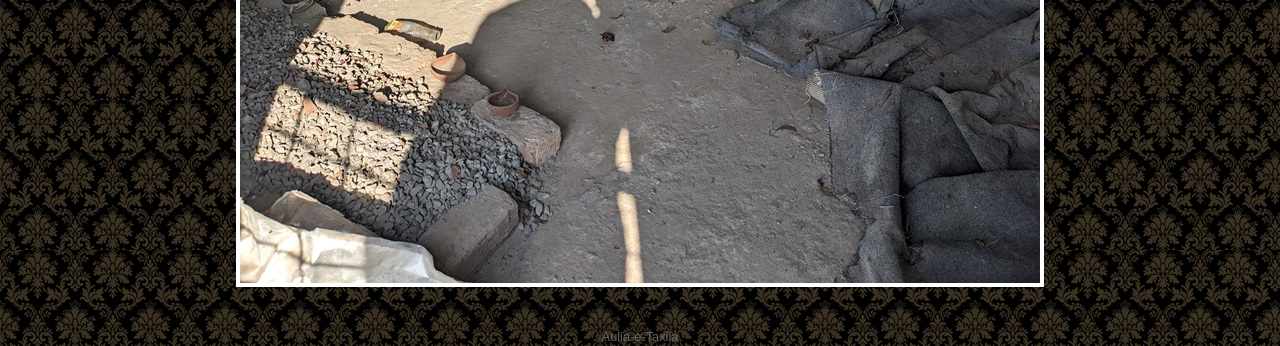
<file: Hazrat-Shahabuddin-RA.html>
﻿<!DOCTYPE html>
<html lang="en">
<head>
    <meta charset="UTF-8">
    <meta name="viewport" content="width=device-width, initial-scale=1">
    <title>Hazrat ShahabudDin RA - Aulia-e-Taxila</title>
    <link rel="stylesheet" href="css/bootstrap.min.css">
    <link rel="stylesheet" href="css/site.css">
    <style>
        .page-image {
            max-width: 100%;
            height: auto;
            border: 4px solid white;
        }

        .page-image-half {
            max-width: 69%;
            height: auto;
            border: 4px solid white;
        }

        .shajra-image {
            max-width: 50%;
            height: auto;
            border: 4px solid white;
        }

        .aulia-images img {
            border: 4px solid #fff;
            max-width: 100%;
            height: auto;
            display: block;
            margin-left: auto;
            margin-right: auto;
        }
    </style>
</head>

<body>
    <!-- Header -->
    <header class="site-header">
        <div class="container">
            <div class="py-3">
                <a href="index.html" class="site-title">Aulia-e-Taxila</a>
            </div>
        </div>
    </header>
    <!-- Banner -->
    <section class="site-banner">
        <div class="container">
            <img src="images/indexpage/website-main-title.jpg" alt="Aulia-e-Taxila" class="img-fluid">
        </div>
    </section>
    <!-- Navigation -->
    <nav class="navbar navbar-expand-lg navbar-dark bg-dark">
        <div class="container">

            <a class="navbar-brand" href="index.html">
                Aulia-e-Taxila
            </a>

            <button class="navbar-toggler"
                    type="button"
                    data-bs-toggle="collapse"
                    data-bs-target="#mainNavbar"
                    aria-controls="mainNavbar"
                    aria-expanded="false"
                    aria-label="Toggle navigation">
                <span class="navbar-toggler-icon"></span>
            </button>

            <div class="collapse navbar-collapse" id="mainNavbar">
                <ul class="navbar-nav ms-auto">
                    <li class="nav-item">
                        <a class="nav-link" href="index.html">Home</a>
                    </li>
                </ul>
            </div>

        </div>
    </nav>

    <!-- Page Content -->
    <main class="container py-4">

        <div class="row justify-content-center">
            <div class="col-12">

                <div class="aulia-images text-center">

                    <img src="images/HazratShahabuddin/HzrtSaeenShahaabudDinRA.jpg" class="img-fluid mb-3" alt="Hazrat ShahabudDin RA">

                    <img src="images/HazratShahabuddin/HzrtSaeenShahaabudDinRADarbar1.jpg" class="img-fluid mb-3" alt="Hazrat ShahabudDin RA Darbar">

                    <img src="images/HazratShahabuddin/HzrtSaeenShahaabudDinRADarbar2.jpg" class="img-fluid mb-3" alt="Hazrat ShahabudDin RA Darbar">

                    <img src="images/HazratShahabuddin/HzrtSaeenShahaabudDinRADarbar3.jpg" class="img-fluid mb-3" alt="Hazrat ShahabudDin RA Darbar">

                    <img src="images/HazratShahabuddin/HzrtSaeenShahaabudDinRATurbat.jpg" class="img-fluid mb-3" alt="Hazrat ShahabudDin RA Turbat">

                    <img src="images/HazratShahabuddin/HzrtSaeenShahaabudDinRATurbat1.jpg" class="img-fluid mb-3" alt="Hazrat ShahabudDin RA Turbat">

                    <img src="images/HazratShahabuddin/HzrtSaeenShahaabudDinRATurbat2.jpg" class="img-fluid mb-3" alt="Hazrat ShahabudDin RA Turbat">

                </div>

            </div>
        </div>

    </main>

    <!-- Footer -->
    <footer class="site-footer">
        <div class="container">
            <p class="text-center mb-0">
                Aulia-e-Taxila
            </p>
        </div>
    </footer>

    <!-- Bootstrap JS -->
    <script src="js/bootstrap.bundle.min.js"></script>

</body>
</html>
</file>
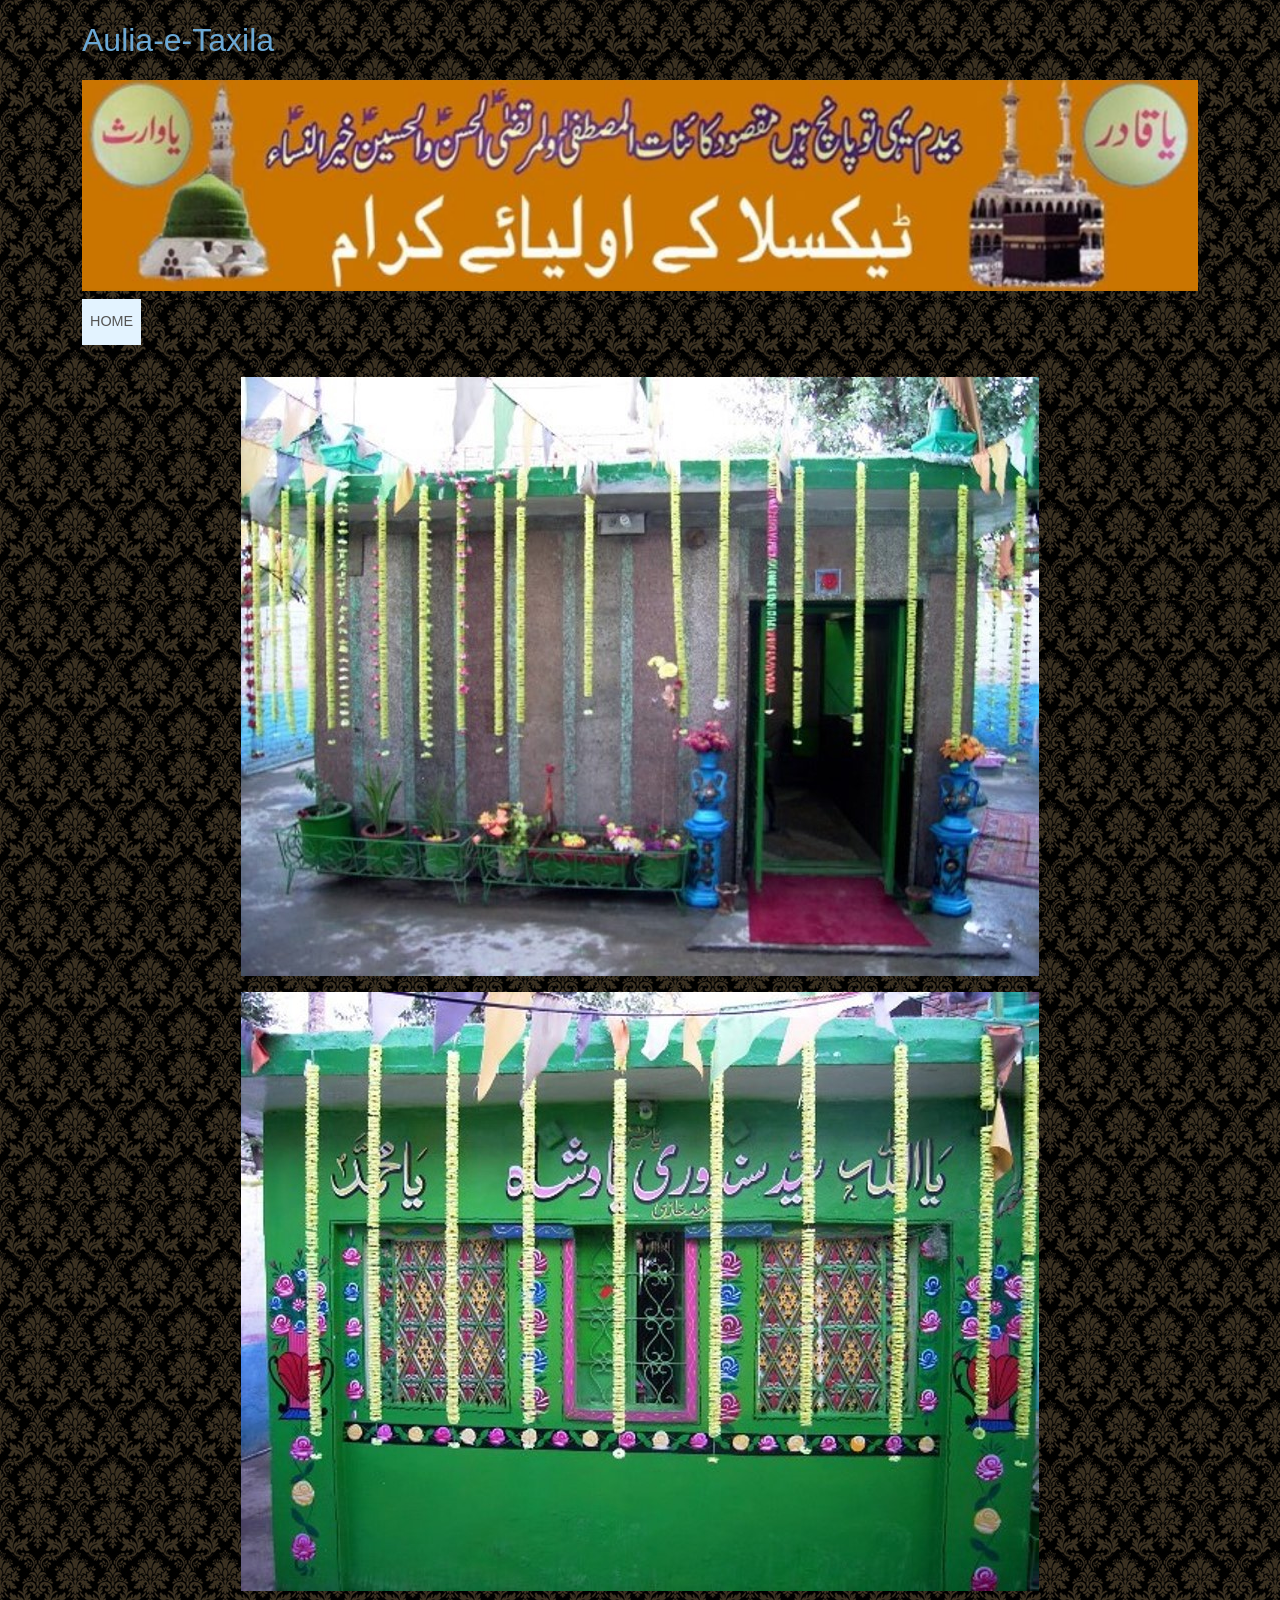
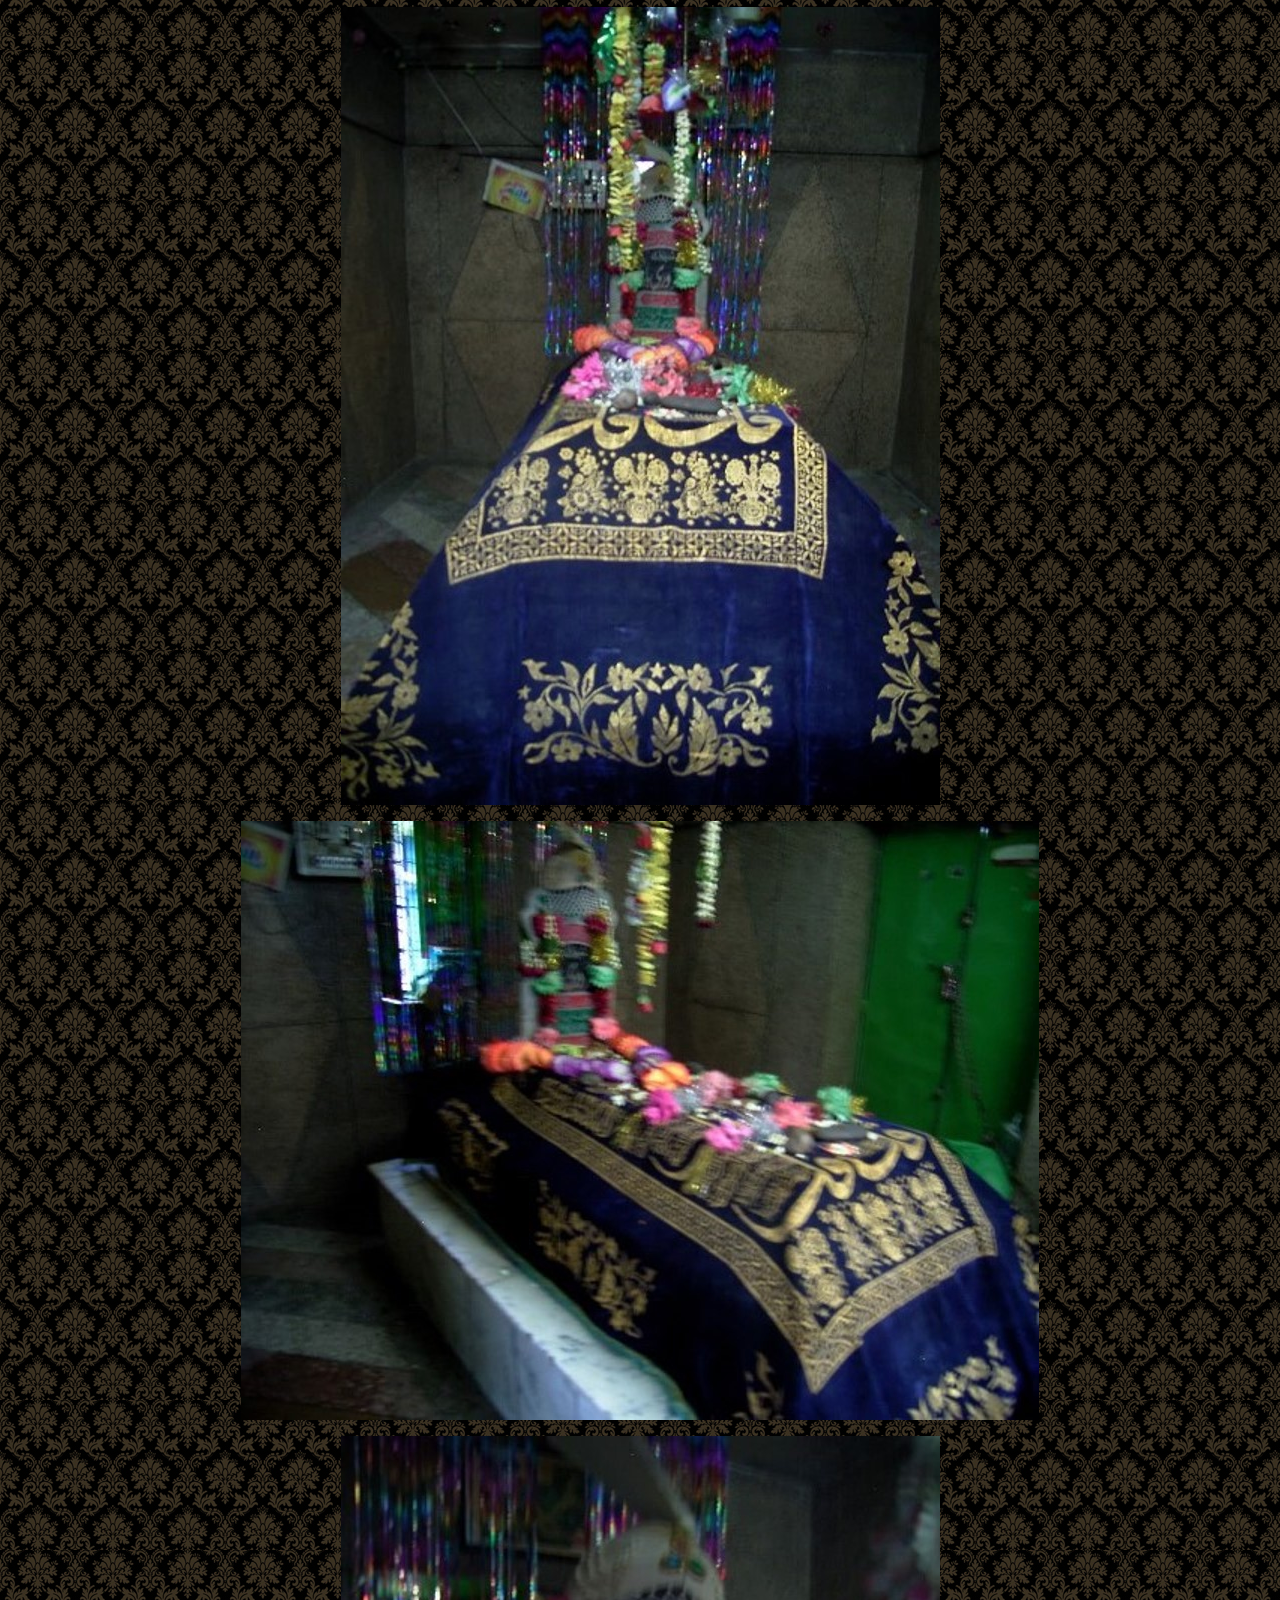
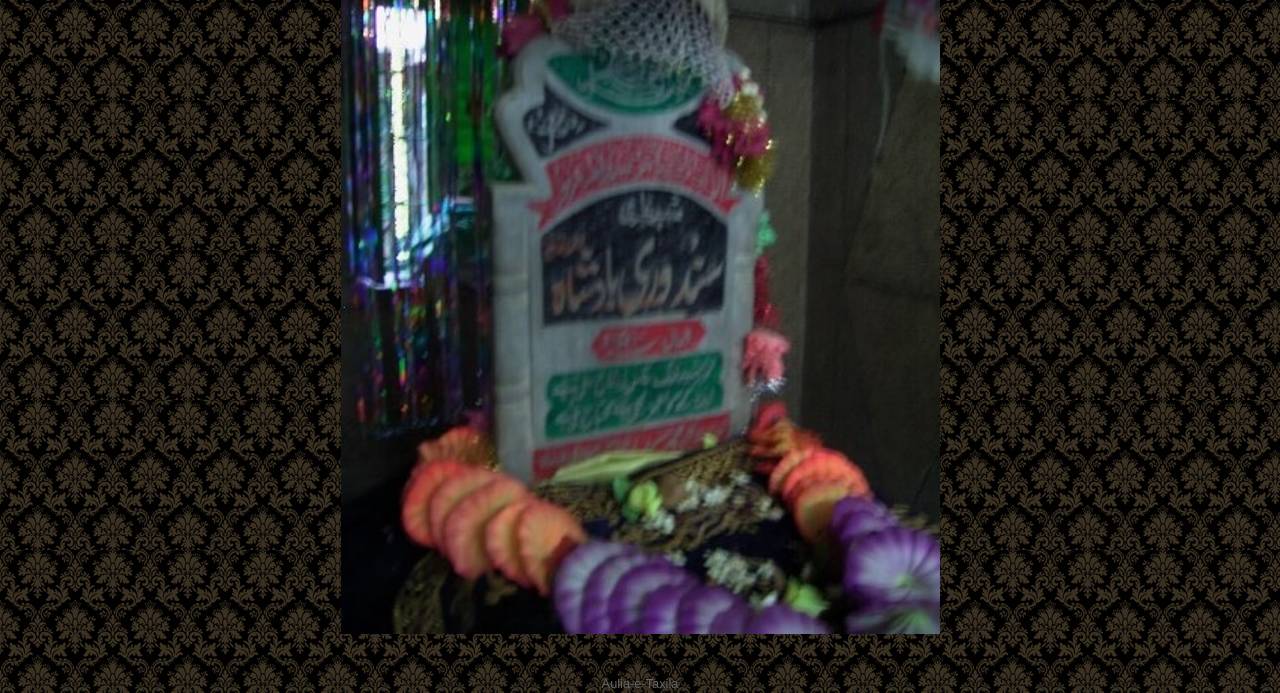
<file: Hazrat-Sindoori-Badshah-RA.html>
﻿<!DOCTYPE html>
<html lang="en">
<head>
    <meta charset="UTF-8">
    <meta name="viewport" content="width=device-width, initial-scale=1">
    <title>Hazrat Sindoori Badshah RA - Aulia-e-Taxila</title>
    <link rel="stylesheet" href="css/bootstrap.min.css">
    <link rel="stylesheet" href="css/site.css">
    <style>
        .page-image {
            max-width: 100%;
            height: auto;
            border: 4px solid white;
        }

        .page-image-half {
            max-width: 69%;
            height: auto;
            border: 4px solid white;
        }

        .shajra-image {
            max-width: 50%;
            height: auto;
            border: 4px solid white;
        }
    </style>
</head>
<body>
    <!-- Header -->
    <header class="site-header">
        <div class="container">
            <div class="py-3">
                <a href="index.html" class="site-title">Aulia-e-Taxila</a>
            </div>
        </div>
    </header>
    <!-- Banner -->
    <section class="site-banner">
        <div class="container">
            <img src="images/indexpage/website-main-title.jpg" alt="Aulia-e-Taxila" class="img-fluid">
        </div>
    </section>
    <!-- Navigation -->
    <nav class="navbar navbar-expand-lg navbar-custom">
        <div class="container">
            <a class="navbar-brand d-lg-none site-title fs-5" href="index.html">
                Aulia-e-Taxila
            </a>
            <button class="navbar-toggler"
                    type="button"
                    data-bs-toggle="collapse"
                    data-bs-target="#mainNavigation"
                    aria-controls="mainNavigation"
                    aria-expanded="false"
                    aria-label="Toggle navigation">
                <span class="navbar-toggler-icon"></span>
            </button>
            <div class="collapse navbar-collapse" id="mainNavigation">
                <ul class="navbar-nav">
                    <li class="nav-item">
                        <a class="nav-link active" aria-current="page" href="index.html">
                            Home
                        </a>
                    </li>
                </ul>
            </div>
        </div>
    </nav>
    <!-- Main Content -->
    <main class="container py-4">

        <div class="row justify-content-center">

            <div class="col-12">

                <div class="aulia-images text-center">

                    <img src="images/HazratSindooriBadshah/1.jpg"
                         class="img-fluid mb-3"
                         alt="Hazrat Sindoori Badshah RA">

                    <img src="images/HazratSindooriBadshah/2.jpg"
                         class="img-fluid mb-3"
                         alt="Hazrat Sindoori Badshah RA">

                    <img src="images/HazratSindooriBadshah/3.jpg"
                         class="img-fluid mb-3"
                         alt="Hazrat Sindoori Badshah RA">

                    <img src="images/HazratSindooriBadshah/4.jpg"
                         class="img-fluid mb-3"
                         alt="Hazrat Sindoori Badshah RA">

                    <img src="images/HazratSindooriBadshah/5.jpg"
                         class="img-fluid mb-3"
                         alt="Hazrat Sindoori Badshah RA">

                </div>

            </div>

        </div>

    </main>

    <!-- Footer -->
    <footer class="site-footer">
        <div class="container">
            <p class="text-center mb-0">Aulia-e-Taxila</p>
        </div>
    </footer>

    <script src="js/bootstrap.bundle.min.js"></script>

</body>
</html>
</file>
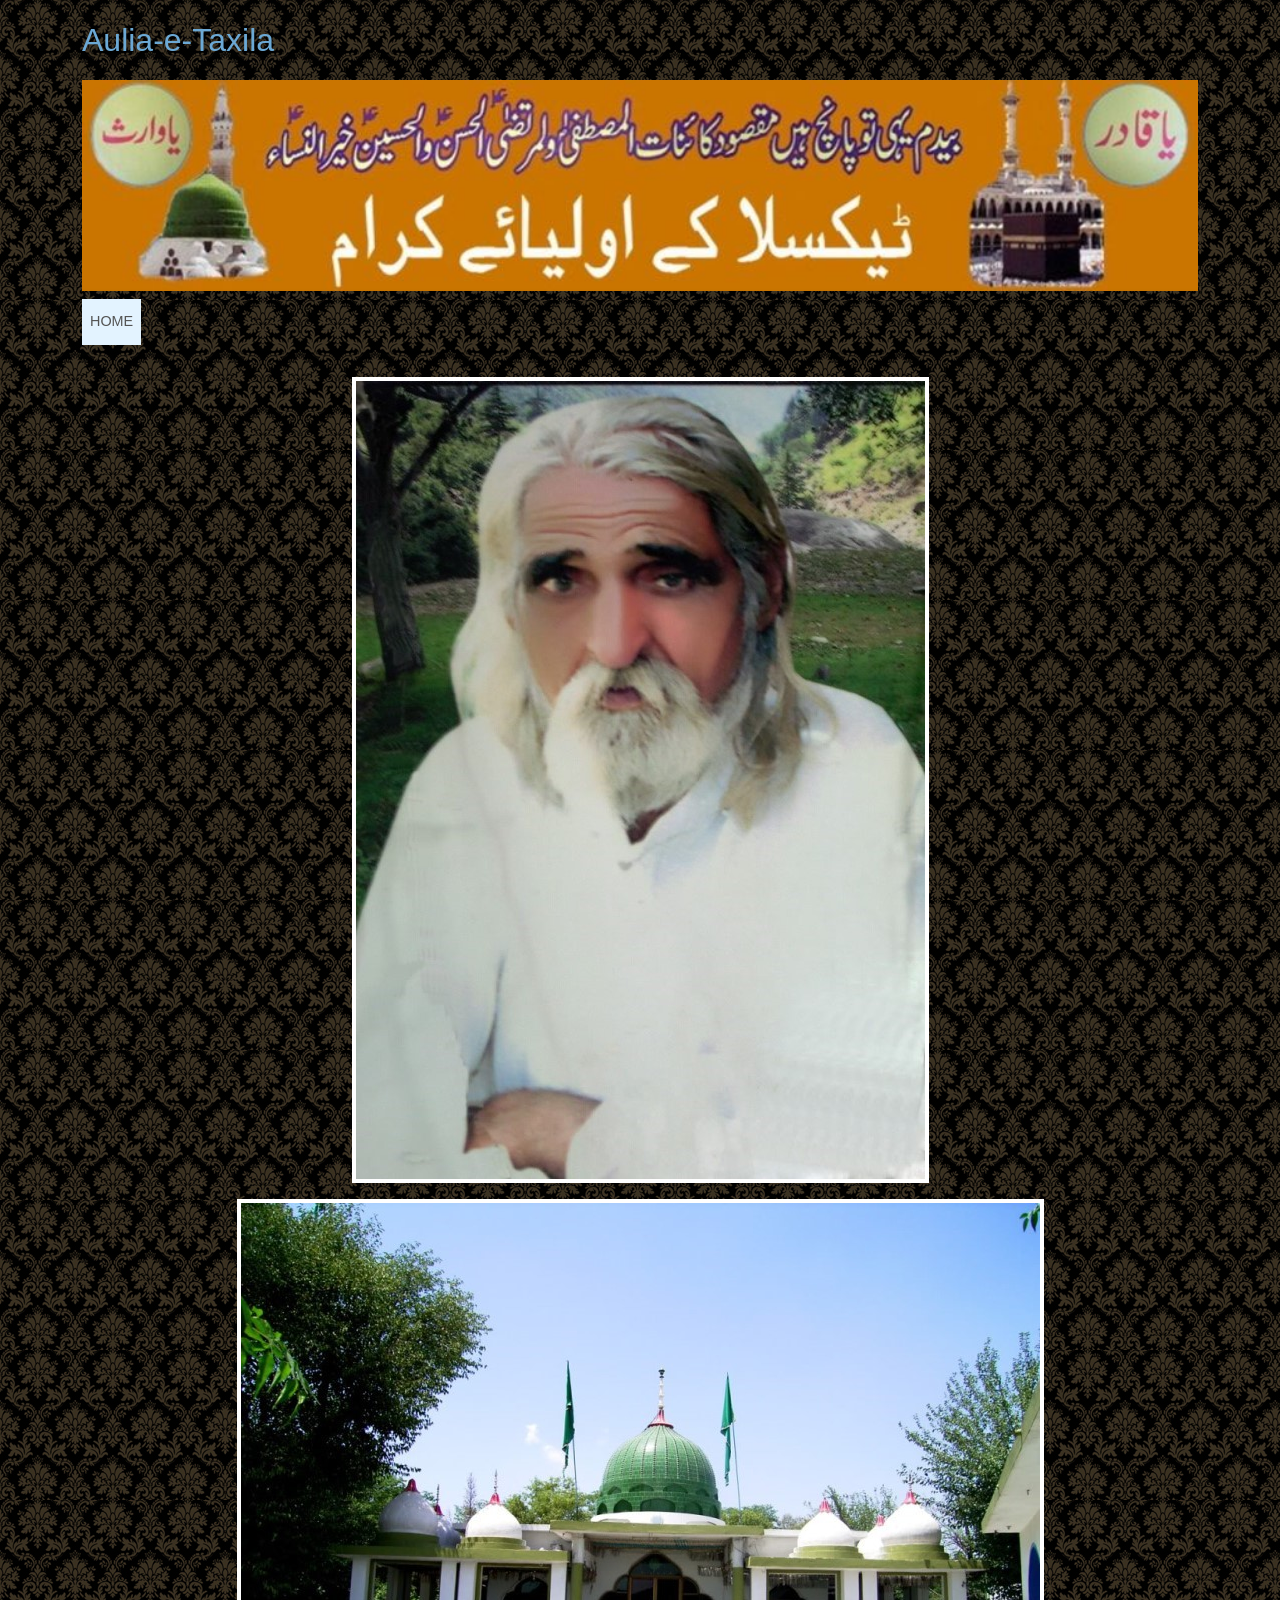
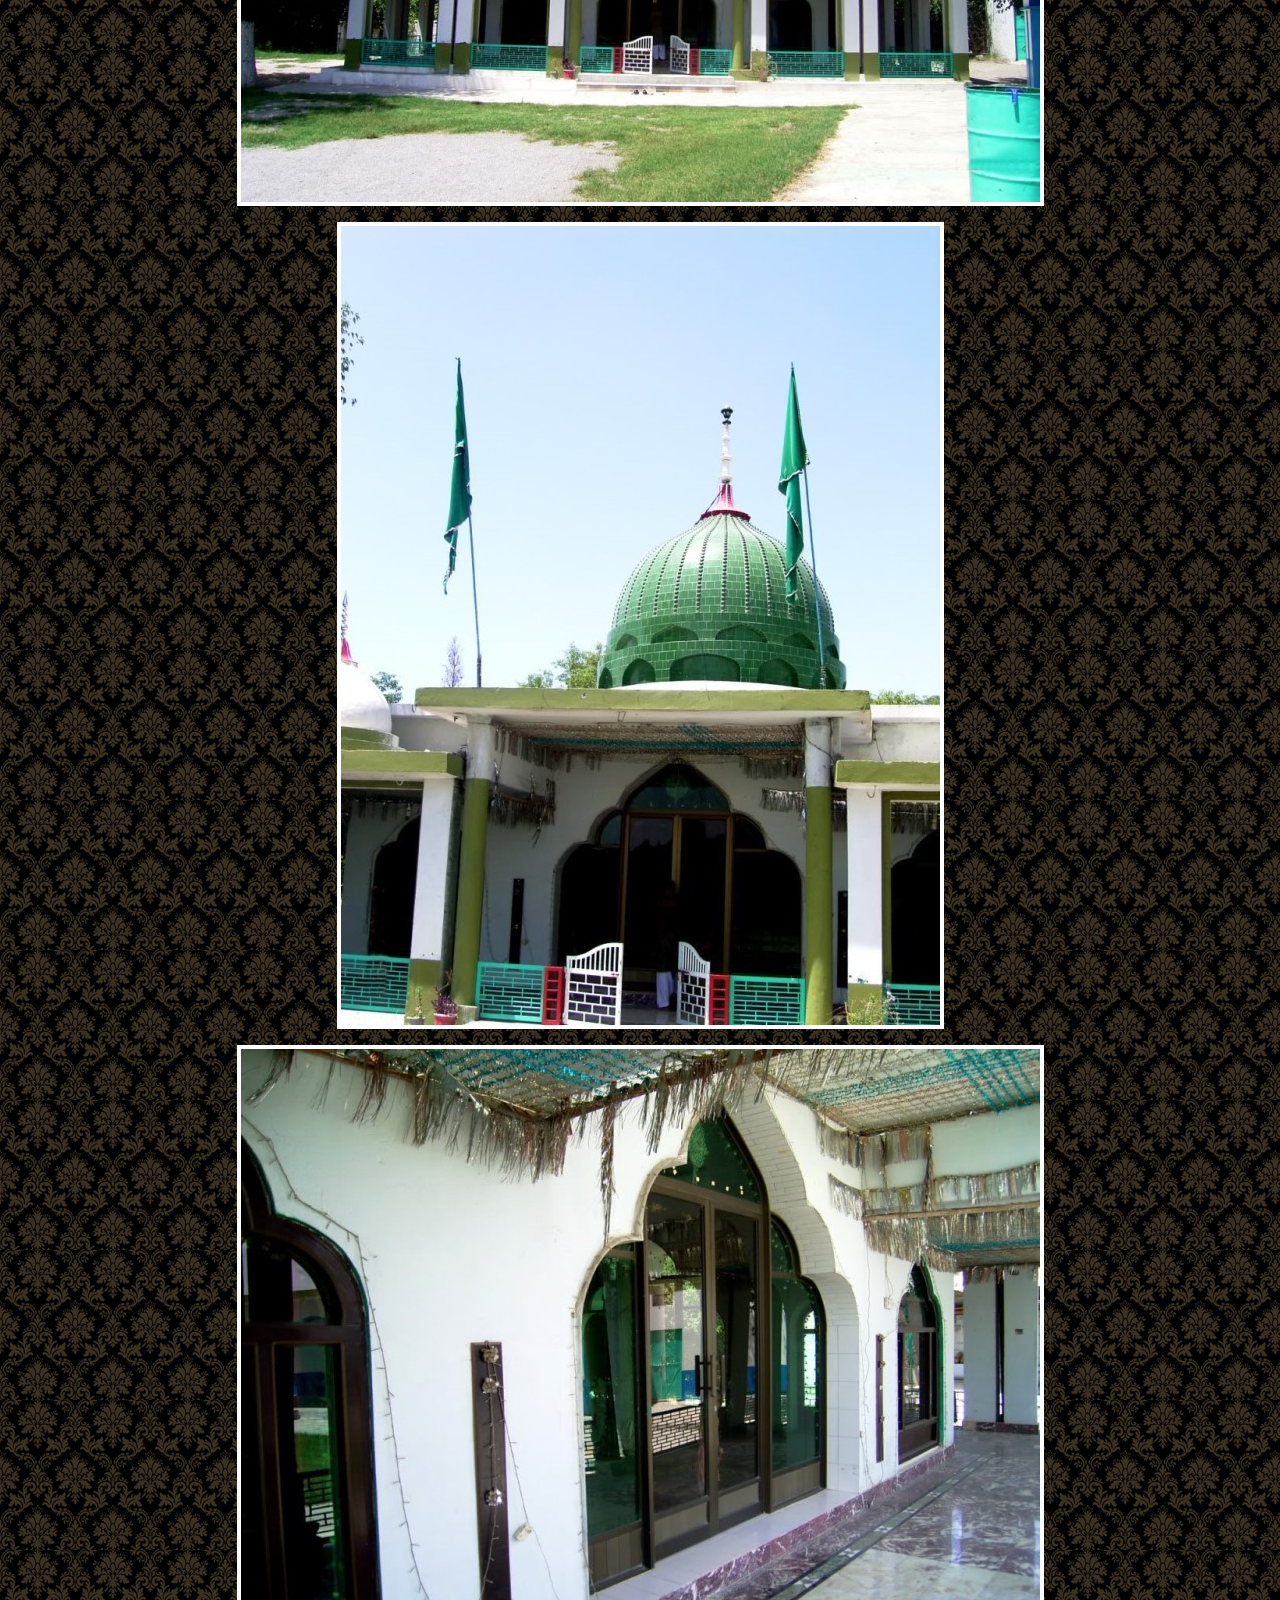
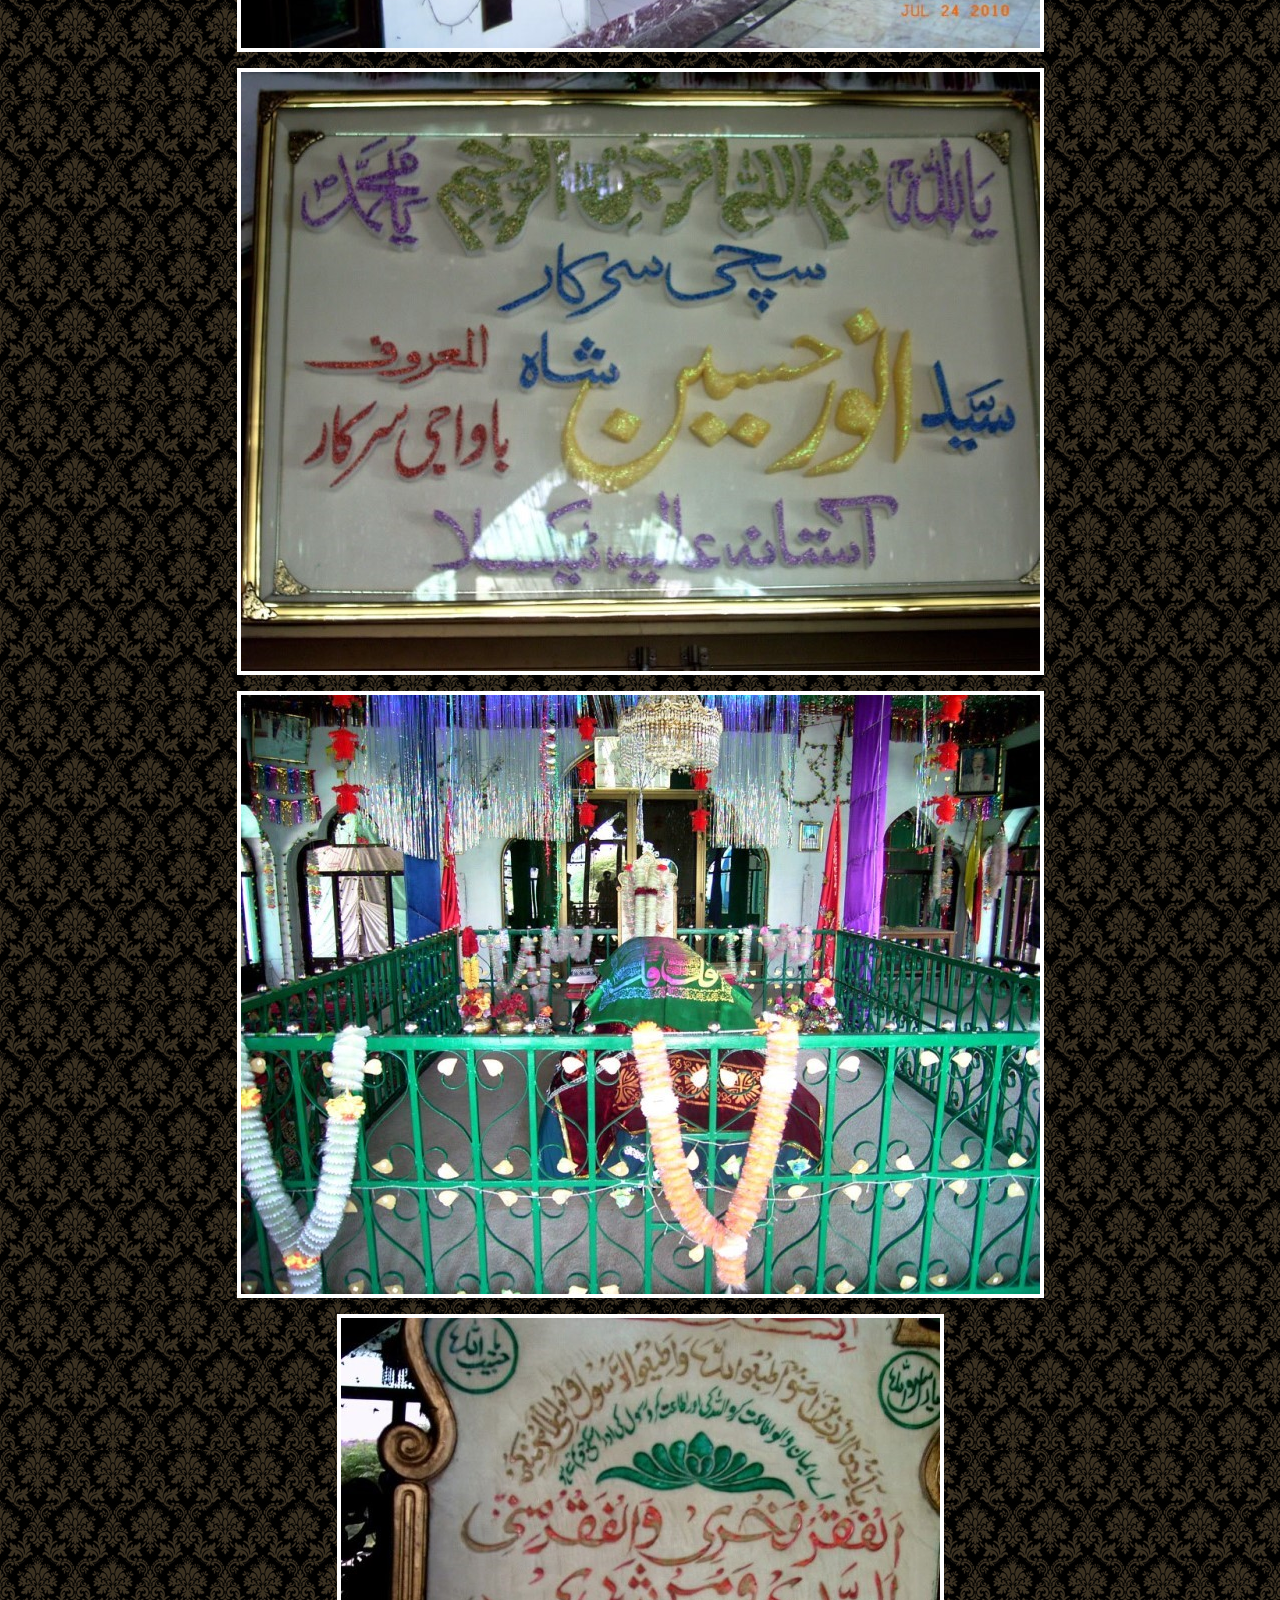
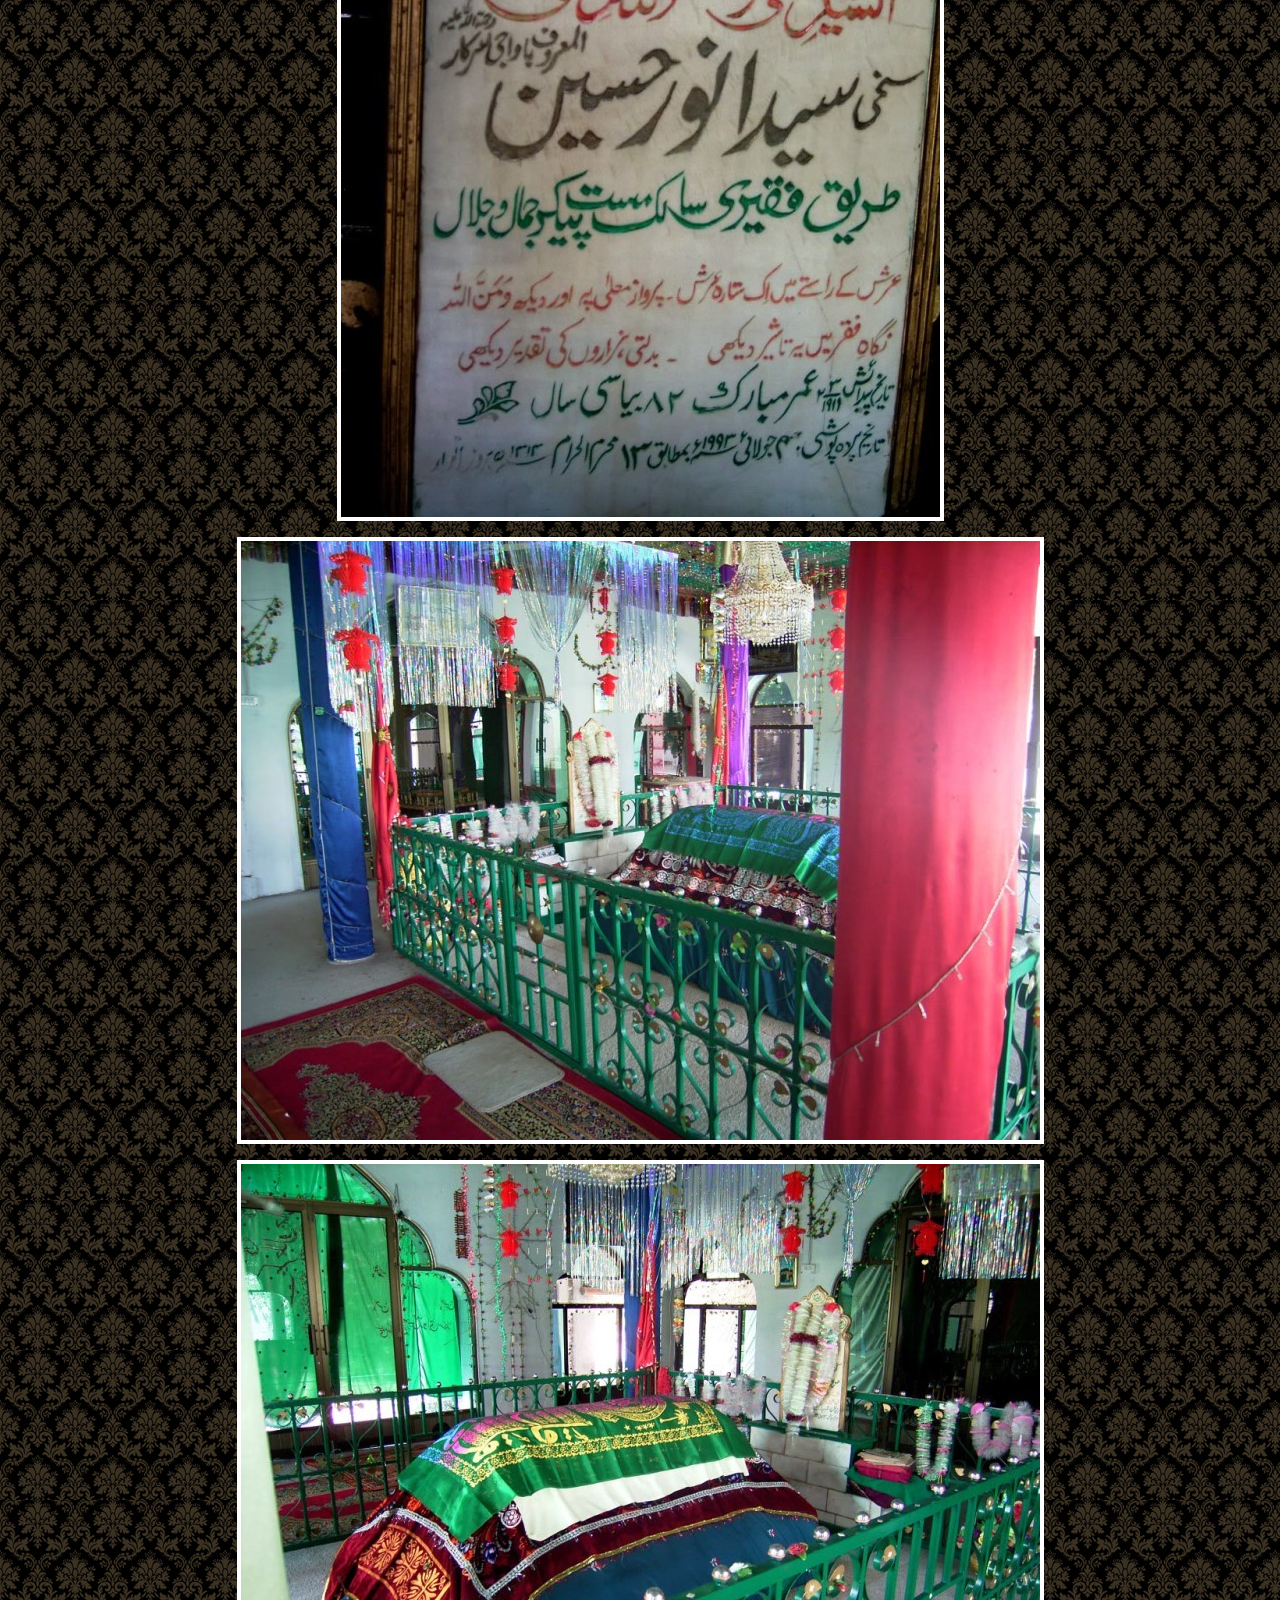
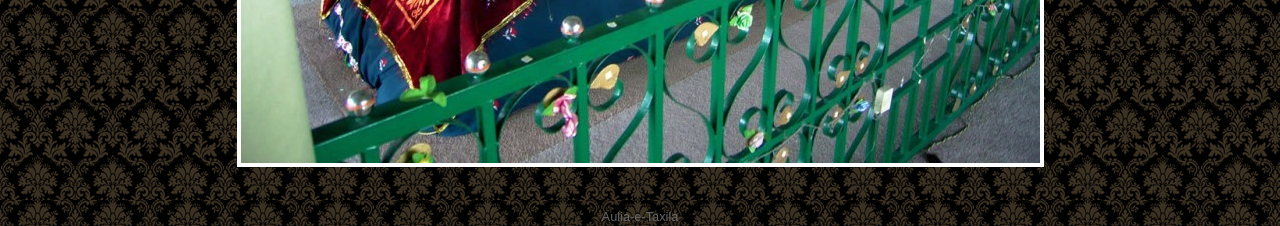
<file: Hazrat-Syed-Anwar-Shah-RA.html>
﻿<!DOCTYPE html>

<html lang="en">
<head>
    <meta charset="UTF-8">
    <meta name="viewport" content="width=device-width, initial-scale=1">
    <title>Hazrat Syed Anwar Shah RA - Aulia-e-Taxila</title>
    <link rel="stylesheet" href="css/bootstrap.min.css">
    <link rel="stylesheet" href="css/site.css">
    <style>
        .abdullah-shah-images img,
        .anwar-shah-images img {
            border: 4px solid #fff;
            max-width: 100%;
            height: auto;
            display: block;
            margin-left: auto;
            margin-right: auto;
        }
    </style>
</head>
<body>
    <!-- Header -->
    <header class="site-header">
        <div class="container">
            <div class="py-3">
                <a href="index.html" class="site-title">Aulia-e-Taxila</a>
            </div>
        </div>
    </header>
    <!-- Banner -->
    <section class="site-banner">
        <div class="container">
            <img src="images/indexpage/website-main-title.jpg" alt="Aulia-e-Taxila" class="img-fluid">
        </div>
    </section>
    <!-- Navigation -->
    <nav class="navbar navbar-expand-lg navbar-custom">
        <div class="container">
            <a class="navbar-brand d-lg-none site-title fs-5" href="index.html">
                Aulia-e-Taxila
            </a>
            <button class="navbar-toggler"
                    type="button"
                    data-bs-toggle="collapse"
                    data-bs-target="#mainNavigation"
                    aria-controls="mainNavigation"
                    aria-expanded="false"
                    aria-label="Toggle navigation">
                <span class="navbar-toggler-icon"></span>
            </button>
            <div class="collapse navbar-collapse" id="mainNavigation">
                <ul class="navbar-nav">
                    <li class="nav-item">
                        <a class="nav-link active" aria-current="page" href="index.html">
                            Home
                        </a>
                    </li>
                </ul>
            </div>
        </div>
    </nav>
    <!-- Page Content -->
    <main class="container py-4">
        <div class="row justify-content-center">
            <div class="col-12">
                <div class="anwar-shah-images text-center">
                    <img src="images/HazratAnwarShah/1.jpg" class="img-fluid mb-3" alt="Hazrat Syed Anwar Shah RA - Page 1">

                    <img src="images/HazratAnwarShah/2.jpg" class="img-fluid mb-3" alt="Hazrat Syed Anwar Shah RA - Page 2">

                    <img src="images/HazratAnwarShah/3.jpg" class="img-fluid mb-3" alt="Hazrat Syed Anwar Shah RA - Page 3">

                    <img src="images/HazratAnwarShah/4.jpg" class="img-fluid mb-3" alt="Hazrat Syed Anwar Shah RA - Page 4">

                    <img src="images/HazratAnwarShah/5.jpg" class="img-fluid mb-3" alt="Hazrat Syed Anwar Shah RA - Page 5">

                    <img src="images/HazratAnwarShah/6.jpg" class="img-fluid mb-3" alt="Hazrat Syed Anwar Shah RA - Page 6">

                    <img src="images/HazratAnwarShah/7.jpg" class="img-fluid mb-3" alt="Hazrat Syed Anwar Shah RA - Page 7">

                    <img src="images/HazratAnwarShah/8.jpg" class="img-fluid mb-3" alt="Hazrat Syed Anwar Shah RA - Page 8">

                    <img src="images/HazratAnwarShah/9.jpg" class="img-fluid mb-3" alt="Hazrat Syed Anwar Shah RA - Page 9">
                </div>
            </div>
        </div>
    </main>
    <!-- Footer -->
    <footer class="site-footer">
        <div class="container">
            <p class="text-center mb-0">
                Aulia-e-Taxila
            </p>
        </div>
    </footer>

    <!-- Bootstrap JS -->
    <script src="js/bootstrap.bundle.min.js"></script>  
</body>
</html>
</file>
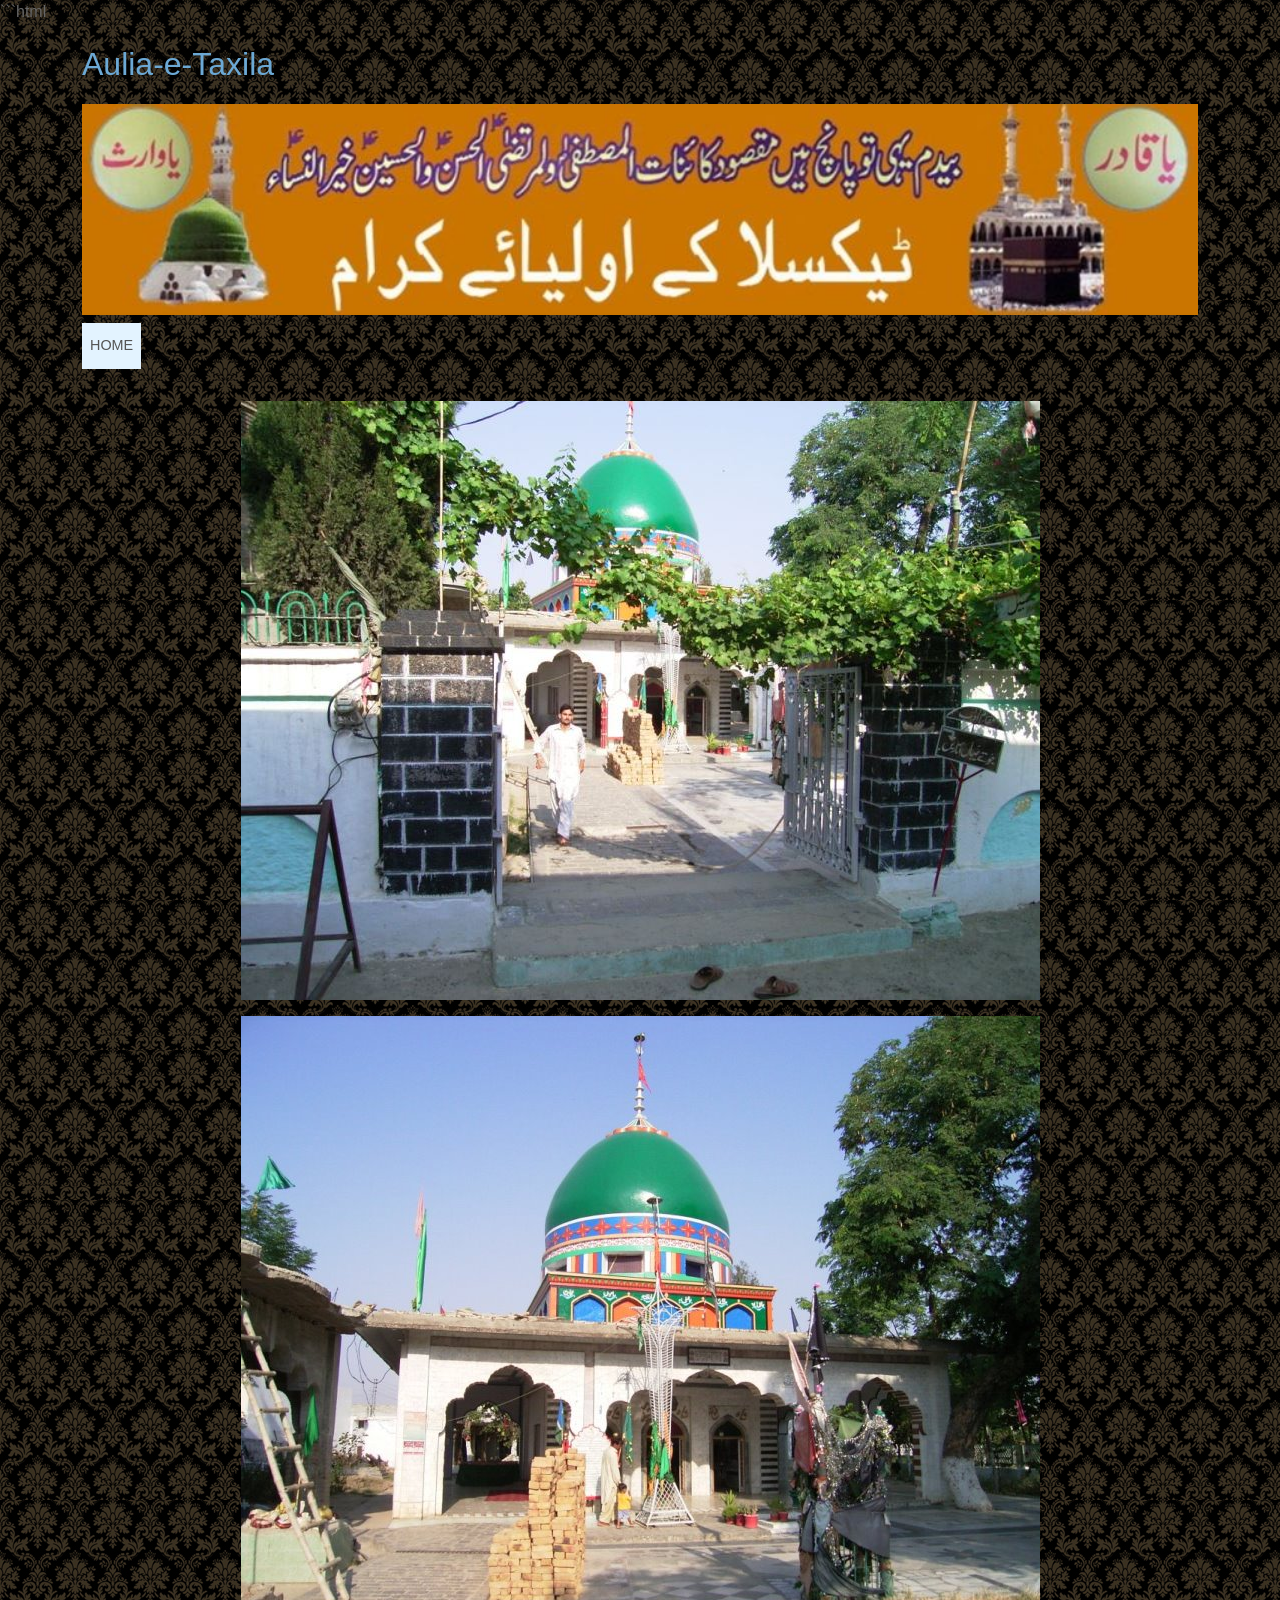
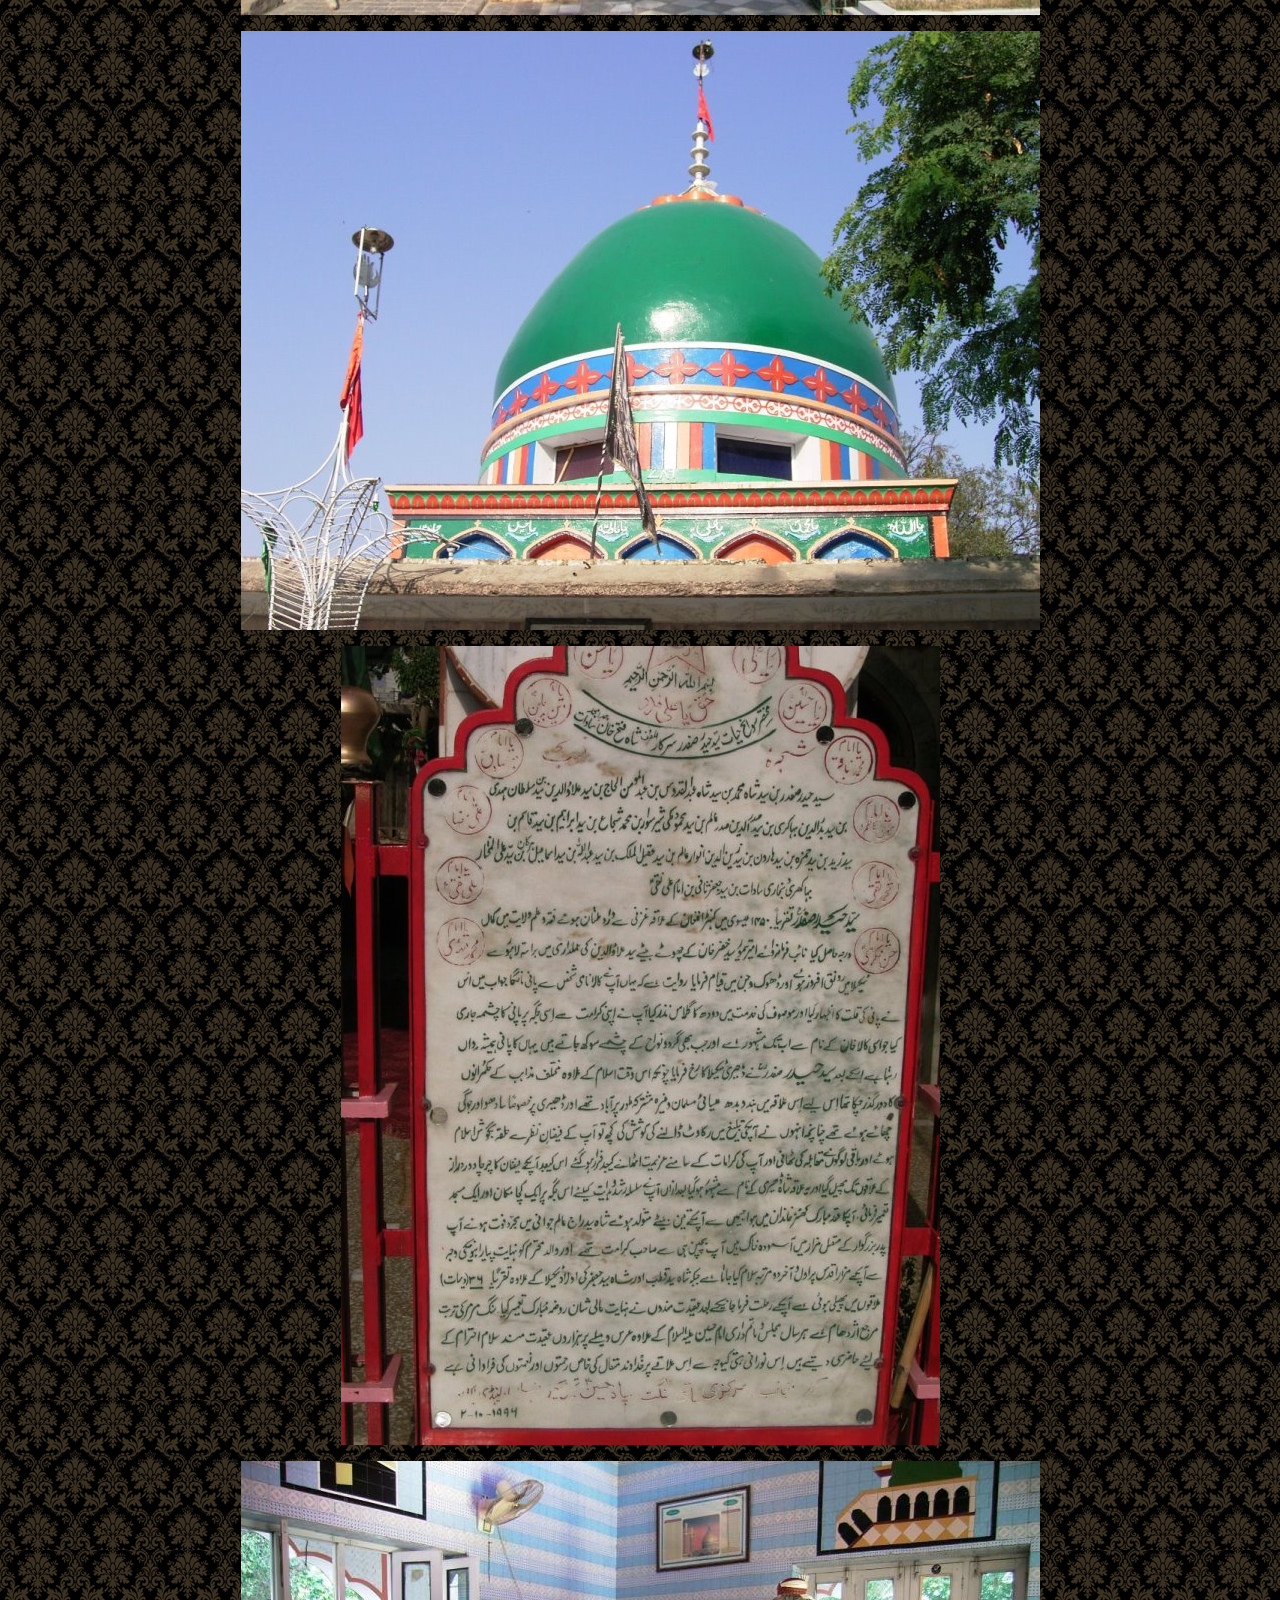
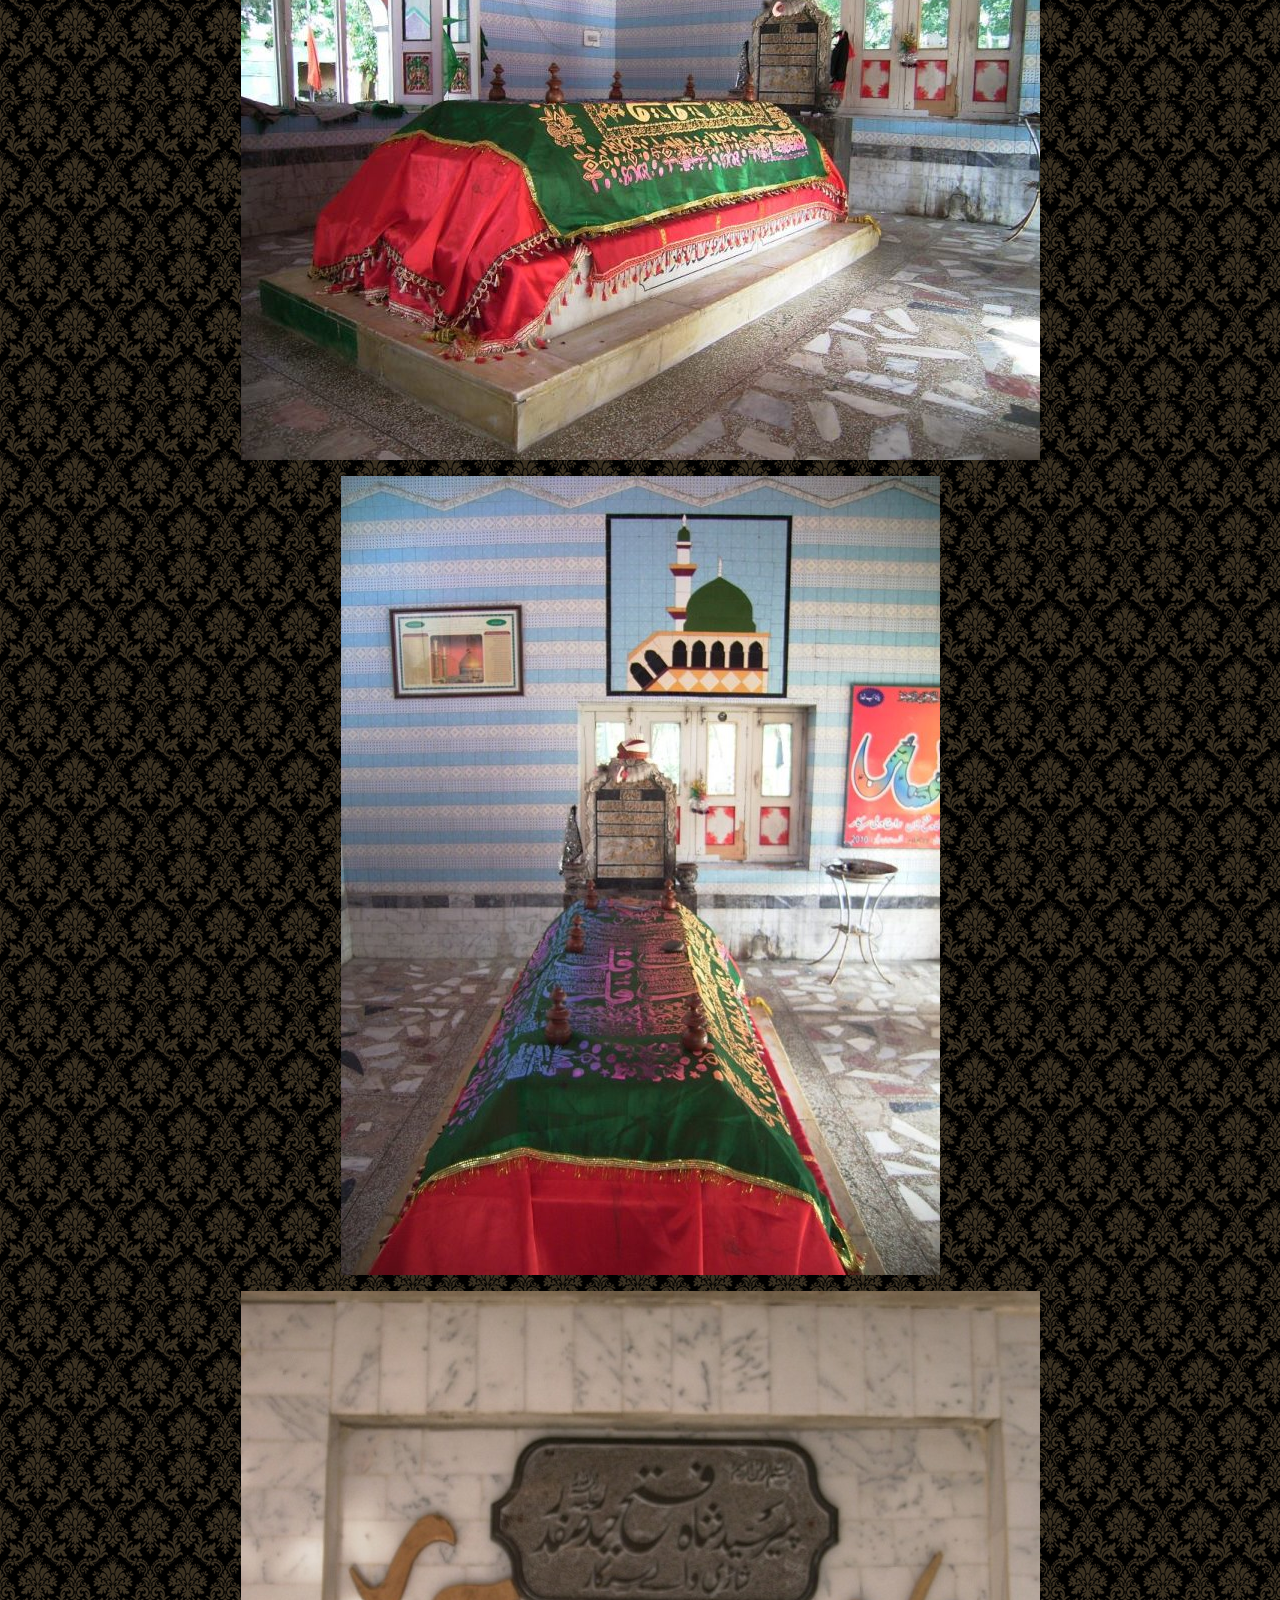
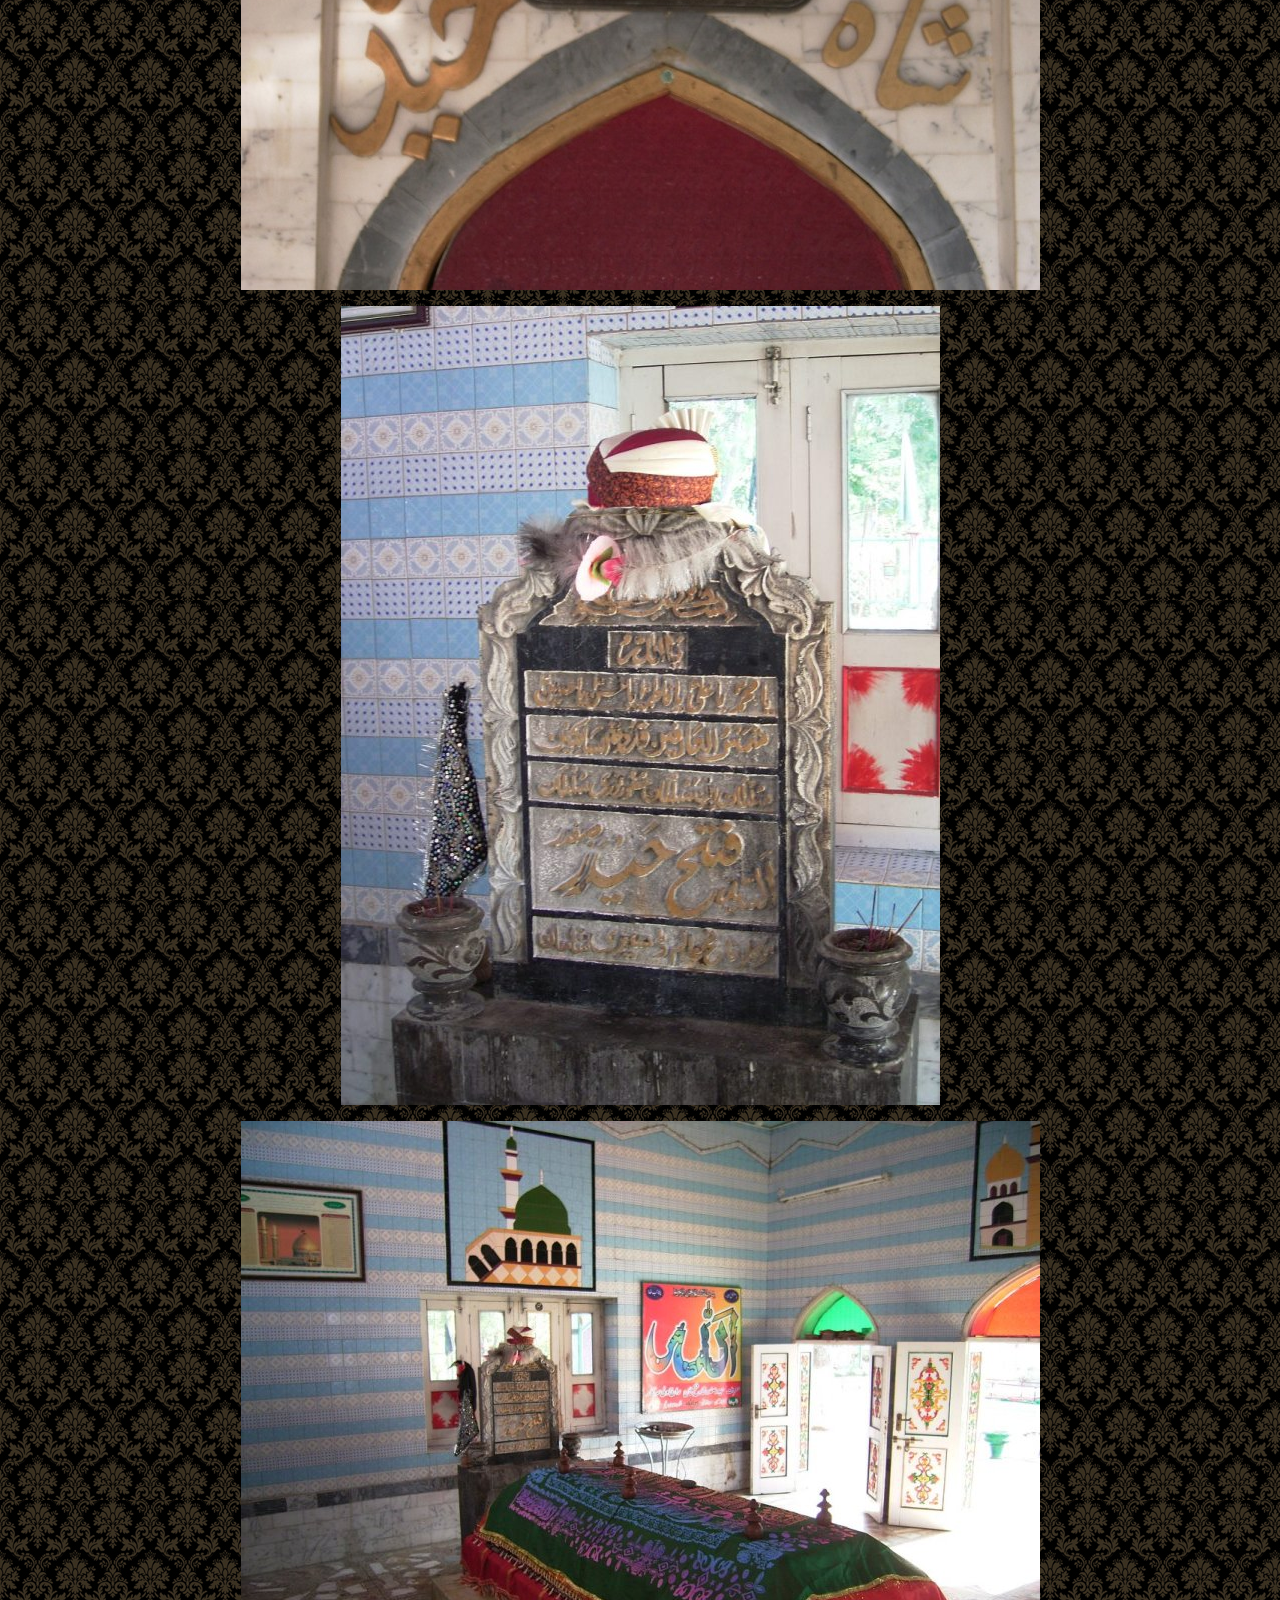
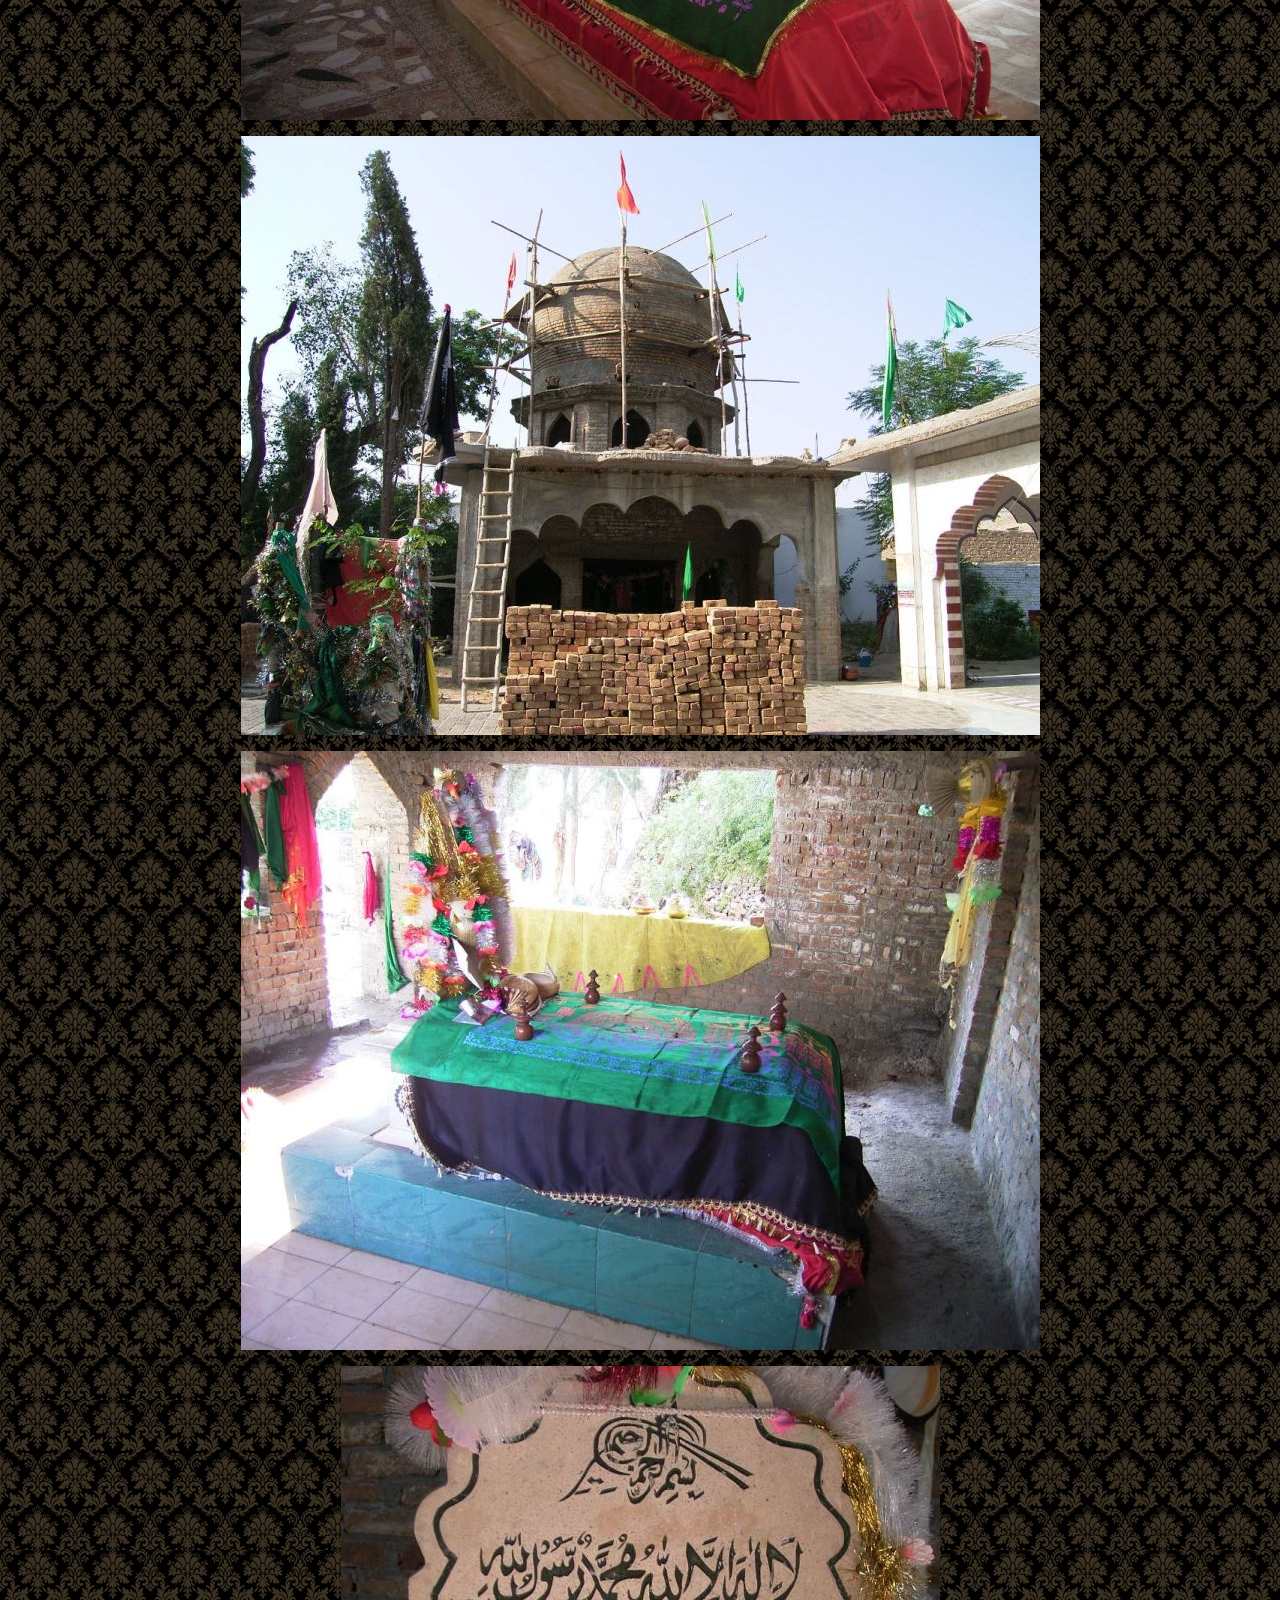
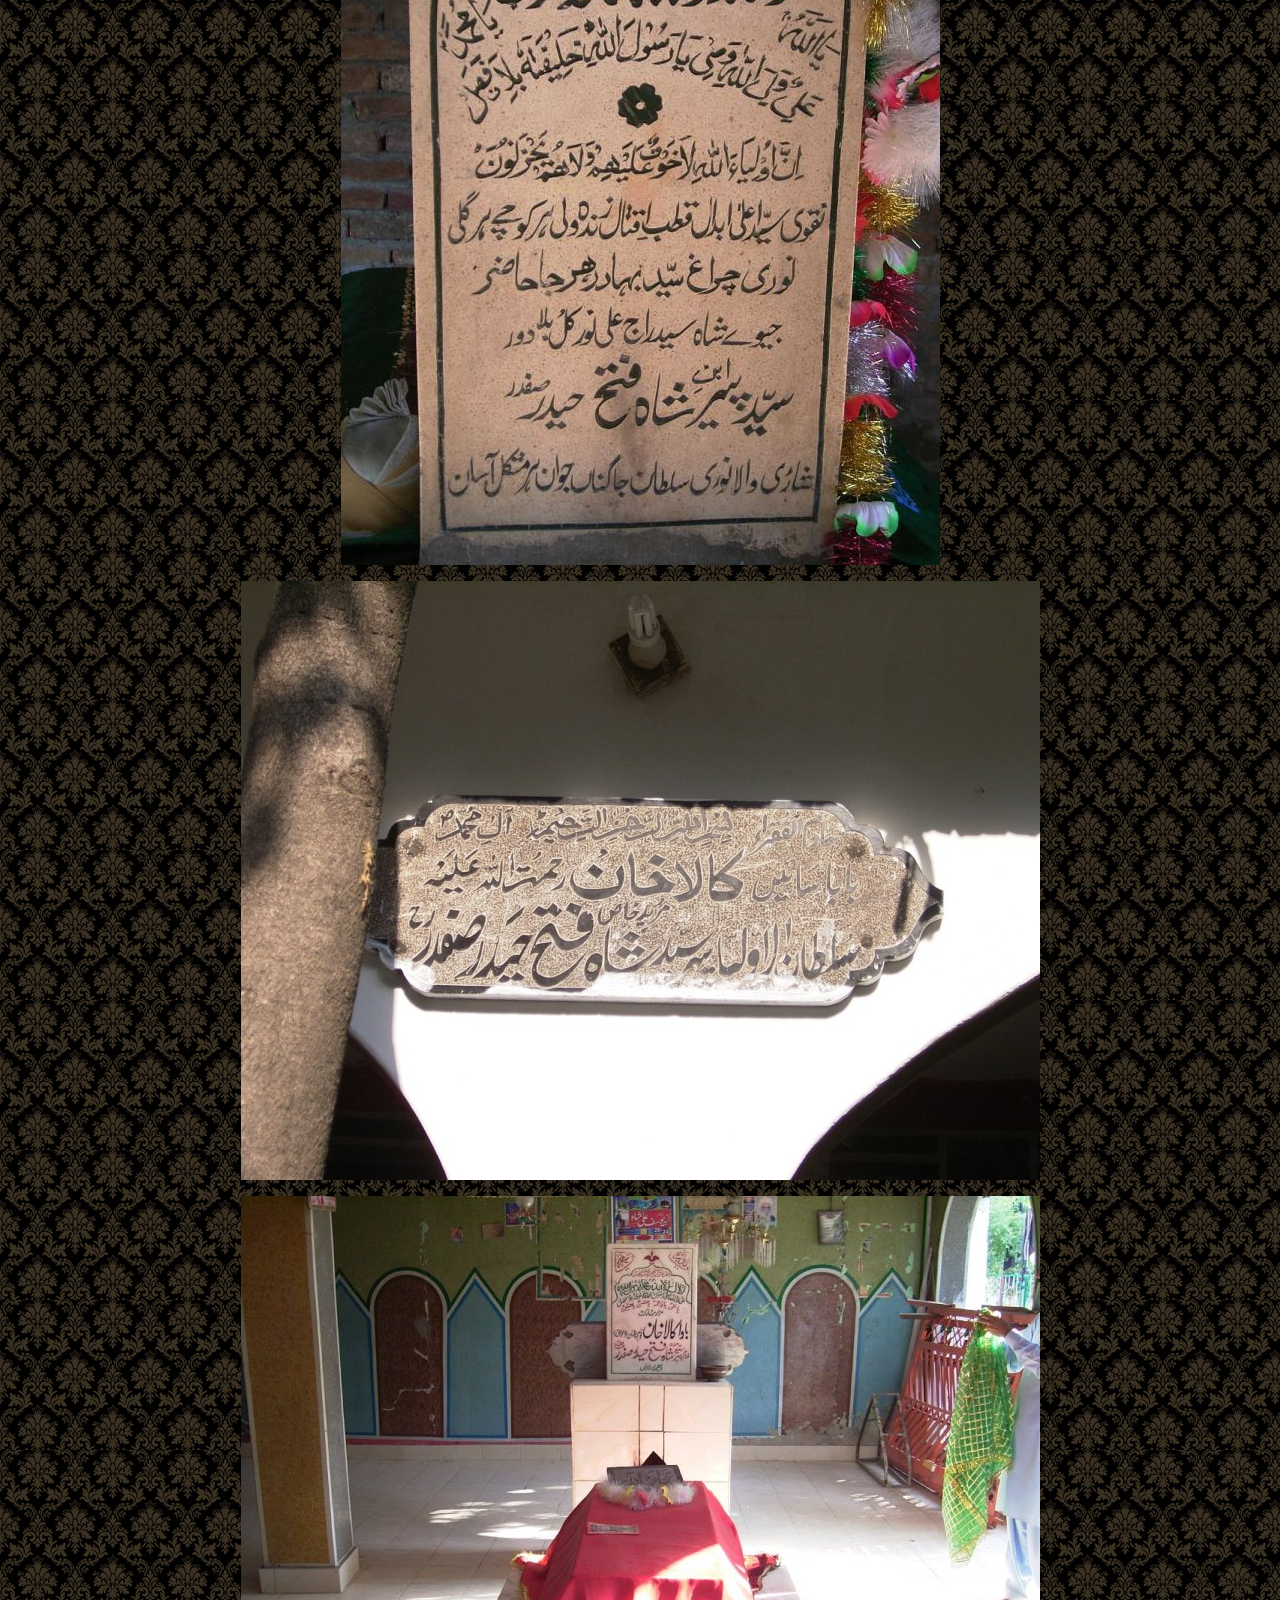
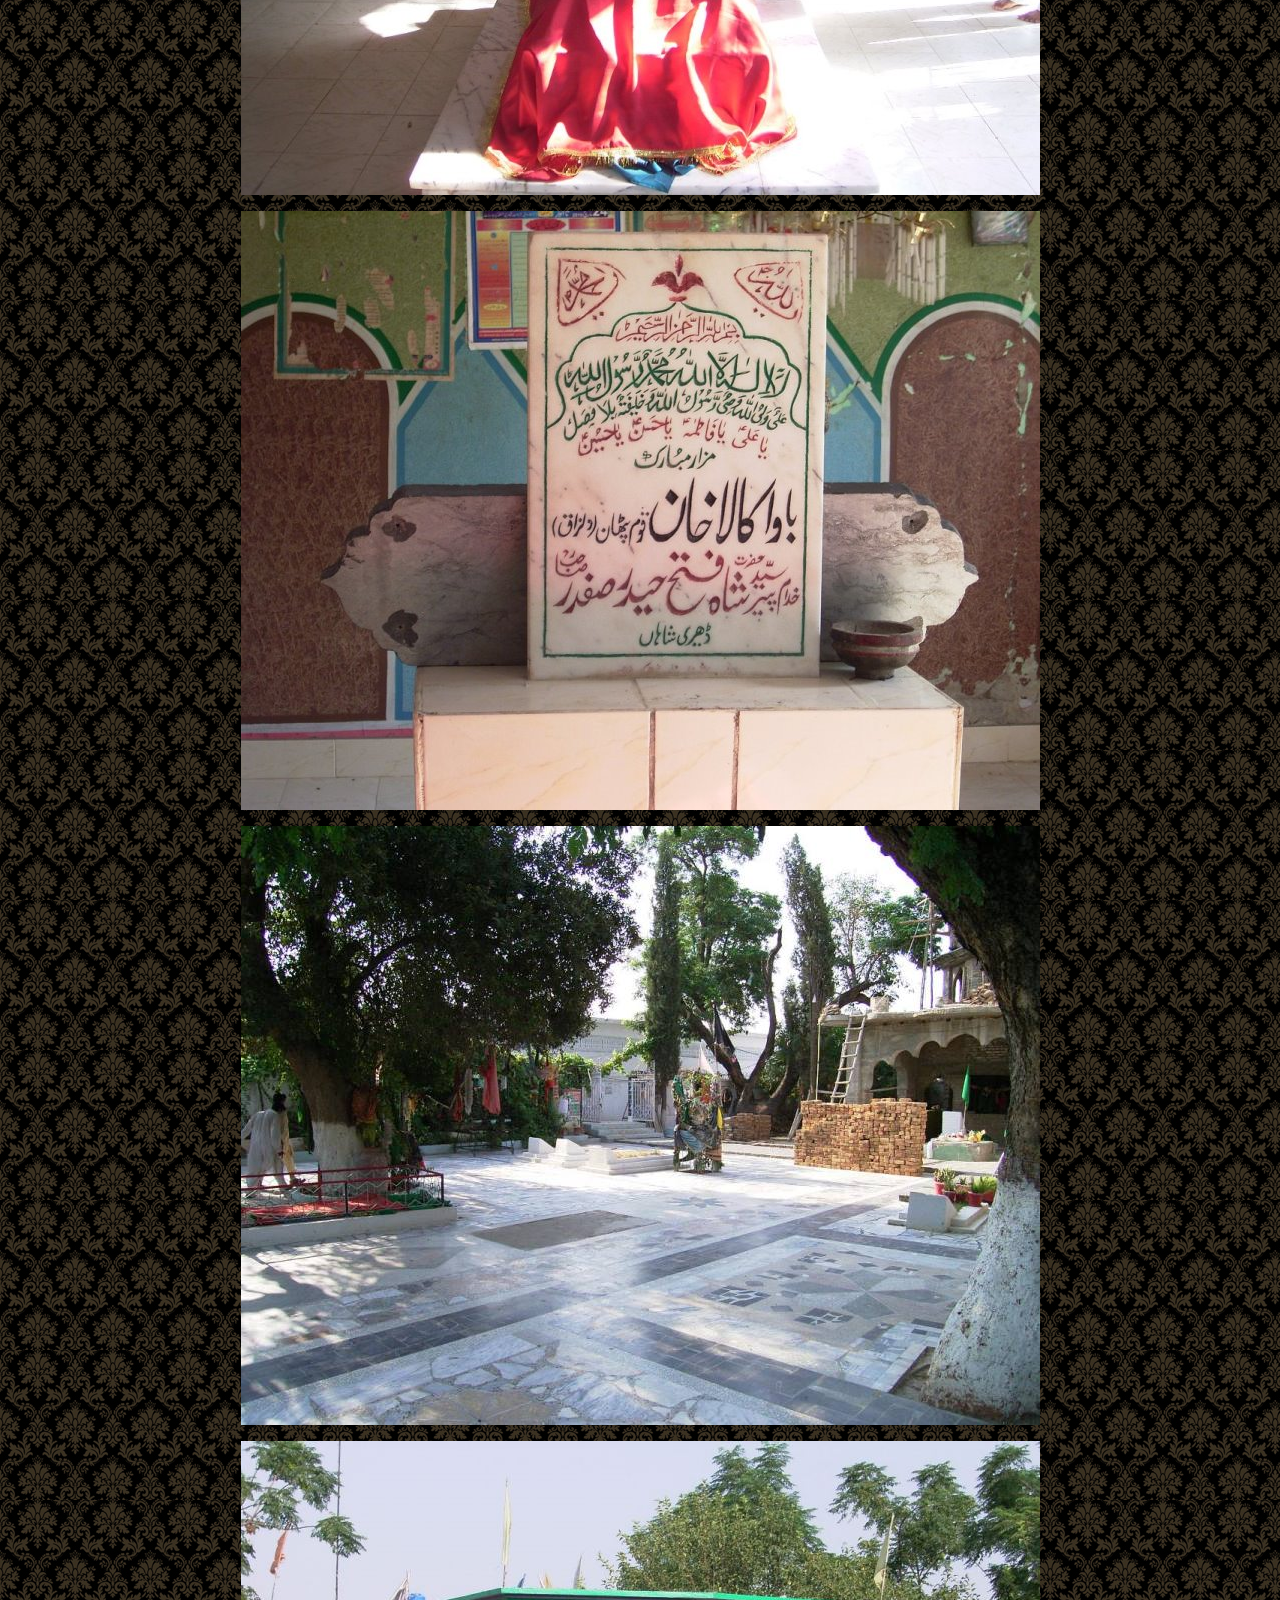
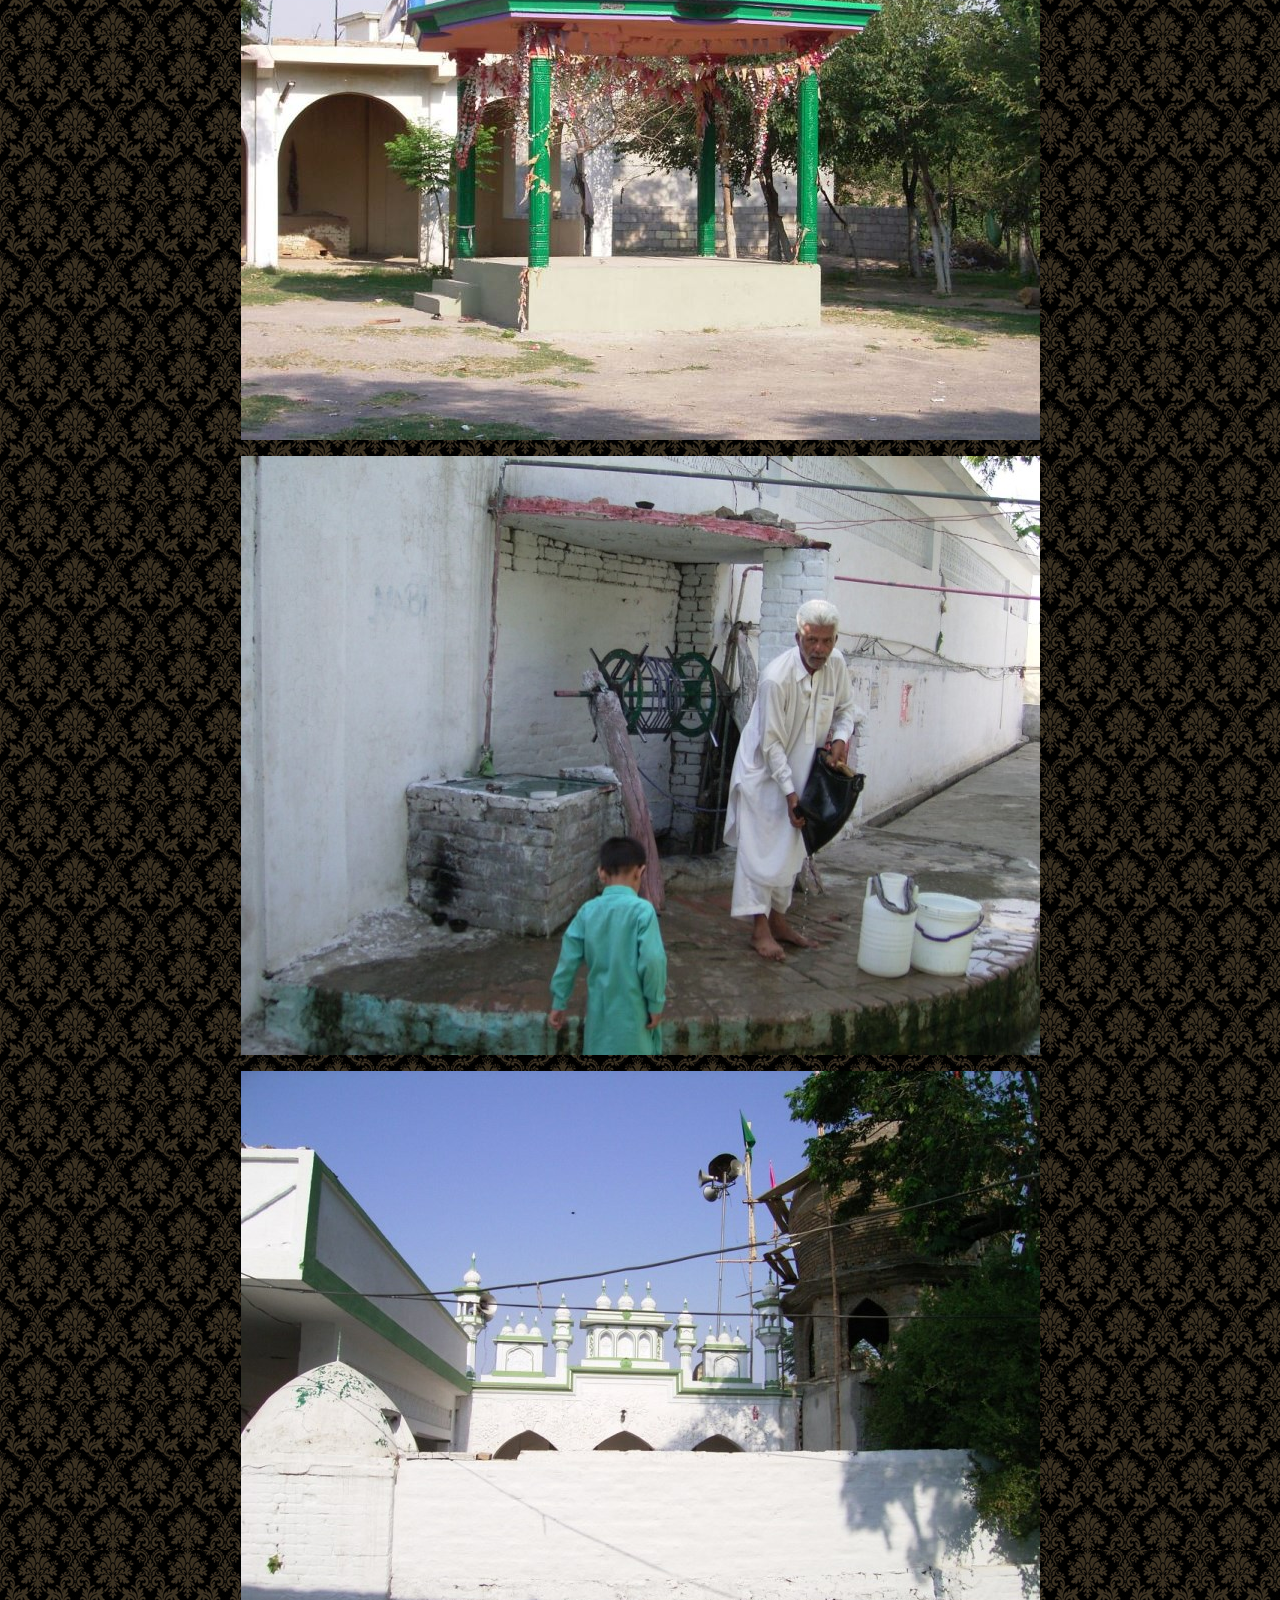
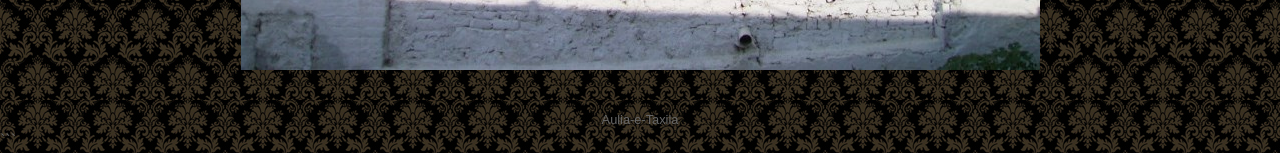
<file: Hazrat-Syed-Fateh-Haider-Safdar-RA.html>
﻿```html
<!DOCTYPE html>
<html lang="en">
<head>
    <meta charset="UTF-8">
    <meta name="viewport" content="width=device-width, initial-scale=1">
    <title>Hazrat Syed Fateh Haider Safdar RA - Aulia-e-Taxila</title>
    <link rel="stylesheet" href="css/bootstrap.min.css">
    <link rel="stylesheet" href="css/site.css">
    <style>
        .page-image {
            max-width: 100%;
            height: auto;
            border: 4px solid white;
        }

        .page-image-half {
            max-width: 69%;
            height: auto;
            border: 4px solid white;
        }

        .shajra-image {
            max-width: 50%;
            height: auto;
            border: 4px solid white;
        }
    </style>
</head>

<body>
    <!-- Header -->
    <header class="site-header">
        <div class="container">
            <div class="py-3">
                <a href="index.html" class="site-title">Aulia-e-Taxila</a>
            </div>
        </div>
    </header>
    <!-- Banner -->
    <section class="site-banner">
        <div class="container">
            <img src="images/indexpage/website-main-title.jpg" alt="Aulia-e-Taxila" class="img-fluid">
        </div>
    </section>
    <!-- Navigation -->
    <nav class="navbar navbar-expand-lg navbar-custom">
        <div class="container">
            <a class="navbar-brand d-lg-none site-title fs-5" href="index.html">
                Aulia-e-Taxila
            </a>
            <button class="navbar-toggler"
                    type="button"
                    data-bs-toggle="collapse"
                    data-bs-target="#mainNavigation"
                    aria-controls="mainNavigation"
                    aria-expanded="false"
                    aria-label="Toggle navigation">
                <span class="navbar-toggler-icon"></span>
            </button>
            <div class="collapse navbar-collapse" id="mainNavigation">
                <ul class="navbar-nav">
                    <li class="nav-item">
                        <a class="nav-link active" aria-current="page" href="index.html">
                            Home
                        </a>
                    </li>
                </ul>
            </div>
        </div>
    </nav>
    <!-- Main Content -->
    <main class="container py-4">

        <div class="row justify-content-center">

            <div class="col-12">

                <div class="aulia-images text-center">

                    <img src="images/HazratHaiderSafdar/1.jpg"
                         class="img-fluid mb-3"
                         alt="Hazrat Syed Fateh Haider Safdar RA">

                    <img src="images/HazratHaiderSafdar/2.jpg"
                         class="img-fluid mb-3"
                         alt="Hazrat Syed Fateh Haider Safdar RA">

                    <img src="images/HazratHaiderSafdar/3.jpg"
                         class="img-fluid mb-3"
                         alt="Hazrat Syed Fateh Haider Safdar RA">

                    <img src="images/HazratHaiderSafdar/4.jpg"
                         class="img-fluid mb-3"
                         alt="Hazrat Syed Fateh Haider Safdar RA">

                    <img src="images/HazratHaiderSafdar/5.jpg"
                         class="img-fluid mb-3"
                         alt="Hazrat Syed Fateh Haider Safdar RA">

                    <img src="images/HazratHaiderSafdar/6.jpg"
                         class="img-fluid mb-3"
                         alt="Hazrat Syed Fateh Haider Safdar RA">

                    <img src="images/HazratHaiderSafdar/7.jpg"
                         class="img-fluid mb-3"
                         alt="Hazrat Syed Fateh Haider Safdar RA">

                    <img src="images/HazratHaiderSafdar/8.jpg"
                         class="img-fluid mb-3"
                         alt="Hazrat Syed Fateh Haider Safdar RA">

                    <img src="images/HazratHaiderSafdar/9.jpg"
                         class="img-fluid mb-3"
                         alt="Hazrat Syed Fateh Haider Safdar RA">

                    <img src="images/HazratHaiderSafdar/10.jpg"
                         class="img-fluid mb-3"
                         alt="Hazrat Syed Fateh Haider Safdar RA">

                    <img src="images/HazratHaiderSafdar/11.jpg"
                         class="img-fluid mb-3"
                         alt="Hazrat Syed Fateh Haider Safdar RA">

                    <img src="images/HazratHaiderSafdar/12.jpg"
                         class="img-fluid mb-3"
                         alt="Hazrat Syed Fateh Haider Safdar RA">

                    <img src="images/HazratHaiderSafdar/13.jpg"
                         class="img-fluid mb-3"
                         alt="Hazrat Syed Fateh Haider Safdar RA">

                    <img src="images/HazratHaiderSafdar/14.jpg"
                         class="img-fluid mb-3"
                         alt="Hazrat Syed Fateh Haider Safdar RA">

                    <img src="images/HazratHaiderSafdar/15.jpg"
                         class="img-fluid mb-3"
                         alt="Hazrat Syed Fateh Haider Safdar RA">

                    <img src="images/HazratHaiderSafdar/16.jpg"
                         class="img-fluid mb-3"
                         alt="Hazrat Syed Fateh Haider Safdar RA">

                    <img src="images/HazratHaiderSafdar/17.jpg"
                         class="img-fluid mb-3"
                         alt="Hazrat Syed Fateh Haider Safdar RA">

                    <img src="images/HazratHaiderSafdar/18.jpg"
                         class="img-fluid mb-3"
                         alt="Hazrat Syed Fateh Haider Safdar RA">

                    <img src="images/HazratHaiderSafdar/19.jpg"
                         class="img-fluid mb-3"
                         alt="Hazrat Syed Fateh Haider Safdar RA">

                </div>

            </div>

        </div>

    </main>

    <!-- Footer -->
    <footer class="site-footer">
        <div class="container">
            <p class="text-center mb-0">Aulia-e-Taxila</p>
        </div>
    </footer>

    <script src="js/bootstrap.bundle.min.js"></script>

</body>
</html>
```
</file>
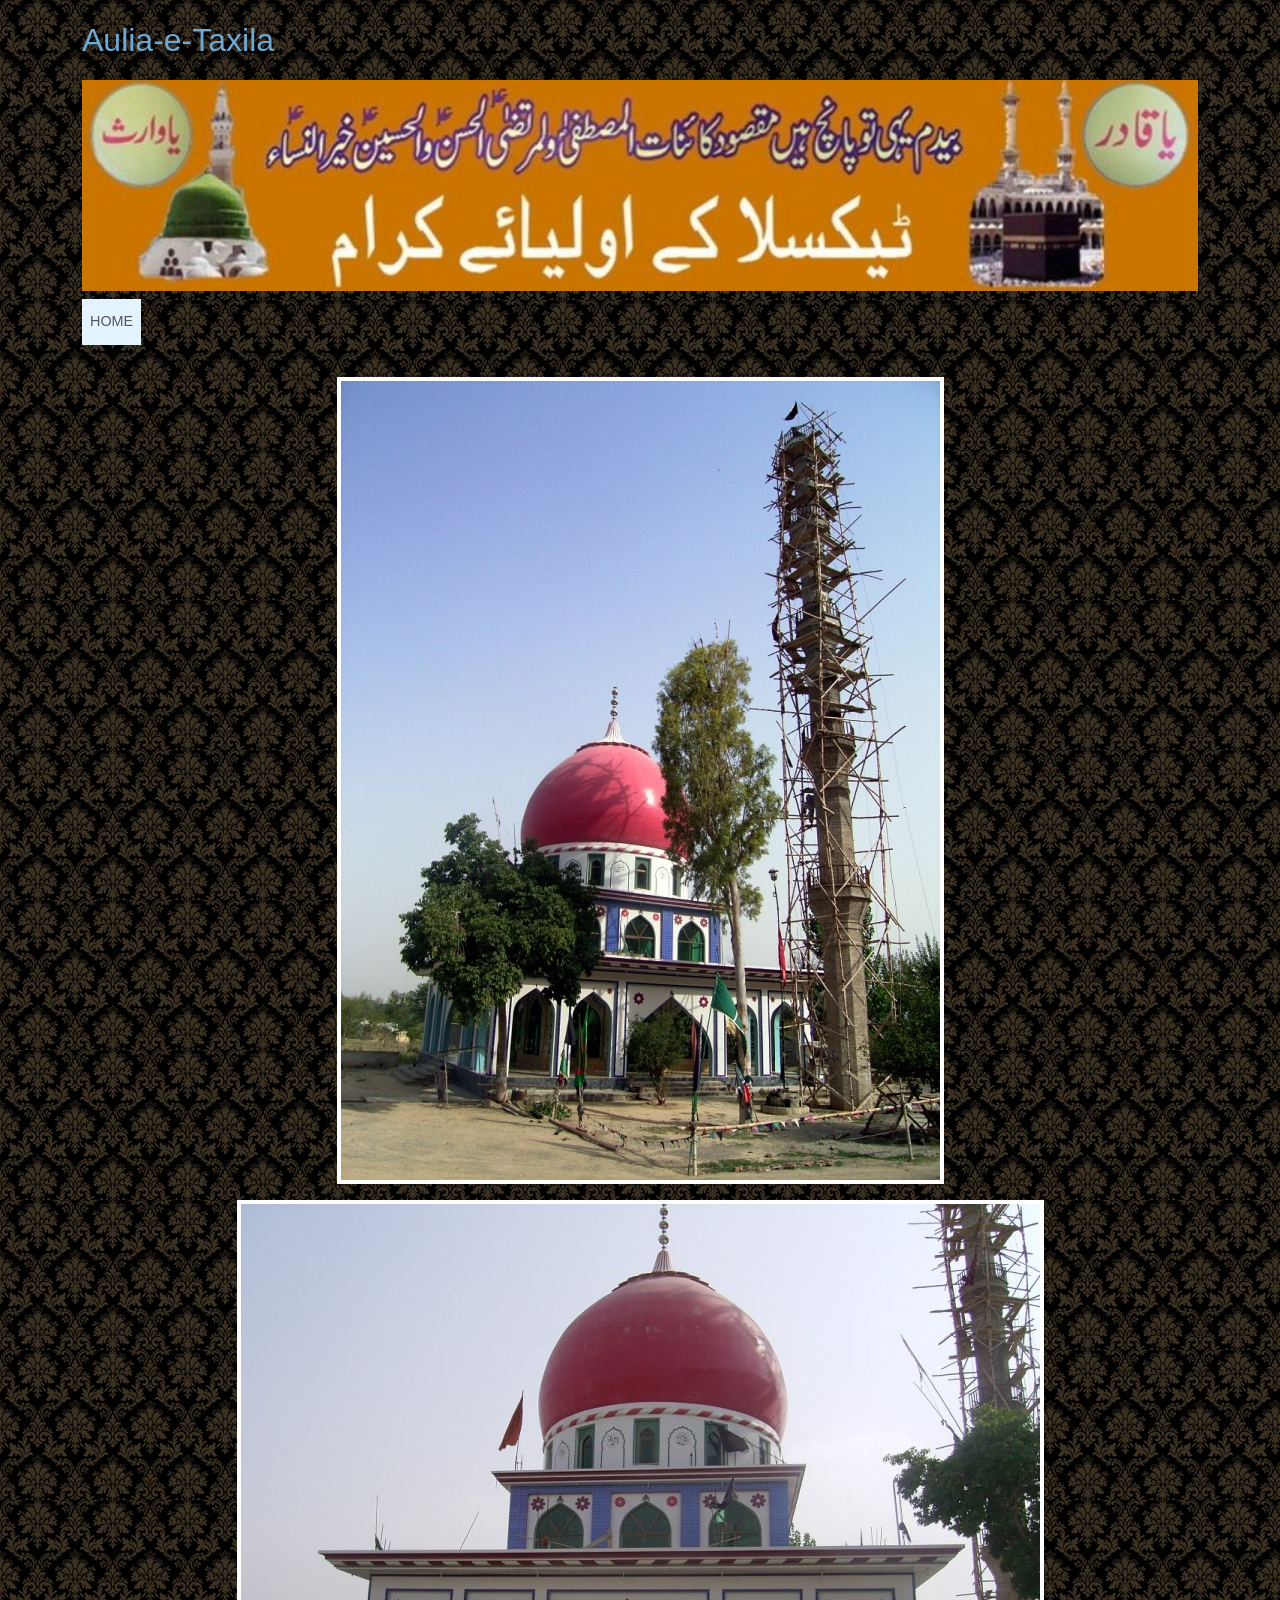
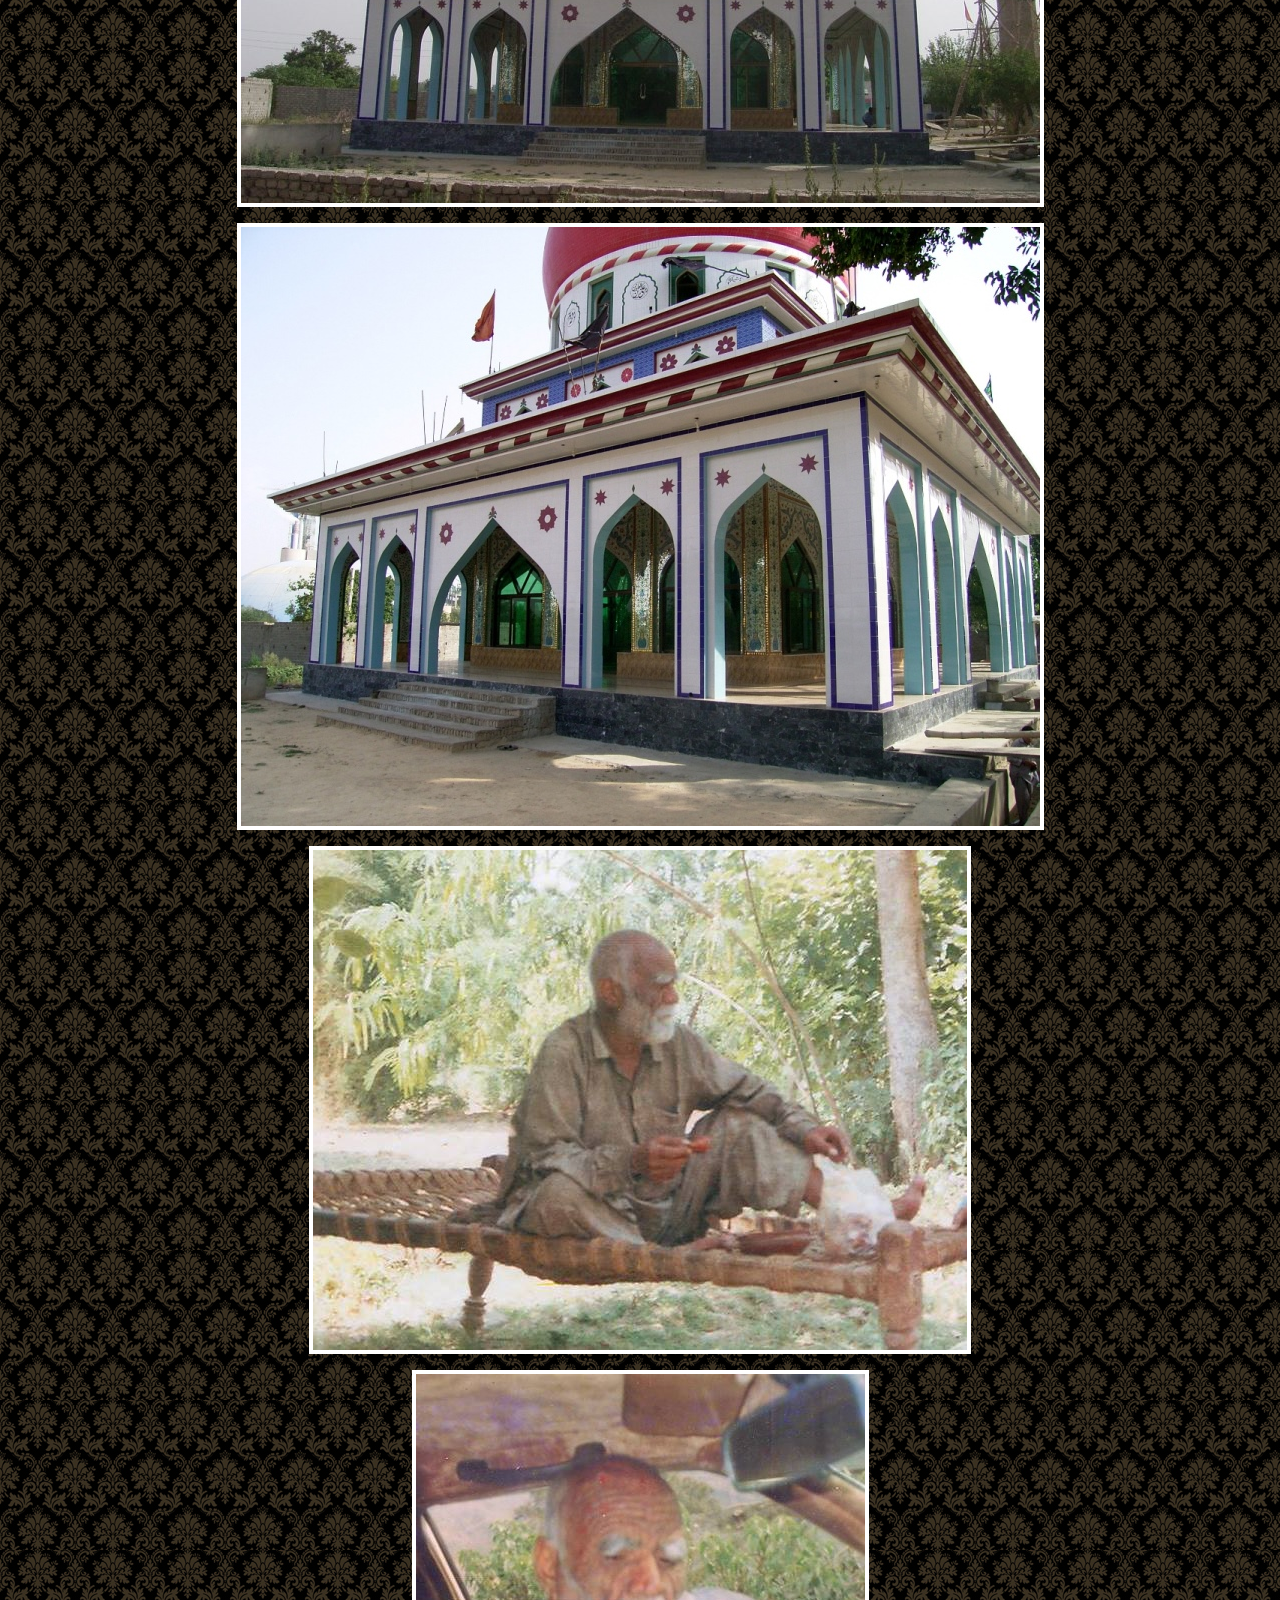
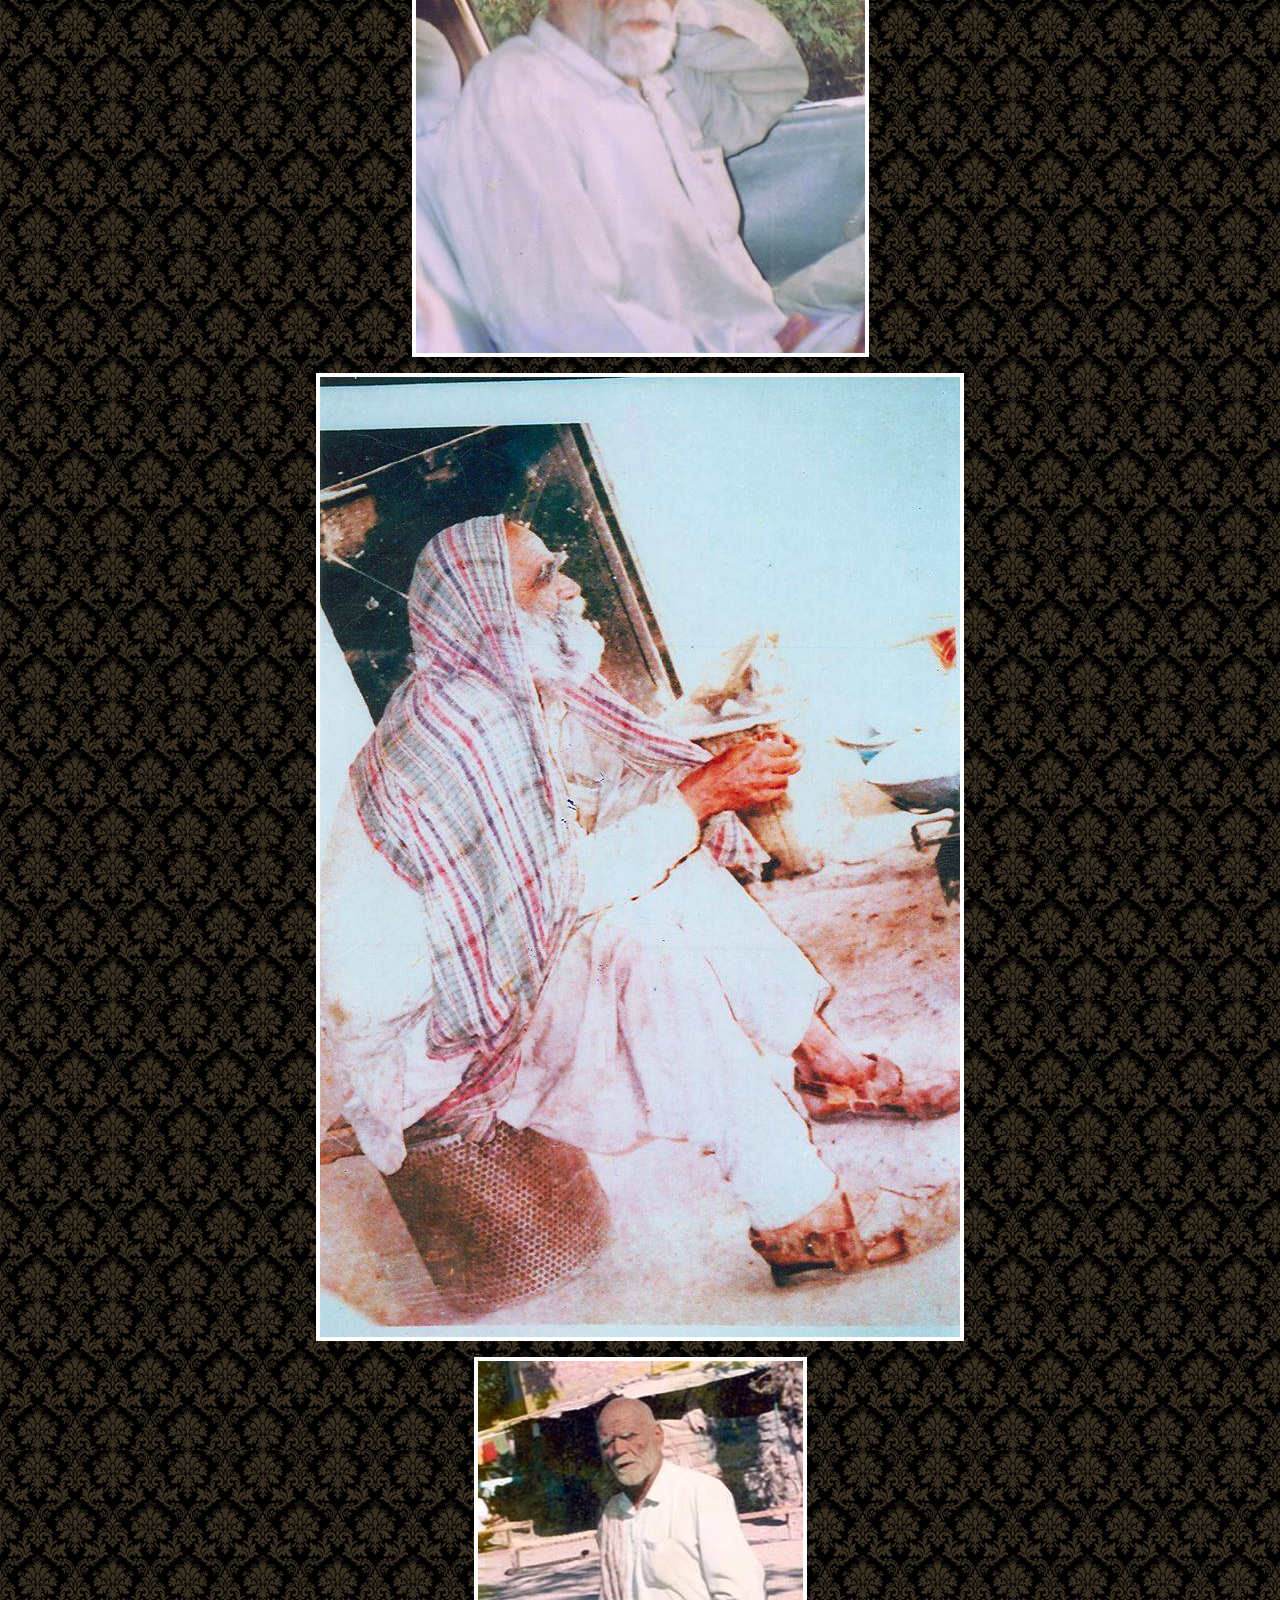
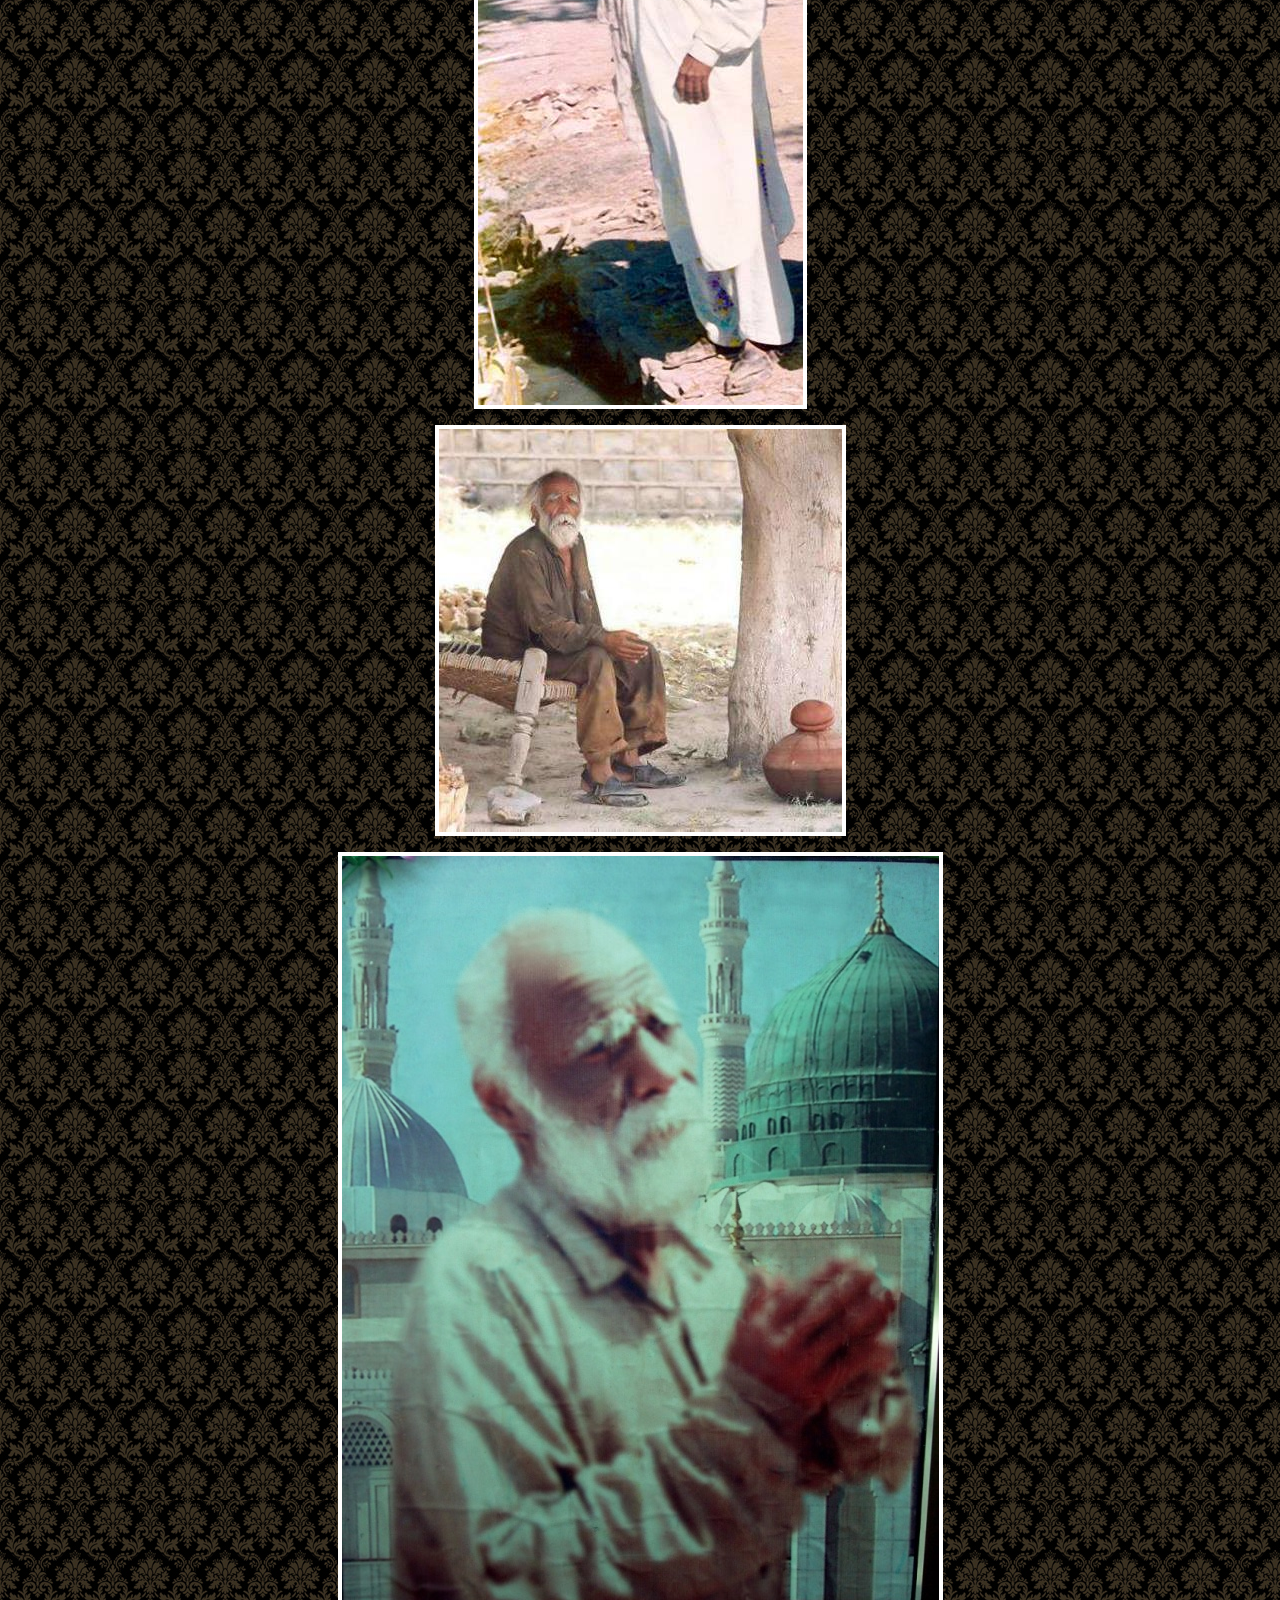
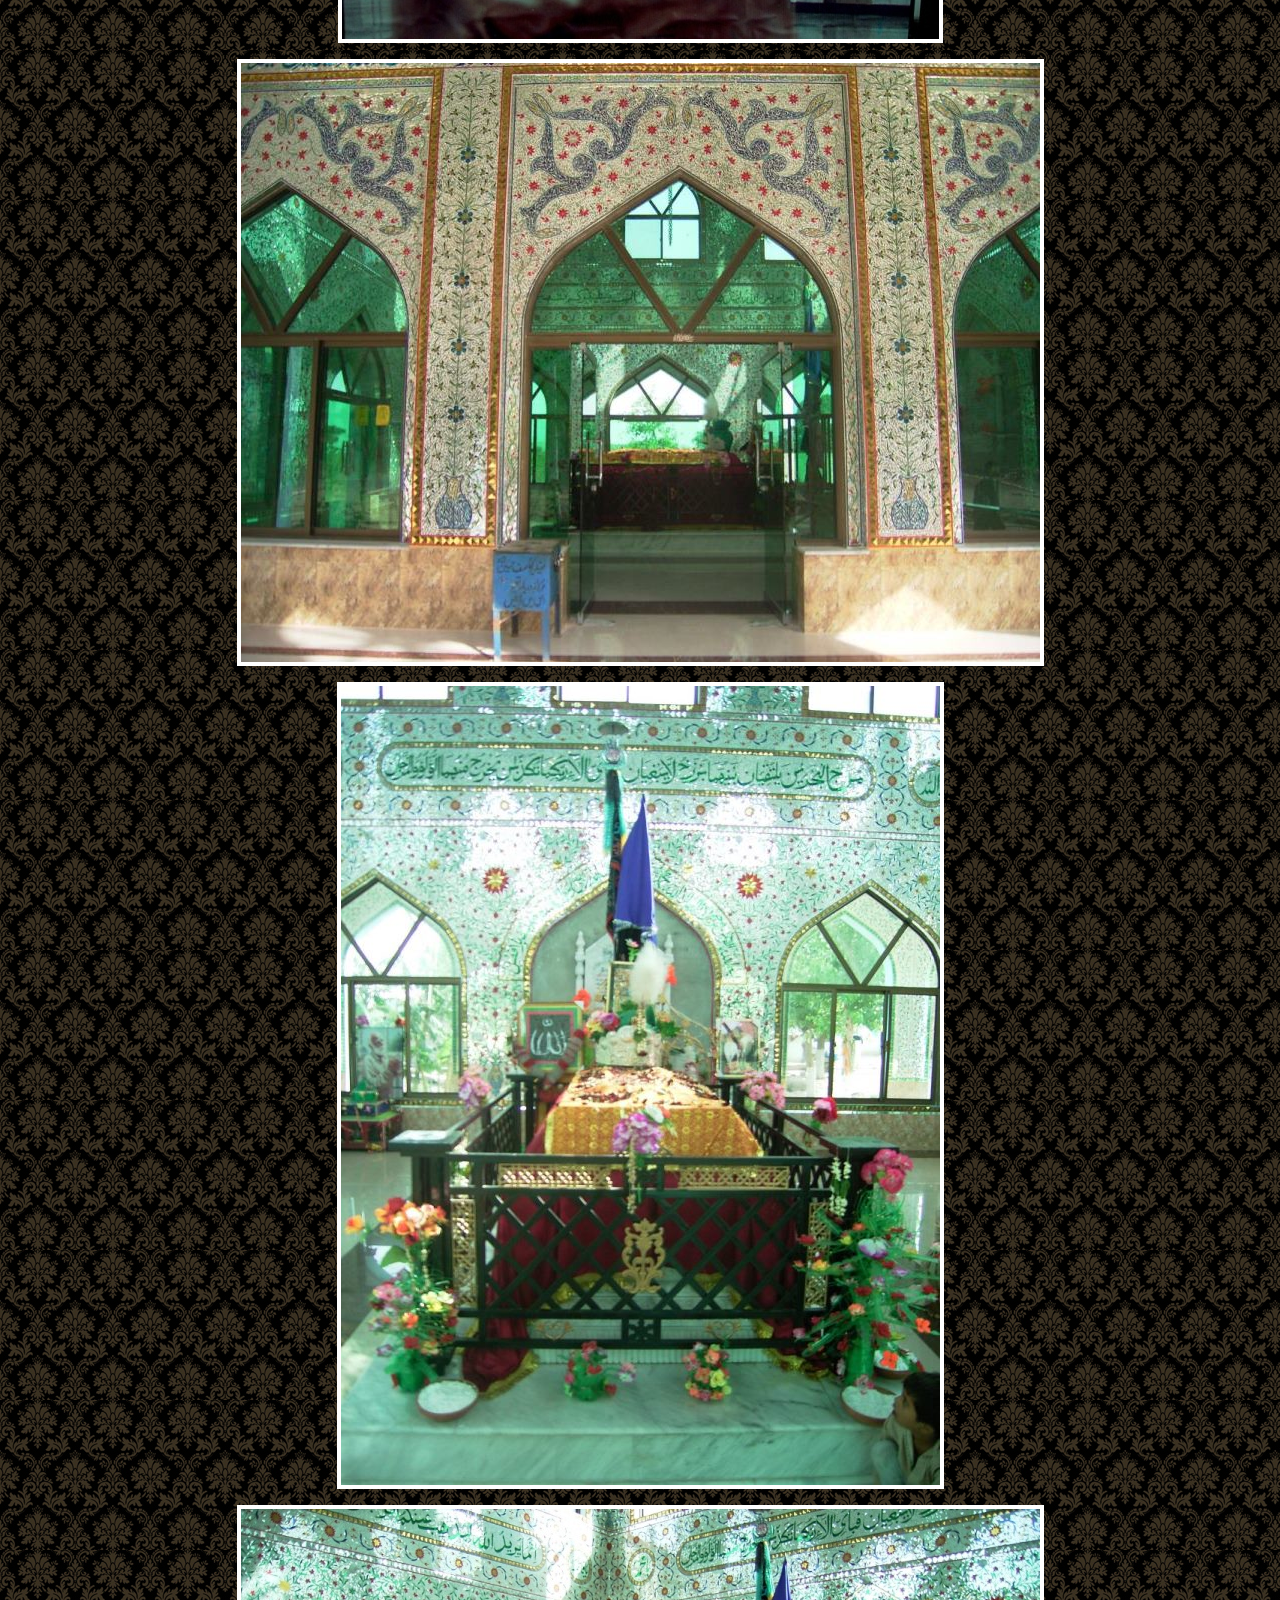
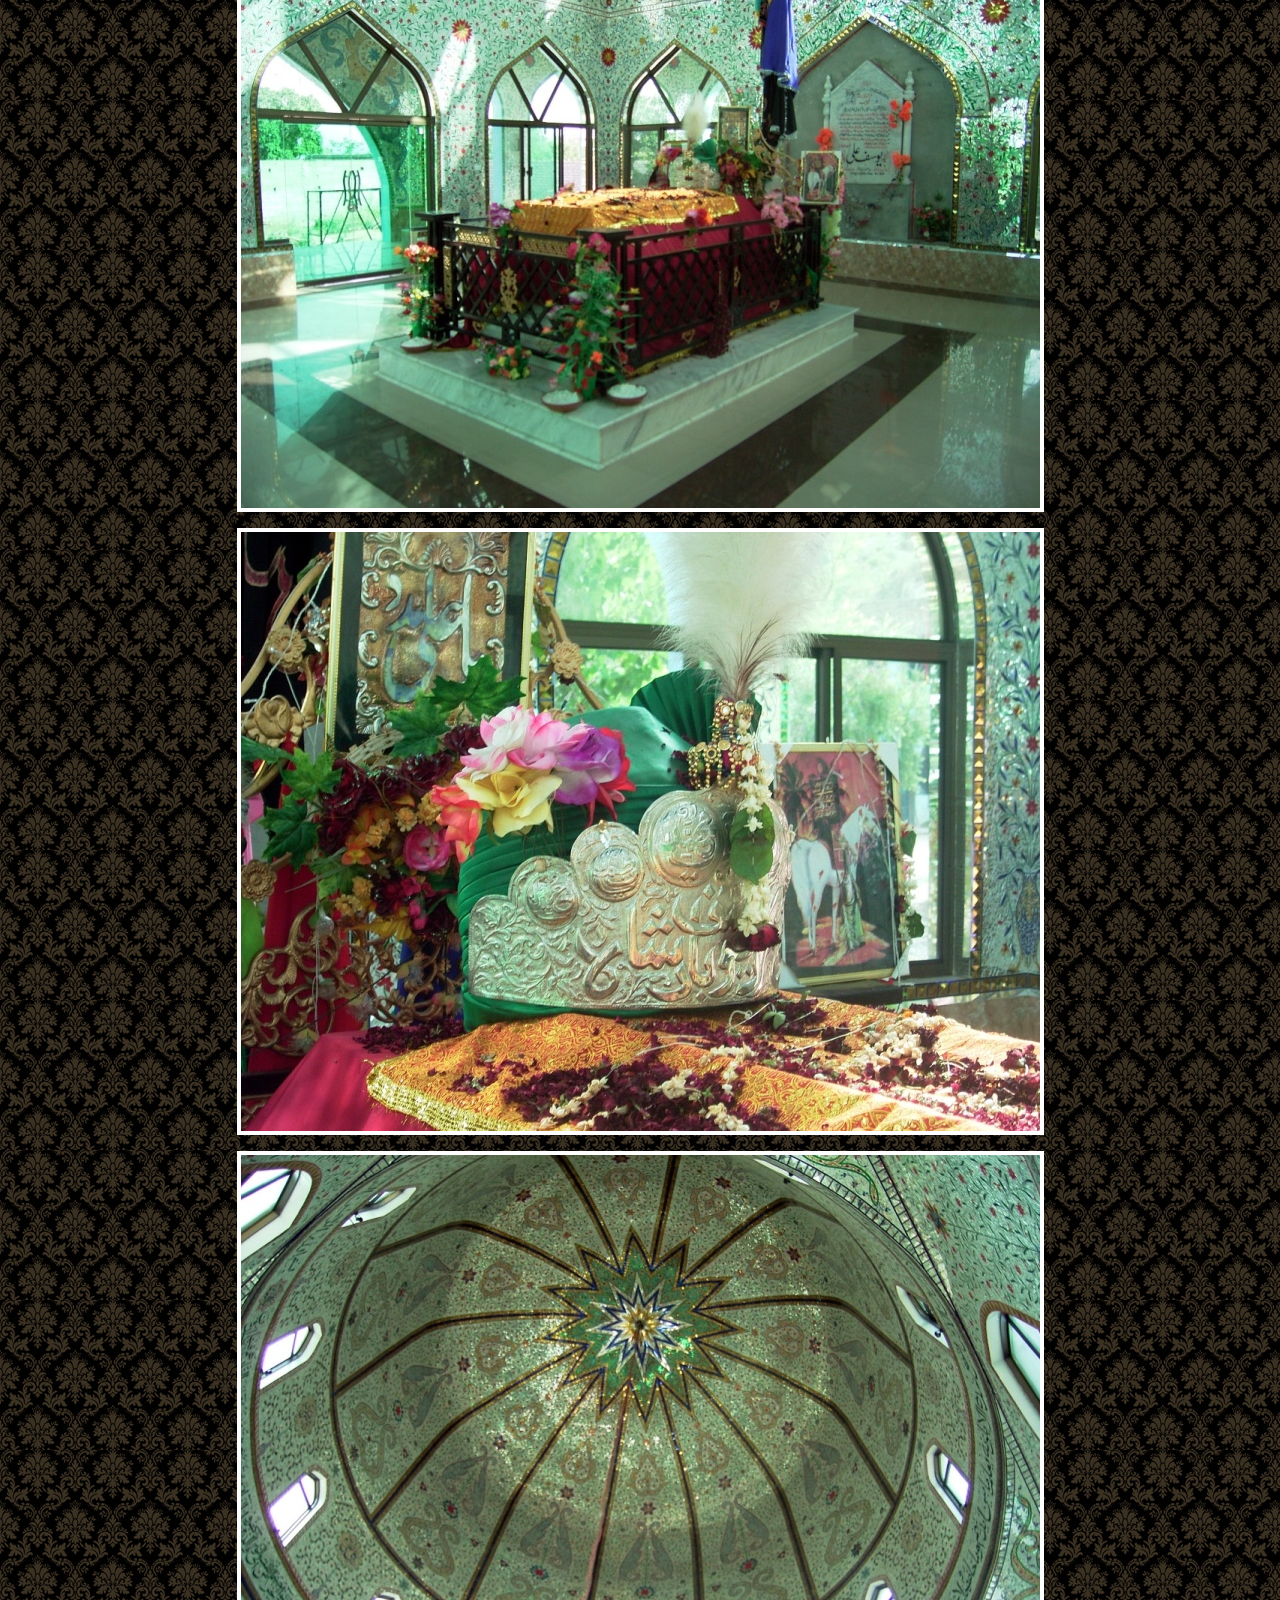
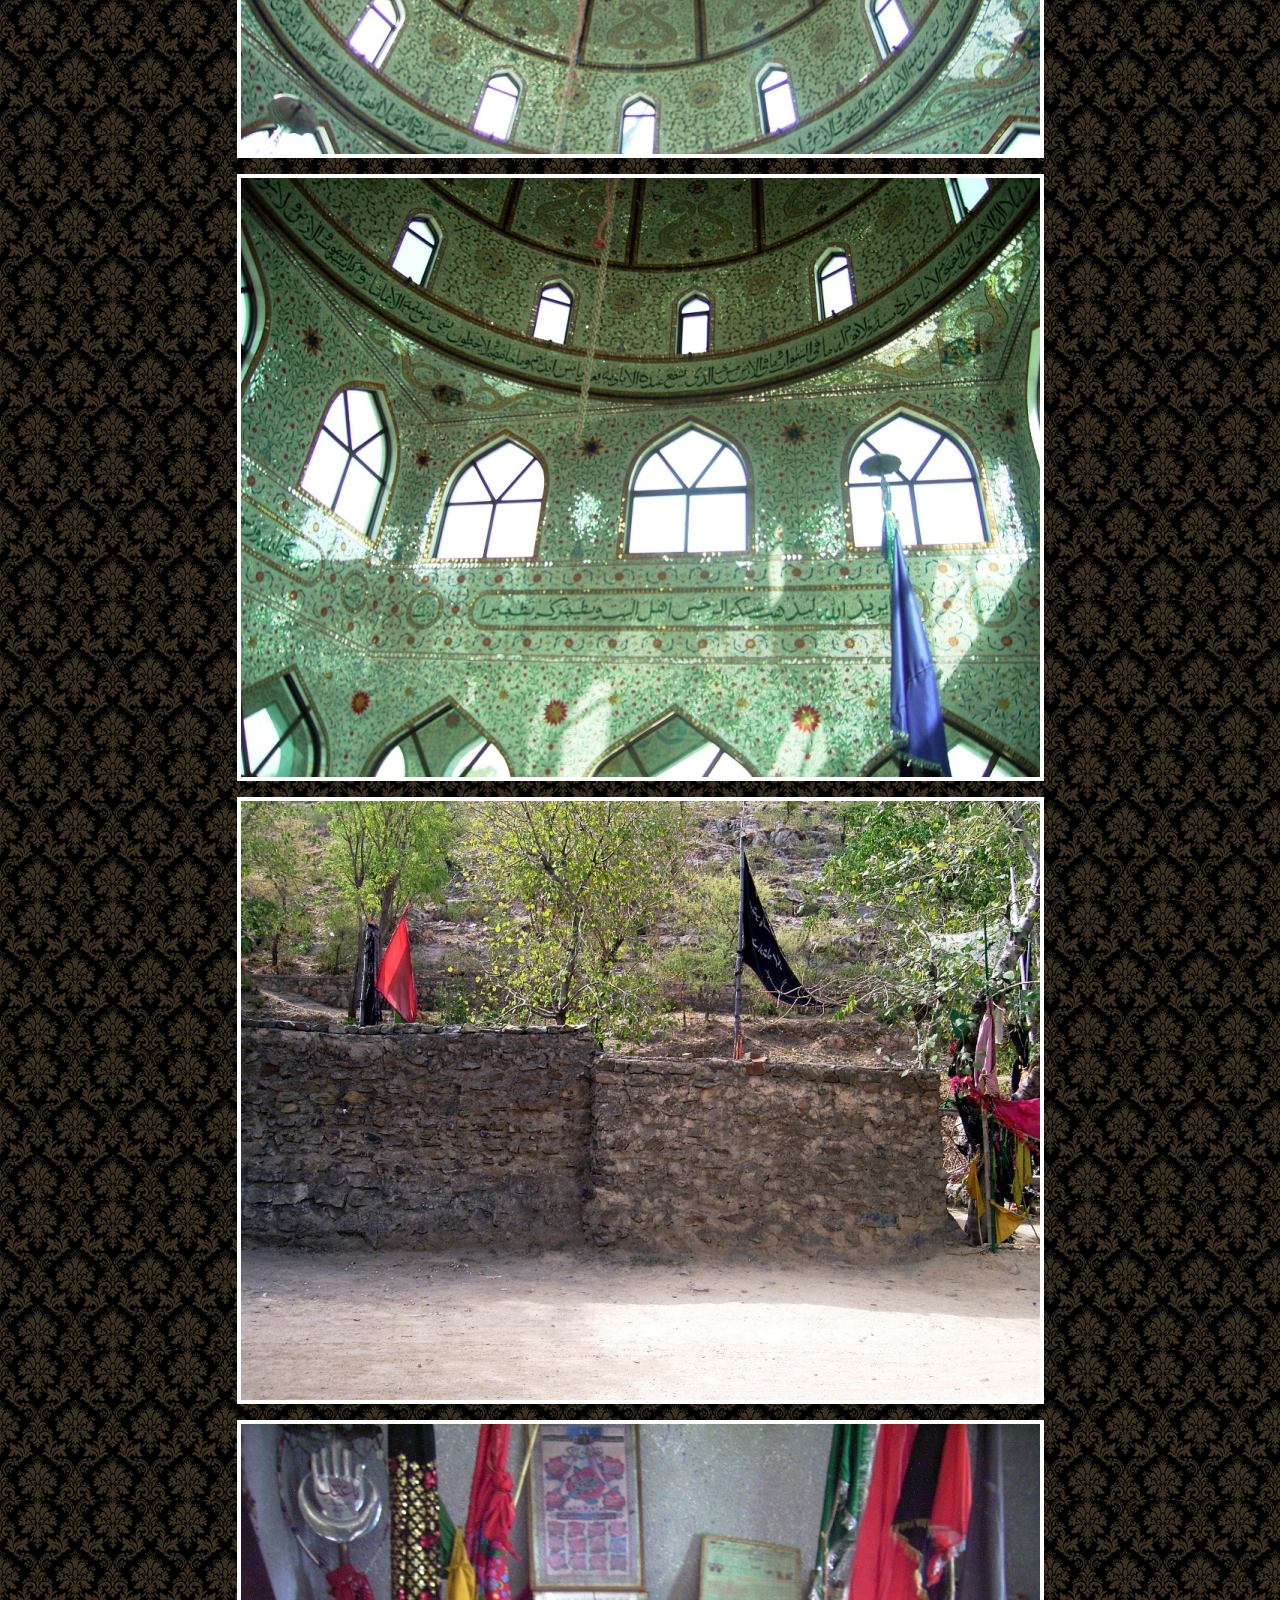
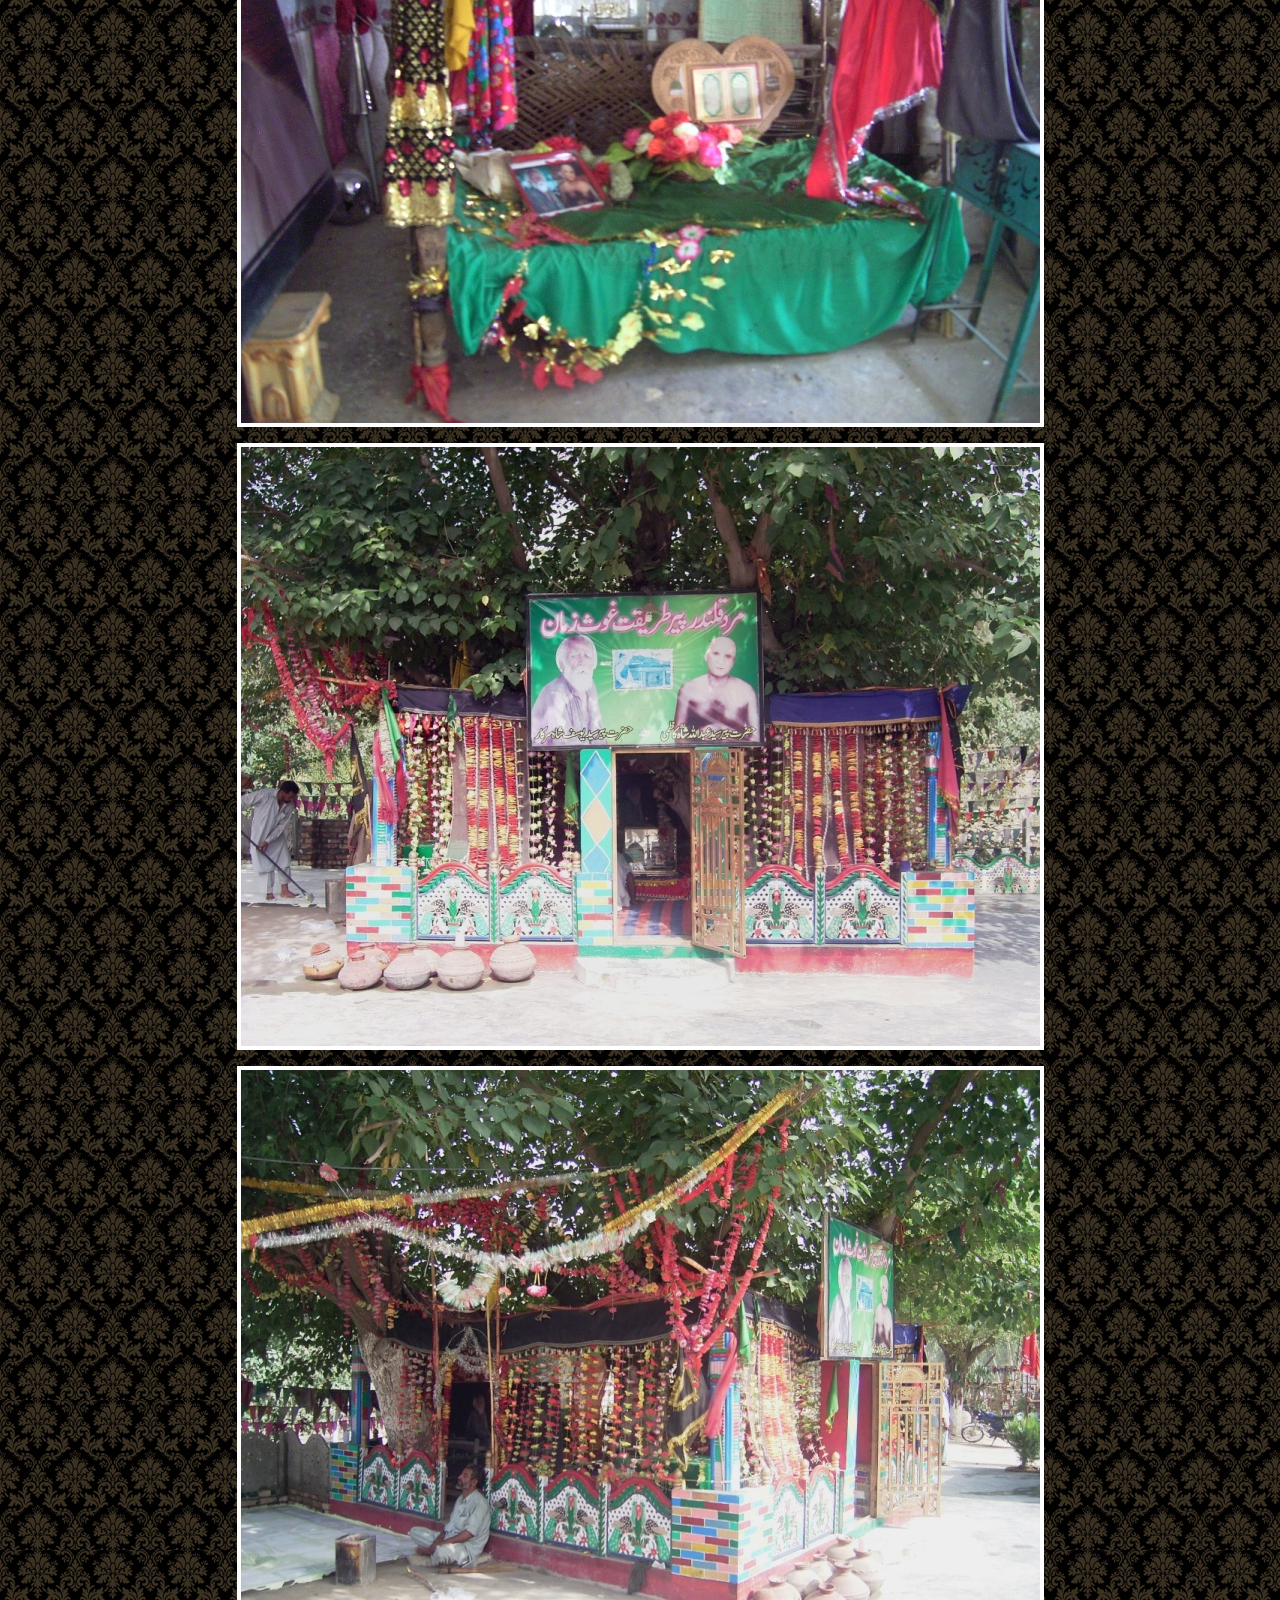
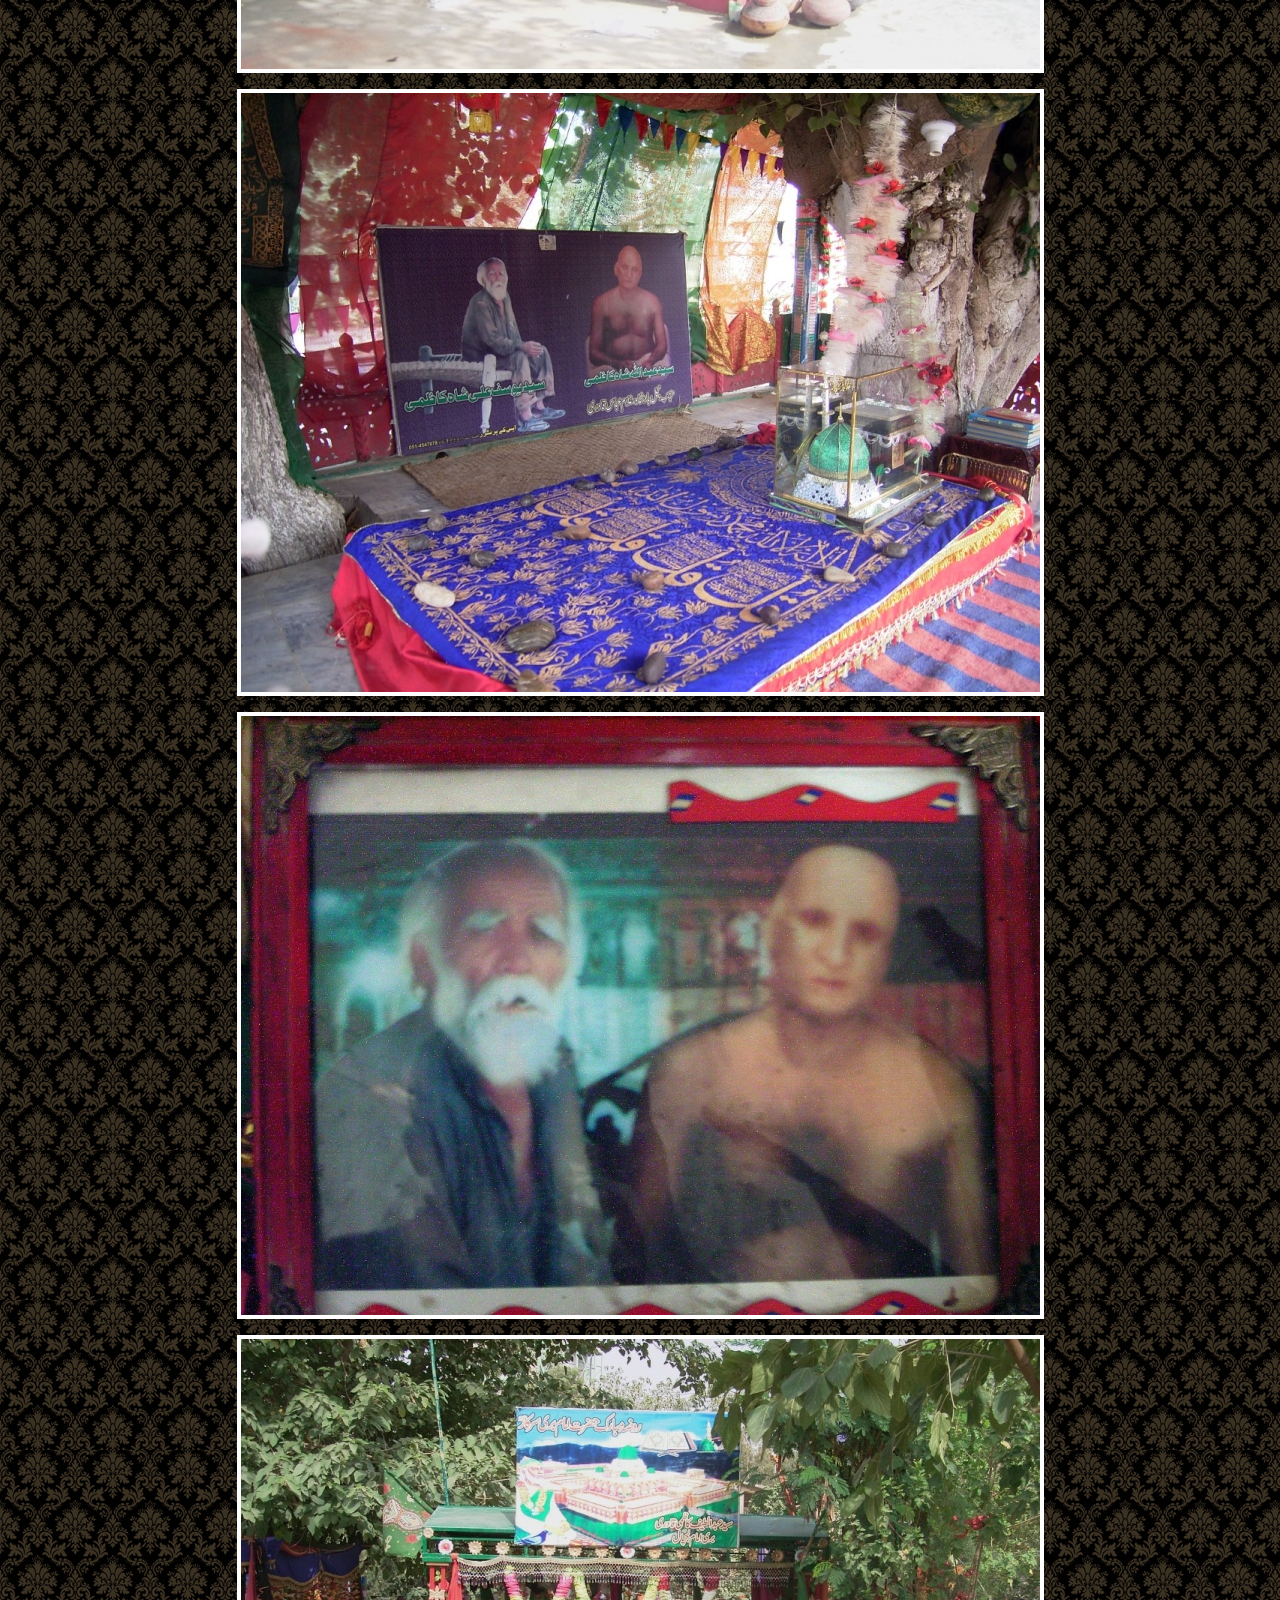
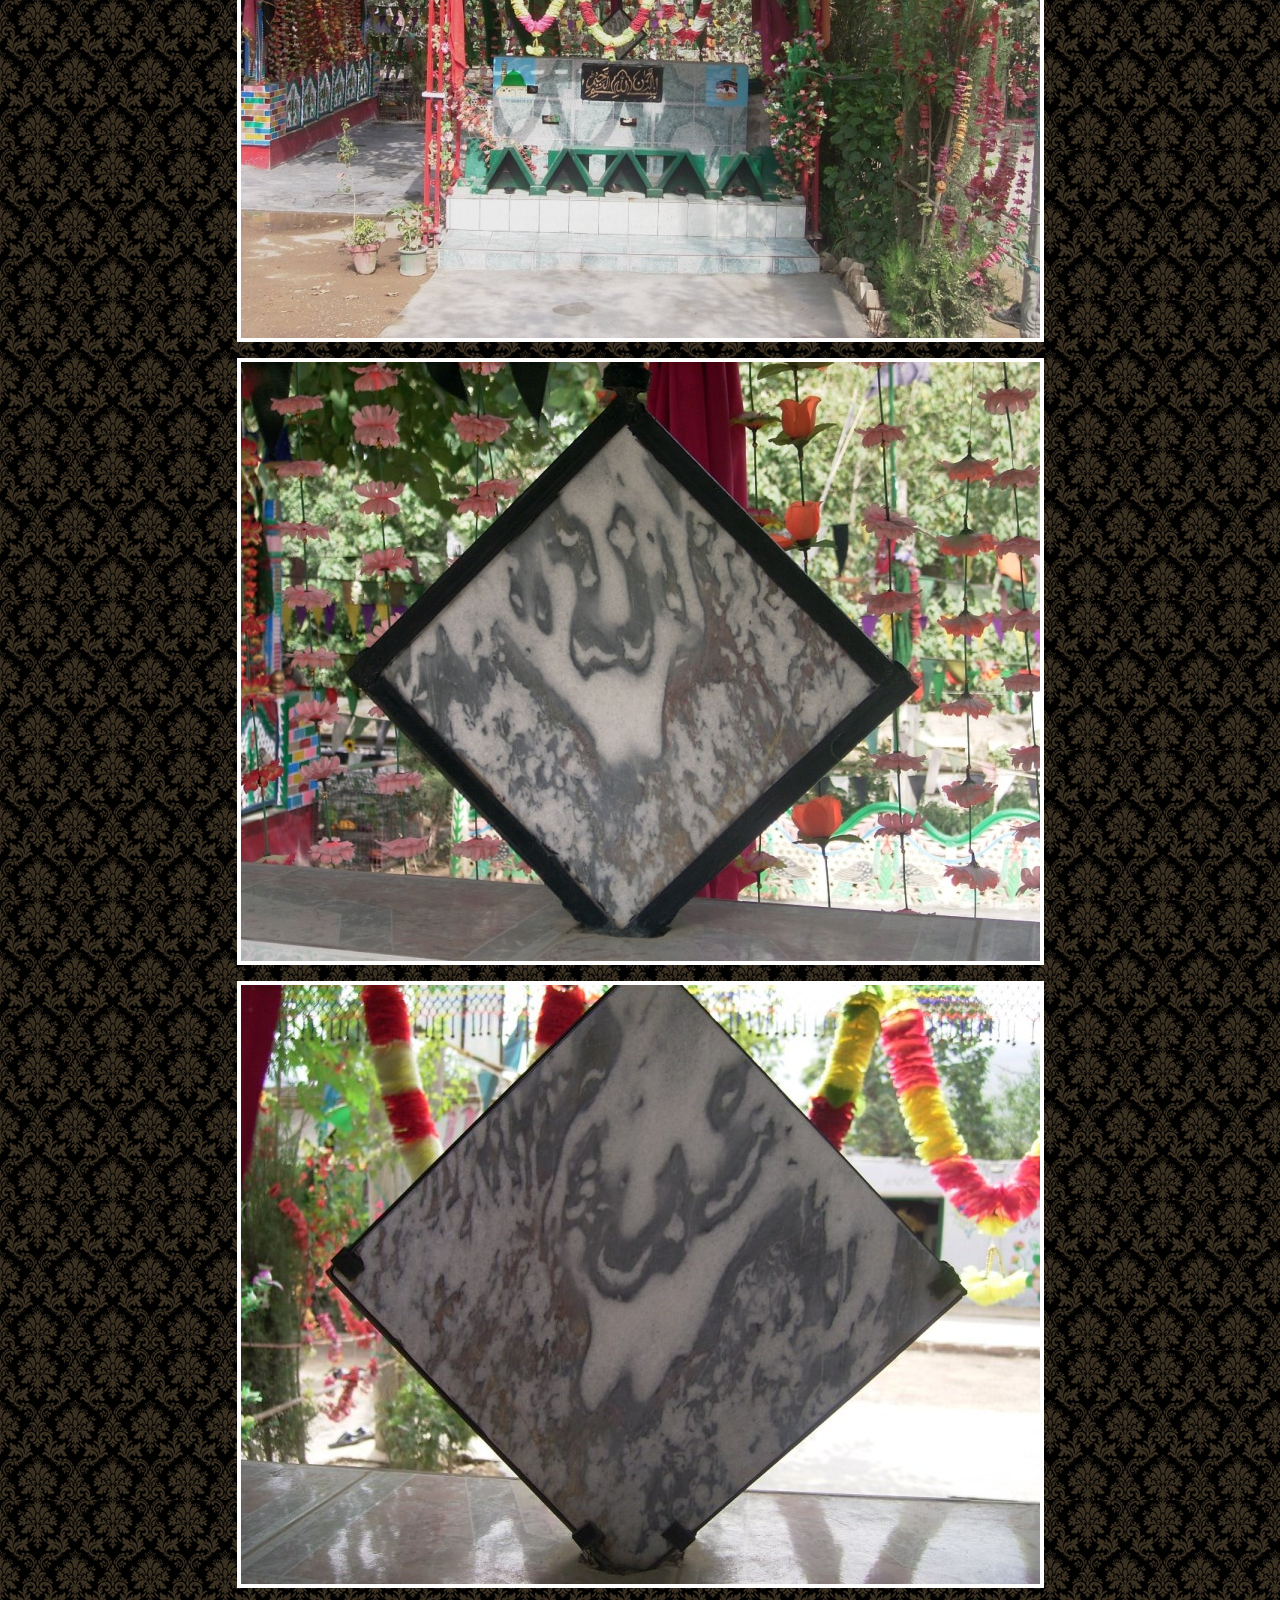
<file: Hazrat-Yousaf-Shah-RA.html>
﻿<!DOCTYPE html>

<html lang="en">
<head>
    <meta charset="UTF-8">
    <meta name="viewport" content="width=device-width, initial-scale=1">
    <title>Hazrat Yousaf Shah RA - Aulia-e-Taxila</title>
    <link rel="stylesheet" href="css/bootstrap.min.css">
    <link rel="stylesheet" href="css/site.css">
    <style>
        .aulia-images img {
            border: 4px solid #fff;
            max-width: 100%;
            height: auto;
            display: block;
            margin-left: auto;
            margin-right: auto;
        }
    </style>
</head>

<body>
    <!-- Header -->
    <header class="site-header">
        <div class="container">
            <div class="py-3">
                <a href="index.html" class="site-title">Aulia-e-Taxila</a>
            </div>
        </div>
    </header>
    <!-- Banner -->
    <section class="site-banner">
        <div class="container">
            <img src="images/indexpage/website-main-title.jpg" alt="Aulia-e-Taxila" class="img-fluid">
        </div>
    </section>
    <!-- Navigation -->
    <nav class="navbar navbar-expand-lg navbar-custom">
        <div class="container">
            <a class="navbar-brand d-lg-none site-title fs-5" href="index.html">
                Aulia-e-Taxila
            </a>
            <button class="navbar-toggler"
                    type="button"
                    data-bs-toggle="collapse"
                    data-bs-target="#mainNavigation"
                    aria-controls="mainNavigation"
                    aria-expanded="false"
                    aria-label="Toggle navigation">
                <span class="navbar-toggler-icon"></span>
            </button>
            <div class="collapse navbar-collapse" id="mainNavigation">
                <ul class="navbar-nav">
                    <li class="nav-item">
                        <a class="nav-link active" aria-current="page" href="index.html">
                            Home
                        </a>
                    </li>
                </ul>
            </div>
        </div>
    </nav>
    <!-- Page Content -->
    <main class="container py-4">
        <div class="row justify-content-center">
            <div class="col-12">
                <div class="aulia-images text-center">
                    <img src="images/HazratYousafShah/1.jpg" class="img-fluid mb-3" alt="Hazrat Yousaf Shah RA - Page 1">

                    <img src="images/HazratYousafShah/2.jpg" class="img-fluid mb-3" alt="Hazrat Yousaf Shah RA - Page 2">

                    <img src="images/HazratYousafShah/3.jpg" class="img-fluid mb-3" alt="Hazrat Yousaf Shah RA - Page 3">

                    <img src="images/HazratYousafShah/4.jpg" class="img-fluid mb-3" alt="Hazrat Yousaf Shah RA - Page 4">

                    <img src="images/HazratYousafShah/5.jpg" class="img-fluid mb-3" alt="Hazrat Yousaf Shah RA - Page 5">

                    <img src="images/HazratYousafShah/6.jpg" class="img-fluid mb-3" alt="Hazrat Yousaf Shah RA - Page 6">

                    <img src="images/HazratYousafShah/7.jpg" class="img-fluid mb-3" alt="Hazrat Yousaf Shah RA - Page 7">

                    <img src="images/HazratYousafShah/8.jpg" class="img-fluid mb-3" alt="Hazrat Yousaf Shah RA - Page 8">

                    <img src="images/HazratYousafShah/9.jpg" class="img-fluid mb-3" alt="Hazrat Yousaf Shah RA - Page 9">

                    <img src="images/HazratYousafShah/10.jpg" class="img-fluid mb-3" alt="Hazrat Yousaf Shah RA - Page 10">

                    <img src="images/HazratYousafShah/11.jpg" class="img-fluid mb-3" alt="Hazrat Yousaf Shah RA - Page 11">

                    <img src="images/HazratYousafShah/12.jpg" class="img-fluid mb-3" alt="Hazrat Yousaf Shah RA - Page 12">

                    <img src="images/HazratYousafShah/13.jpg" class="img-fluid mb-3" alt="Hazrat Yousaf Shah RA - Page 13">

                    <img src="images/HazratYousafShah/14.jpg" class="img-fluid mb-3" alt="Hazrat Yousaf Shah RA - Page 14">

                    <img src="images/HazratYousafShah/15.jpg" class="img-fluid mb-3" alt="Hazrat Yousaf Shah RA - Page 15">

                    <img src="images/HazratYousafShah/16.jpg" class="img-fluid mb-3" alt="Hazrat Yousaf Shah RA - Page 16">

                    <img src="images/HazratYousafShah/17.jpg" class="img-fluid mb-3" alt="Hazrat Yousaf Shah RA - Page 17">

                    <img src="images/HazratYousafShah/18.jpg" class="img-fluid mb-3" alt="Hazrat Yousaf Shah RA - Page 18">

                    <img src="images/HazratYousafShah/19.jpg" class="img-fluid mb-3" alt="Hazrat Yousaf Shah RA - Page 19">

                    <img src="images/HazratYousafShah/20.jpg" class="img-fluid mb-3" alt="Hazrat Yousaf Shah RA - Page 20">

                    <img src="images/HazratYousafShah/21.jpg" class="img-fluid mb-3" alt="Hazrat Yousaf Shah RA - Page 21">

                    <img src="images/HazratYousafShah/22.jpg" class="img-fluid mb-3" alt="Hazrat Yousaf Shah RA - Page 22">

                    <img src="images/HazratYousafShah/23.jpg" class="img-fluid mb-3" alt="Hazrat Yousaf Shah RA - Page 23">

                    <img src="images/HazratYousafShah/24.jpg" class="img-fluid mb-3" alt="Hazrat Yousaf Shah RA - Page 24">

                    <img src="images/HazratYousafShah/25.jpg" class="img-fluid mb-3" alt="Hazrat Yousaf Shah RA - Page 25">

                </div>
            </div>
        </div>
    </main>

    <!-- Footer -->
    <footer class="site-footer">
        <div class="container">
            <p class="text-center mb-0">
                Aulia-e-Taxila
            </p>
        </div>
    </footer>

    <!-- Bootstrap JS -->
    <script src="js/bootstrap.bundle.min.js"></script>
</body>
</html>
</file>
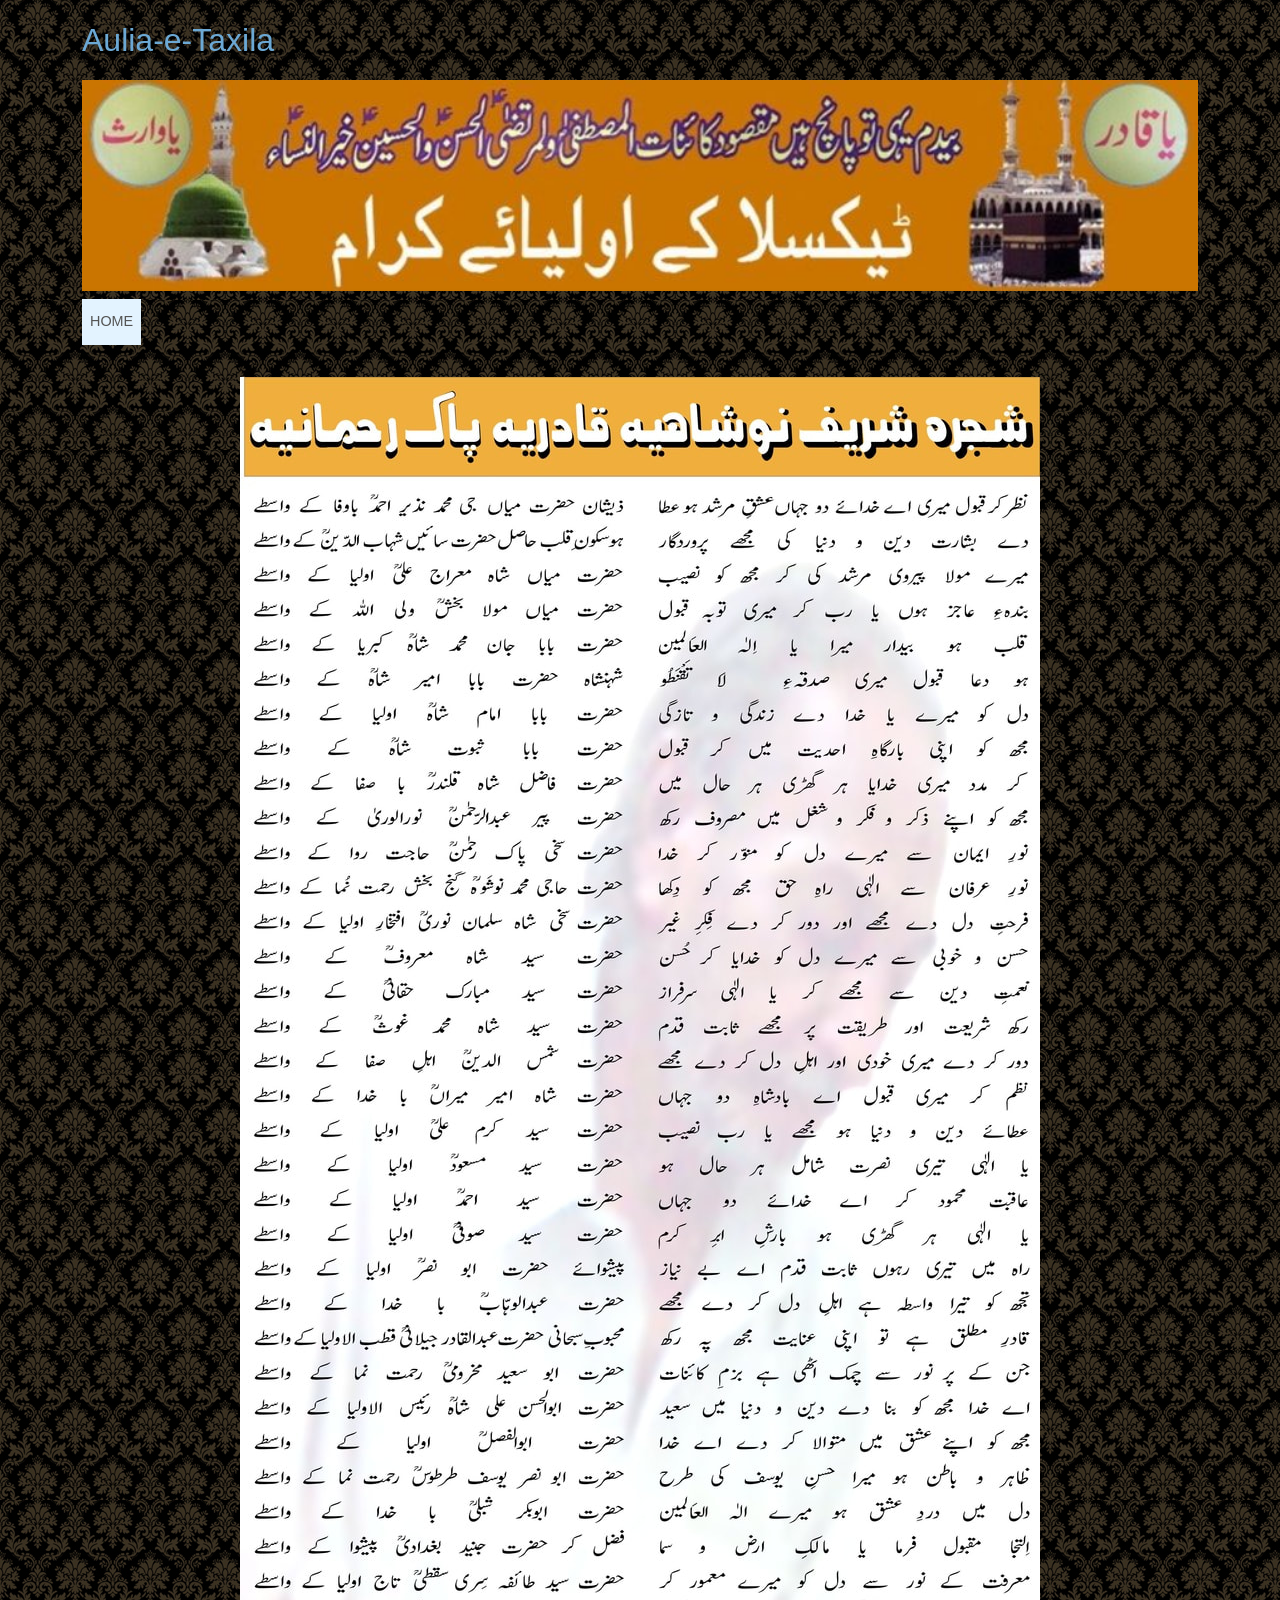
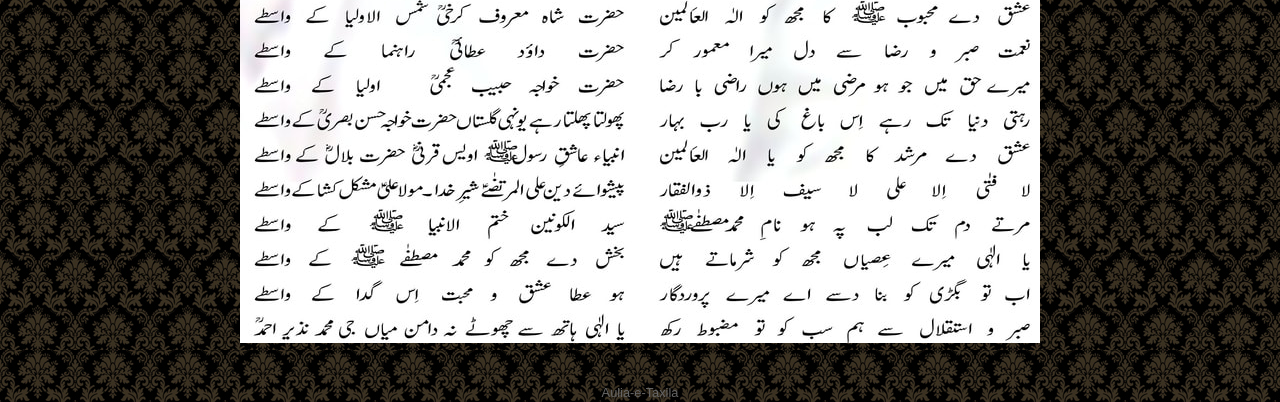
<file: ShajrahQadriyaNoshahiya.html>
﻿<!DOCTYPE html>
<html lang="en">
<head>
    <meta charset="UTF-8">
    <meta name="viewport" content="width=device-width, initial-scale=1">
    <title>Shajra Qadri Noshahi - Aulia-e-Taxila</title>
    <link rel="stylesheet" href="css/bootstrap.min.css">
    <link rel="stylesheet" href="css/site.css">
    <style>
        .page-image {
            max-width: 100%;
            height: auto;
            border: 4px solid white;
        }

        .page-image-half {
            max-width: 69%;
            height: auto;
            border: 4px solid white;
        }

        .shajra-image {
            max-width: 50%;
            height: auto;
            border: 4px solid white;
        }
    </style>
</head>
<body>
    <!-- Header -->
    <header class="site-header">
        <div class="container">
            <div class="py-3">
                <a href="index.html" class="site-title">Aulia-e-Taxila</a>
            </div>
        </div>
    </header>
    <!-- Banner -->
    <section class="site-banner">
        <div class="container">
            <img src="images/indexpage/website-main-title.jpg" alt="Aulia-e-Taxila" class="img-fluid">
        </div>
    </section>
    <!-- Navigation -->
    <nav class="navbar navbar-expand-lg navbar-custom">
        <div class="container">
            <a class="navbar-brand d-lg-none site-title fs-5" href="index.html">
                Aulia-e-Taxila
            </a>
            <button class="navbar-toggler"
                    type="button"
                    data-bs-toggle="collapse"
                    data-bs-target="#mainNavigation"
                    aria-controls="mainNavigation"
                    aria-expanded="false"
                    aria-label="Toggle navigation">
                <span class="navbar-toggler-icon"></span>
            </button>
            <div class="collapse navbar-collapse" id="mainNavigation">
                <ul class="navbar-nav">
                    <li class="nav-item">
                        <a class="nav-link active" aria-current="page" href="index.html">
                            Home
                        </a>
                    </li>
                </ul>
            </div>
        </div>
    </nav>
    <!-- Main Content -->
    <main class="container py-4">

        <div class="row justify-content-center">

            <div class="col-12">

                <div class="aulia-images text-center">

                    <img src="images/ShajrahQadriyaNoshahiya/shajrah-3_orig.jpg"
                         class="img-fluid mb-3"
                         alt="Shajra Qadri Noshahi">

                </div>

            </div>

        </div>

    </main>

    <!-- Footer -->
    <footer class="site-footer">
        <div class="container">
            <p class="text-center mb-0">Aulia-e-Taxila</p>
        </div>
    </footer>

    <script src="js/bootstrap.bundle.min.js"></script>
</body>
</html>
</file>
<file: css/site.css>
:root {
    --primary: #6ca9d5;
    --primary-light: #e3f3ff;
    --text: #666;
    --heading: #3d7fae;
}

body {
    margin: 0;
    font-family: Tahoma, Geneva, sans-serif;
    color: var(--text);
    background: #f4f7f9;
    background-image: url('../images/BackgroundTile.jpg');
    background-repeat: repeat;
    background-position: top left;
}
/* Header */
.site-header {
}

.site-title {
    color: var(--primary);
    font-family: Arial, Helvetica, sans-serif;
    font-size: 2rem;
    font-weight: 400;
    text-decoration: none;
}

/* Banner */
.site-banner {
}

.site-banner img {
    width: 100%;
    height: auto;
    display: block;
}

/* Navigation */
.navbar-custom {
    box-shadow: 0 2px 8px rgba(0,0,0,.04);
}

.navbar-custom .nav-link {
    color: #545454;
    font-family: Arial, Helvetica, sans-serif;
    font-size: .9rem;
    text-transform: uppercase;
    padding: .75rem 1rem;
}

.navbar-custom .nav-link:hover,
.navbar-custom .nav-link.active {
    color: #545454;
    background: var(--primary-light);
}

/* Main content */
.content-wrapper {
    min-height: 400px;
}

.content-title {
    color: var(--heading);
    font-family: Arial, Helvetica, sans-serif;
}

/* Existing home-page images */
.home-gallery {
    padding: 1rem 0;
}

.home-gallery .gallery-item {
    display: block;
    background: #fff;
    padding: 4px;
    border: 1px solid #e1e7eb;
    border-radius: .35rem;
    box-shadow: 0 2px 7px rgba(0,0,0,.06);
    transition: transform .2s ease, box-shadow .2s ease;
    height: 100%;
}

.home-gallery .gallery-item:hover {
    transform: translateY(-3px);
    box-shadow: 0 5px 15px rgba(0,0,0,.12);
}

.home-gallery img {
    width: 100%;
    height: auto;
    display: block;
    border: 3px solid #fff;
}

/* Keep the first three full-width like the original page */
.featured-item {
    width: 100%;
}

/* Footer */
.site-footer {    
    color: #666;
    font-size: .8rem;
}

@media (max-width: 575.98px) {
    .site-title {
        font-size: 1.5rem;
    }

    .navbar-custom .nav-link {
        padding: .65rem .75rem;
    }
}


/* Common Image Class */
.page-image {
    max-width: 100%;
    height: auto;
    border: 4px solid white;
}
</file>
